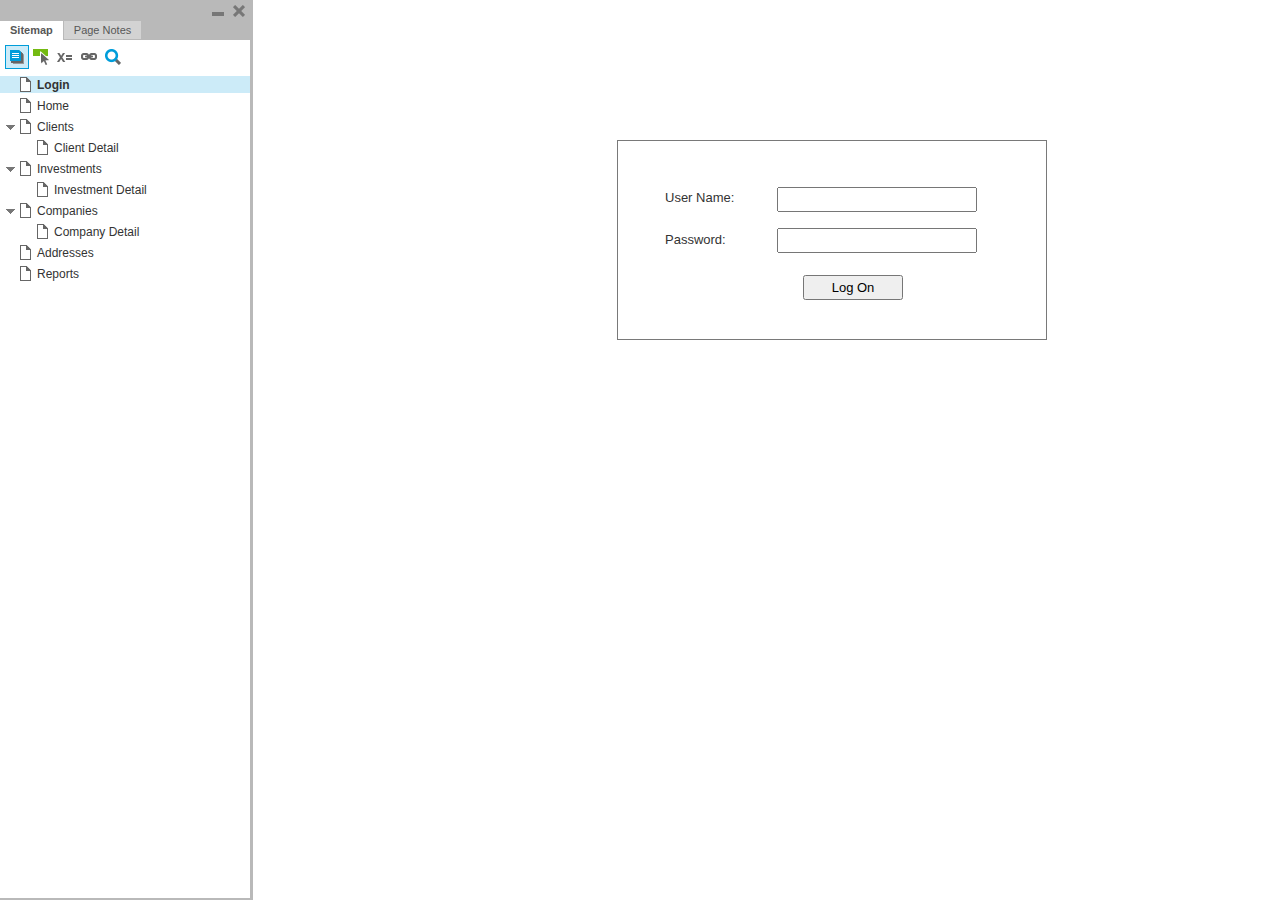
<file: Investor/Wireframe/index.html>
﻿<!DOCTYPE html>
<html xmlns="http://www.w3.org/1999/xhtml" xml:lang="en" lang="en">
<head>
    <title>Untitled Document</title>
    <meta http-equiv="X-UA-Compatible" content="IE=edge"/>
    <meta http-equiv="content-type" content="text/html; charset=utf-8" />
    <link type="text/css" href="resources/css/reset.css" rel="Stylesheet" />
    <link type="text/css" href="resources/css/default.css" rel="Stylesheet" />

    <script type="text/javascript">
        if (location.href.toString().indexOf('file://localhost/') == 0) {
            location.href = location.href.toString().replace('file://localhost/', 'file:///');
        }
    </script>

    <script type="text/javascript" src="resources/scripts/jquery-1.7.1.min.js"></script>
    <script type="text/javascript" src="resources/scripts/player/splitter.js"></script>
    <script type="text/javascript" src="resources/scripts/axutils.js"></script>
    <script type="text/javascript" src="resources/scripts/player/axplayer.js"></script>
    <script type="text/javascript" src="resources/scripts/messagecenter.js"></script>
    <script type="text/javascript" src="data/document.js"></script>
    <style type="text/css">

#outerContainer {
	width:1000px;
	height:1500px;
}

.vsplitbar {
	width: 3px;
	background: #B9B9B9;
}

#rightPanel {
    background-color: White;
}

#leftPanel {
    /*min-width: 190px;*/
}

.splitterMask {
   position:absolute;
   top: 0;
   left: 0;
   width: 100%;
   height: 100%;
   overflow: hidden;
   background-image: url(resources/images/transparent.gif);
   z-index: 20000;
}


    </style>
    <script type="text/javascript" language="JavaScript"><!--
        // isolate scope
        (function() {
            setUpController();

            var configuration = $axure.document.configuration;
            var _settings = {};
            _settings.projectId = configuration.prototypeId;
            _settings.isAxshare = configuration.isAxshare;
            _settings.loadFeedbackPlugin = configuration.loadFeedbackPlugin;
            _settings.startCollapsed = HashString("c") == "1";
            if(HashString("c") == "2") closePlayer();

            $axure.player.settings = _settings;

            $(window).bind('load', function() {
                if(CHROME_5_LOCAL && !$('body').attr('pluginDetected')) {
                    window.location = 'resources/chrome/chrome.html';
                }
            });

            $(document).ready(function() {
                $axure.page.bind('load.start', mainFrame_onload);
                $axure.messageCenter.addMessageListener(messageCenter_message);

                if($axure.player.settings.loadFeedbackPlugin) {
                    if($axure.player.settings.isAxshare) {
                        $axure.utils.loadJS('/Scripts/plugins/feedback/feedback.js');
                    } else {
                        $axure.utils.loadJS('http://share.axure.com/Scripts/plugins/feedback/feedback.js');
                    }
                }

                if(navigator.userAgent.indexOf("MSIE") >= 0) $('#outerContainer').width('100%');
                initialize();
                if($axure.player.settings.startCollapsed) $('#outerContainer').splitter({ sizeLeft: 0 });
                else $('#outerContainer').splitter({ sizeLeft: 250 });
                $('#leftPanel').width(250);

                $(window).resize(function() { resizeContent(); });

                $('#maximizePanelContainer').hide();

                initializeLogo();

                $(window).resize();
                resizeContent();
                //wait for ie to get to a good state and resize
                if(IE && BROWSER_VERSION == "6.0") setTimeout(function() { $('#outerContainer').trigger('resize'); }, 30);

                if($axure.player.settings.startCollapsed) {
                    collapse();
                    $('#leftPanel').width(0);
                }
            });
        })();

        var lastLeftPanelWidth = 250;

        function messageCenter_message(message, data) {
            if(message == 'expandFrame') expand();
        }

        function resizeContent() {
            var newHeight = $(window).height();
            var newWidth = $(window).width();

            var controlContainerHeight = newHeight - 42;
            if($('#interfaceControlFrameLogoContainer').is(':visible')) controlContainerHeight -= $('#interfaceControlFrameLogoContainer').height() + 16;

            $('#outerContainer').height(newHeight).width(newWidth);
            $('.vsplitbar').height(newHeight);
            $('#leftPanel').height(newHeight);
            $('#interfaceControlFrame').height(newHeight);
            $('#interfaceControlFrameContainer').height(controlContainerHeight);

            $('#rightPanel').height(newHeight);
            $('#mainFrame').height(newHeight);

            if($('#leftPanel').is(':visible')) $('#rightPanel').width($(window).width() - $('#leftPanel').width() - $('.vsplitbar').width());
            else $('#rightPanel').width($(window).width());
        }

        function closePlayer() {
            if($axure.page.location) window.location.href = $axure.page.location;
            else {
                var pageFile = getInitialUrl();
                var currentLocation = window.location.toString();
                window.location.href = currentLocation.substr(0, currentLocation.lastIndexOf("/") + 1) + pageFile;
            }
        }

        function replaceHash(newHash) {
            var currentLocWithoutHash = window.location.toString().split('#')[0];

            //We use replace so that every hash change doesn't get appended to the history stack.
            //We use replaceState in browsers that support it, else replace the location
            if(typeof window.history.replaceState != 'undefined') {
                try {
                    //Chrome 45 (Version 45.0.2454.85 m) started throwing an error here when generated locally (this only happens with sitemap open) which broke all interactions.
                    //try catch breaks the url adjusting nicely when the sitemap is open, but all interactions and forward and back buttons work.
                    //Uncaught SecurityError: Failed to execute 'replaceState' on 'History': A history state object with URL 'file:///C:/Users/Ian/Documents/Axure/HTML/Untitled/start.html#p=home' cannot be created in a document with origin 'null'.
                    window.history.replaceState(null, null, currentLocWithoutHash + newHash);
                } catch(ex) {}
            } else {
                window.location.replace(currentLocWithoutHash + newHash);
            }
        }

        function collapse() {
            var currentHash = window.location.hash;
            //If the collapse hash string var isn't present and set to 1, insert it
            if (currentHash.indexOf('#c=1') == -1 && currentHash.indexOf('&c=1') == -1) {
                var hashToSet = '';

                var varIndex = currentHash.indexOf('#c=');
                if (varIndex == -1) varIndex = currentHash.indexOf('&c=');
                if (varIndex != -1) {
                    var newHash = currentHash.substring(0, varIndex);

                    newHash = newHash == '' ? '#c=1' : newHash + '&c=1';

                    var ampIndex = currentHash.indexOf('&', varIndex + 1);
                    if (ampIndex != -1) {
                        newHash = newHash + currentHash.substring(ampIndex);
                    }
                    hashToSet = newHash;
                } else if (currentHash.indexOf('#') != -1) {
                    hashToSet = currentHash + '&c=1';
                } else {
                    hashToSet = '#c=1';
                }

                if (hashToSet != '') {
                    replaceHash(hashToSet);
                }
            }

            $('#maximizePanelContainer').show();
            lastLeftPanelWidth = $('#leftPanel').width();
            $('#leftPanel').hide();
            $('.vsplitbar').hide();
            $('#rightPanel').width($(window).width());
            $(window).resize();
            $('#outerContainer').trigger('resize');
        }

        function expand() {
            var currentHash = self.location.hash;
            var varIndex = currentHash.indexOf('&c=');
            if (varIndex == -1) varIndex = currentHash.indexOf('#c=');
            //If the collapse hash string var is present, remove it
            if (varIndex != -1) {
                var newHash = currentHash.substring(0, varIndex);

                var ampIndex = currentHash.indexOf('&', varIndex + 1);
                if (ampIndex != -1) {
                    newHash = newHash == '' ? '#' + currentHash.substring(ampIndex + 1) : newHash + currentHash.substring(ampIndex);
                }

                replaceHash(newHash);
            }

            $('#maximizePanelContainer').hide();
            $('#leftPanel').width(lastLeftPanelWidth);
            $('#leftPanel').show();
            $('.vsplitbar').show();
            $('#rightPanel').width($(window).width() - $('#leftPanel').width() - $('.vsplitbar').width());
            $(window).resize();
            $('#outerContainer').trigger('resize');
        }

        function initialize() {
            var legacyQString = QueryString("Page");
            if (legacyQString.length > 0) {
                location.href = location.href.substring(0, location.href.indexOf("?")) + "#p=" + legacyQString;
                return;
            }

            var mainFrame = document.getElementById("mainFrame");
            mainFrame.contentWindow.location.href = getInitialUrl();
        }
        
        function getInitialUrl() {
            var pageName = HashString("p");
            if(pageName.length > 0) return pageName + ".html";
            else {
                var url = getFirstPageUrl($axure.document.sitemap.rootNodes);
                return (url ? url : "about:blank");
            }
        }

        function getFirstPageUrl(nodes) {
            for (var i = 0; i < nodes.length; i++) {
                var node = nodes[i];
                if (node.url) return node.url;
                else {
                    var hasChildren = (node.children && node.children.length > 0);
                    if (hasChildren) {
                        var url = getFirstPageUrl(node.children);
                        if (url) return url;
                    }
                }
            }
            return null;
        }

        function initializeLogo() {
            if($axure.document.configuration.logoImagePath) {
                $('#interfaceControlFrameLogoImageContainer').html('<img id="logoImage" src="" />');
                $('#logoImage').attr('src', $axure.document.configuration.logoImagePath).load(function() { resizeContent(); });
                $('#interfaceControlFrameMinimizeContainer').css('background-color', '#FFFFFF');
            } else $('#interfaceControlFrameLogoImageContainer').hide();

            if ($axure.document.configuration.logoImageCaption) {
                $('#interfaceControlFrameLogoCaptionContainer').html($axure.document.configuration.logoImageCaption);
                $('#interfaceControlFrameMinimizeContainer').css('background-color', '#FFFFFF');
            } else $('#interfaceControlFrameLogoCaptionContainer').hide();

            if(!$('#interfaceControlFrameLogoImageContainer').is(':visible') && !$('#interfaceControlFrameLogoCaptionContainer').is(':visible')) {
                $('#interfaceControlFrameLogoContainer').hide();
            }
        }

        function mainFrame_onload() {
            if($axure.page.pageName) document.title = $axure.page.pageName;
        }

        function QueryString(query) {
            var qstring = self.location.href.split("?");
            if(qstring.length < 2) return "";
            return GetParameter(qstring, query);
        }
        
        function GetParameter(qstring, query) {
            var prms = qstring[1].split("&");
            var frmelements = new Array();
            var currprmeter, querystr = "";

            for(var i = 0; i < prms.length; i++) {
                currprmeter = prms[i].split("=");
                frmelements[i] = new Array();
                frmelements[i][0] = currprmeter[0];
                frmelements[i][1] = currprmeter[1];
            }

            for(j = 0; j < frmelements.length; j++) {
                if(frmelements[j][0].toLowerCase() == query.toLowerCase()) {
                    querystr = frmelements[j][1];
                    break;
                }
            }
            return querystr;
        }
        
        function HashString(query) {
            var qstring = self.location.href.split("#");
            if(qstring.length < 2) return "";
            return GetParameter(qstring, query);
        }

    --></script>

    <link type="text/css" rel="Stylesheet" href="plugins/sitemap/styles/sitemap.css" />
    <script type="text/javascript" src="plugins/sitemap/sitemap.js"></script>
    <link type="text/css" rel="Stylesheet" href="plugins/page_notes/styles/page_notes.css" />
    <script type="text/javascript" src="plugins/page_notes/page_notes.js"></script>

</head>
<body scroll="no">
    <div id="outerContainer">

        <div id="leftPanel">
            <div id="interfaceControlFrame">
                <div id="interfaceControlFrameMinimizeContainer">
                    <a title="Minimize" id="interfaceControlFrameMinimizeButton" onclick="collapse();">&nbsp;</a>
                    <div id="interfaceControlFrameCloseContainer">
                        <a title="Close" id="interfaceControlFrameCloseButton" onclick="closePlayer();">&nbsp;</a>
                    </div>
                </div>
                <div id="interfaceControlFrameLogoContainer">
                    <div id="interfaceControlFrameLogoImageContainer"></div>
                    <div id="interfaceControlFrameLogoCaptionContainer"></div>
                </div>
                <div id="interfaceControlFrameHeaderContainer">
                    <ul id="interfaceControlFrameHeader">
                    </ul>
                </div>
                <div id="interfaceControlFrameContainer">
                </div>
            </div>
        </div>
        <div id="rightPanel">
            <iframe id="mainFrame" name="mainFrame" width="100%" height="100%" src="" frameborder="0" style="display: block;"></iframe>
        </div>

    </div>

    <div id="maximizePanelContainer">
        <iframe id="expandFrame" src="resources/expand.html" width="100%" height="100%" scrolling="no" allowtransparency="true" frameborder="0"></iframe>
    </div>

</body>
</html>
</file>
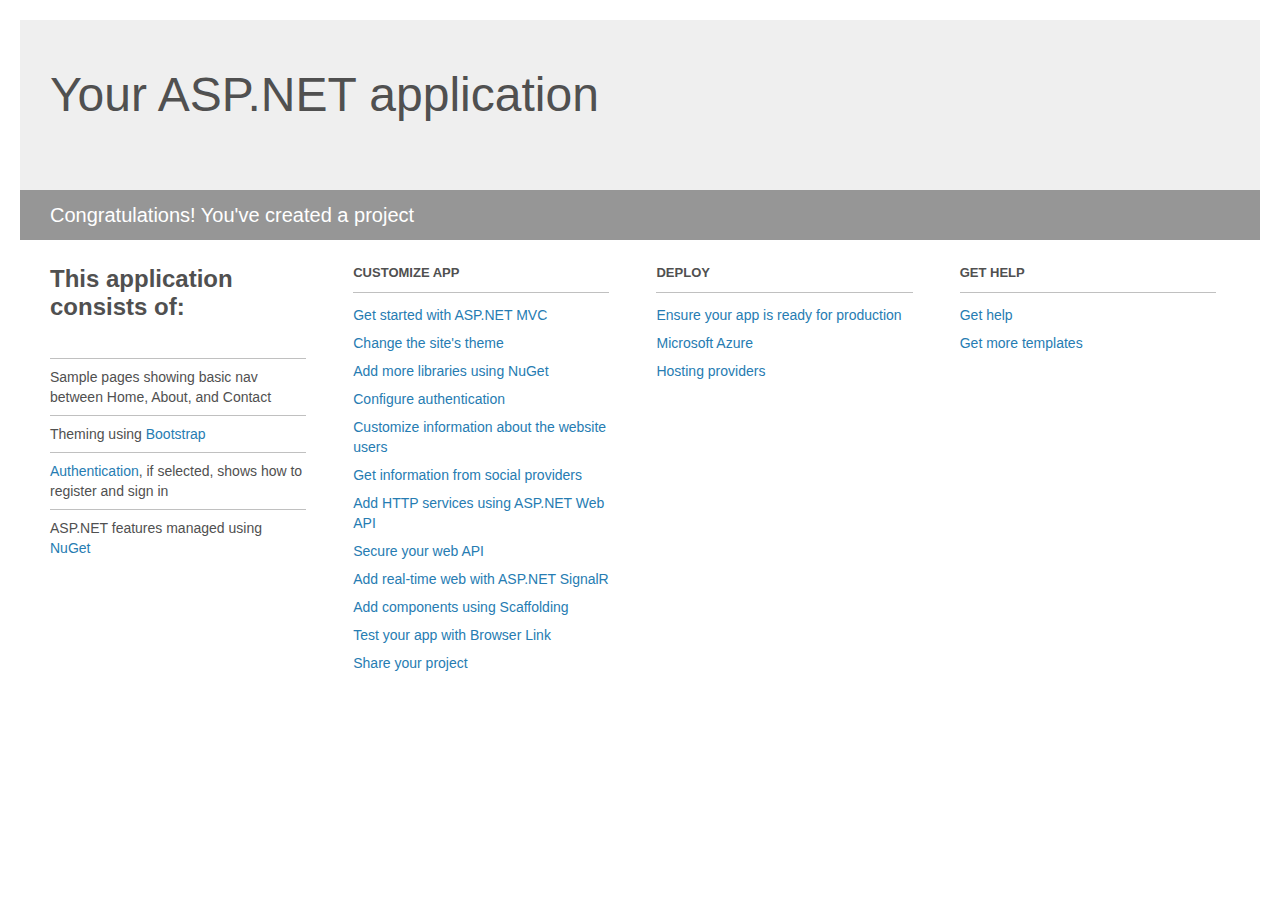
<file: Investor/Investor.MVC/Project_Readme.html>
﻿<!DOCTYPE html>
<html lang="en">
<head>
    <meta charset="utf-8" />
    <title>Your ASP.NET application</title>
    <style>
        body {
            background: #fff;
            color: #505050;
            font: 14px 'Segoe UI', tahoma, arial, helvetica, sans-serif;
            margin: 20px;
            padding: 0;
        }

        #header {
            background: #efefef;
            padding: 0;
        }

        h1 {
            font-size: 48px;
            font-weight: normal;
            margin: 0;
            padding: 0 30px;
            line-height: 150px;
        }

        p {
            font-size: 20px;
            color: #fff;
            background: #969696;
            padding: 0 30px;
            line-height: 50px;
        }

        #main {
            padding: 5px 30px;
        }

        .section {
            width: 21.7%;
            float: left;
            margin: 0 0 0 4%;
        }

            .section h2 {
                font-size: 13px;
                text-transform: uppercase;
                margin: 0;
                border-bottom: 1px solid silver;
                padding-bottom: 12px;
                margin-bottom: 8px;
            }

            .section.first {
                margin-left: 0;
            }

                .section.first h2 {
                    font-size: 24px;
                    text-transform: none;
                    margin-bottom: 25px;
                    border: none;
                }

                .section.first li {
                    border-top: 1px solid silver;
                    padding: 8px 0;
                }

            .section.last {
                margin-right: 0;
            }

        ul {
            list-style: none;
            padding: 0;
            margin: 0;
            line-height: 20px;
        }

        li {
            padding: 4px 0;
        }

        a {
            color: #267cb2;
            text-decoration: none;
        }

            a:hover {
                text-decoration: underline;
            }
    </style>
</head>
<body>

    <div id="header">
        <h1>Your ASP.NET application</h1>
        <p>Congratulations! You've created a project</p>
    </div>

    <div id="main">
        <div class="section first">
            <h2>This application consists of:</h2>
            <ul>
                <li>Sample pages showing basic nav between Home, About, and Contact</li>
                <li>Theming using <a href="http://go.microsoft.com/fwlink/?LinkID=615519">Bootstrap</a></li>
                <li><a href="http://go.microsoft.com/fwlink/?LinkID=615520">Authentication</a>, if selected, shows how to register and sign in</li>
                <li>ASP.NET features managed using <a href="http://go.microsoft.com/fwlink/?LinkID=320756">NuGet</a></li>
            </ul>
        </div>

        <div class="section">
            <h2>Customize app</h2>
            <ul>
                <li><a href="http://go.microsoft.com/fwlink/?LinkID=615541">Get started with ASP.NET MVC</a></li>
                <li><a href="http://go.microsoft.com/fwlink/?LinkID=615523">Change the site's theme</a></li>
                <li><a href="http://go.microsoft.com/fwlink/?LinkID=615524">Add more libraries using NuGet</a></li>
                <li><a href="http://go.microsoft.com/fwlink/?LinkID=615542">Configure authentication</a></li>
                <li><a href="http://go.microsoft.com/fwlink/?LinkID=615526">Customize information about the website users</a></li>
                <li><a href="http://go.microsoft.com/fwlink/?LinkID=615527">Get information from social providers</a></li>
                <li><a href="http://go.microsoft.com/fwlink/?LinkID=615528">Add HTTP services using ASP.NET Web API</a></li>
                <li><a href="http://go.microsoft.com/fwlink/?LinkID=615529">Secure your web API</a></li>
                <li><a href="http://go.microsoft.com/fwlink/?LinkID=615530">Add real-time web with ASP.NET SignalR</a></li>
                <li><a href="http://go.microsoft.com/fwlink/?LinkID=615531">Add components using Scaffolding</a></li>
                <li><a href="http://go.microsoft.com/fwlink/?LinkID=615532">Test your app with Browser Link</a></li>
                <li><a href="http://go.microsoft.com/fwlink/?LinkID=615533">Share your project</a></li>
            </ul>
        </div>

        <div class="section">
            <h2>Deploy</h2>
            <ul>
                <li><a href="http://go.microsoft.com/fwlink/?LinkID=615534">Ensure your app is ready for production</a></li>
                <li><a href="http://go.microsoft.com/fwlink/?LinkID=615535">Microsoft Azure</a></li>
                <li><a href="http://go.microsoft.com/fwlink/?LinkID=615536">Hosting providers</a></li>
            </ul>
        </div>

        <div class="section last">
            <h2>Get help</h2>
            <ul>
                <li><a href="http://go.microsoft.com/fwlink/?LinkID=615537">Get help</a></li>
                <li><a href="http://go.microsoft.com/fwlink/?LinkID=615538">Get more templates</a></li>
            </ul>
        </div>
    </div>

</body>
</html>
</file>
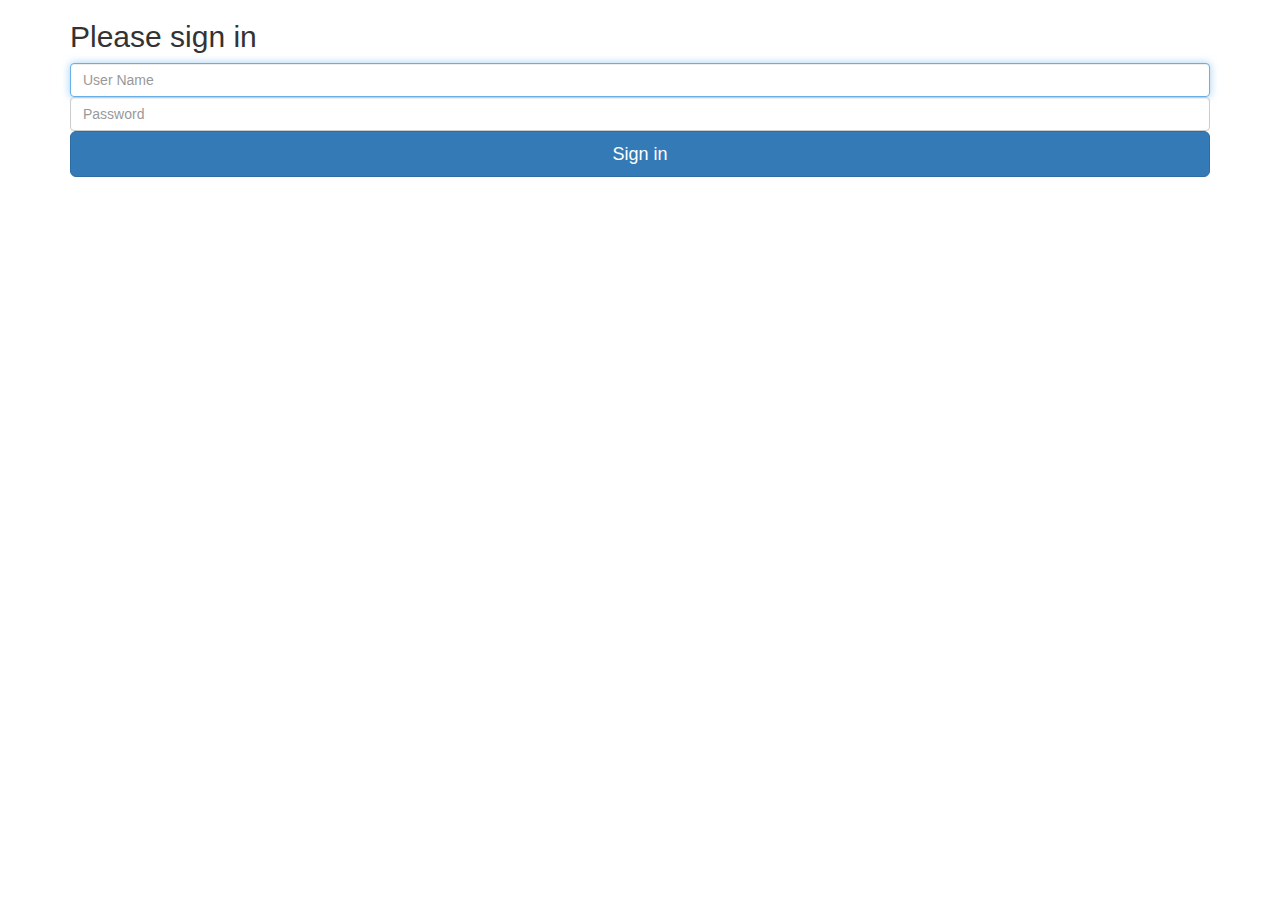
<file: Investor/Investor.Web.UI/LogOn.html>
﻿<!DOCTYPE html>
<html>
<head>
    <title>Investor Sign In</title>
	<meta charset="utf-8" />
    <link rel="stylesheet" href="Content/bootstrap.min.css" />
    <script src="Scripts/jquery-2.2.2.min.js"></script>
    <script src="Scripts/bootstrap.min.js"></script>
    <script type="text/javascript">
            function WriteCookie()
            {
               cookievalue = escape(document.login.username.value);
               cookievalue = cookievalue.concat(":", escape(document.login.password.value), ";");
               document.cookie="id=" + window.btoa(cookievalue);
            }
    </script>
</head>
<body>
    <div class="container">
        <form name="login" action="" class="form-signin">
            <h2 class="form-signin-heading">Please sign in</h2>
            <label class="sr-only">User Name</label>
            <input id="username" class="form-control" placeholder="User Name" required="" autofocus="">
            <label class="sr-only">Password</label>
            <input type="password" id="password" class="form-control" placeholder="Password" required="" autofocus="">
            <button class="btn btn-lg btn-primary btn-block" type="submit" onclick="WriteCookie();">Sign in</button>
        </form>
    </div>
</body>
</html>
</file>
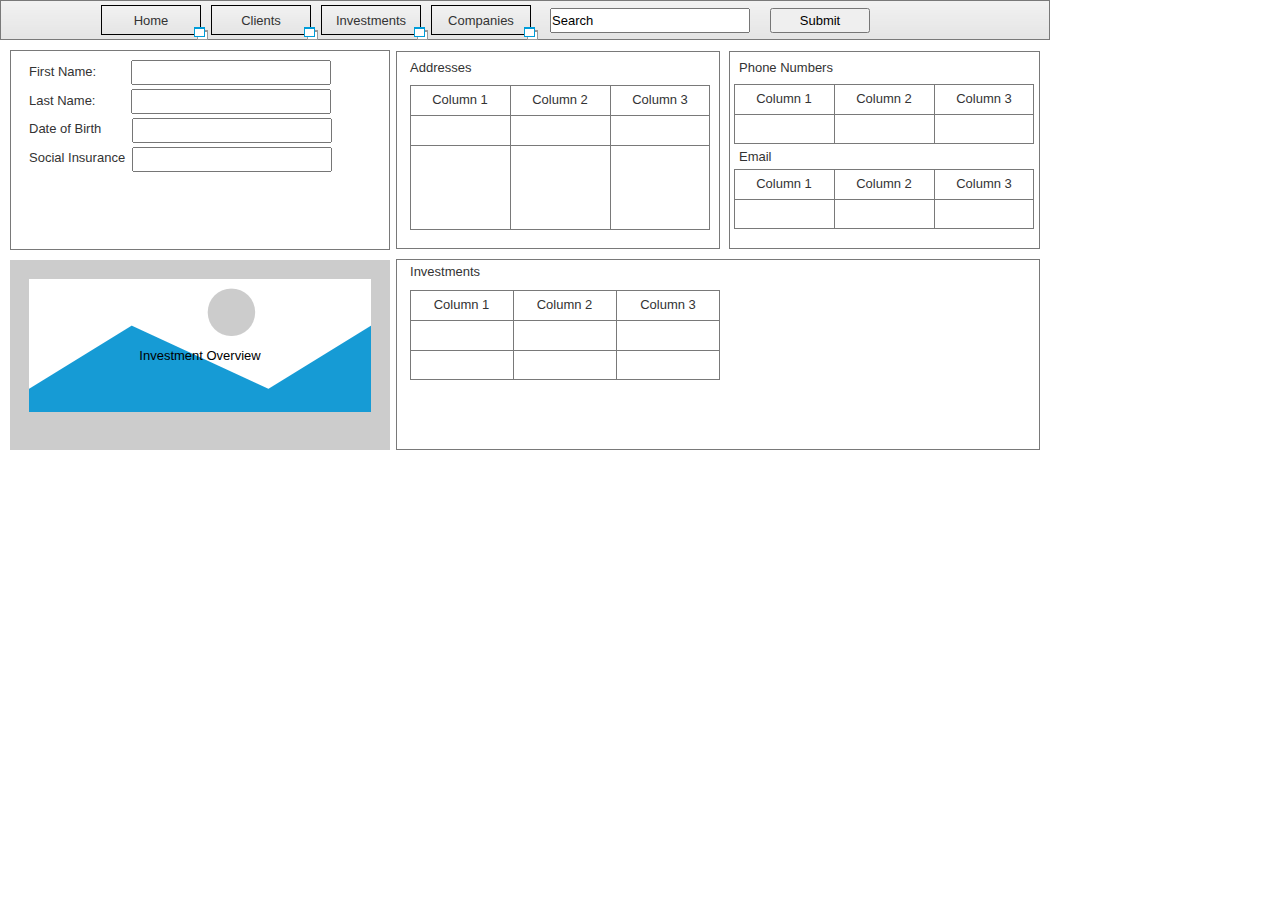
<file: Investor/Wireframe/client_detail.html>
﻿<!DOCTYPE html>
<html>
  <head>
    <title>Client Detail</title>
    <meta http-equiv="X-UA-Compatible" content="IE=edge"/>
    <meta http-equiv="content-type" content="text/html; charset=utf-8"/>
    <meta name="apple-mobile-web-app-capable" content="yes"/>
    <link href="resources/css/jquery-ui-themes.css" type="text/css" rel="stylesheet"/>
    <link href="resources/css/axure_rp_page.css" type="text/css" rel="stylesheet"/>
    <link href="data/styles.css" type="text/css" rel="stylesheet"/>
    <link href="files/client_detail/styles.css" type="text/css" rel="stylesheet"/>
    <script src="resources/scripts/jquery-1.7.1.min.js"></script>
    <script src="resources/scripts/jquery-ui-1.8.10.custom.min.js"></script>
    <script src="resources/scripts/axure/axQuery.js"></script>
    <script src="resources/scripts/axure/globals.js"></script>
    <script src="resources/scripts/axutils.js"></script>
    <script src="resources/scripts/axure/annotation.js"></script>
    <script src="resources/scripts/axure/axQuery.std.js"></script>
    <script src="resources/scripts/axure/doc.js"></script>
    <script src="data/document.js"></script>
    <script src="resources/scripts/messagecenter.js"></script>
    <script src="resources/scripts/axure/events.js"></script>
    <script src="resources/scripts/axure/action.js"></script>
    <script src="resources/scripts/axure/expr.js"></script>
    <script src="resources/scripts/axure/geometry.js"></script>
    <script src="resources/scripts/axure/flyout.js"></script>
    <script src="resources/scripts/axure/ie.js"></script>
    <script src="resources/scripts/axure/model.js"></script>
    <script src="resources/scripts/axure/repeater.js"></script>
    <script src="resources/scripts/axure/sto.js"></script>
    <script src="resources/scripts/axure/utils.temp.js"></script>
    <script src="resources/scripts/axure/variables.js"></script>
    <script src="resources/scripts/axure/drag.js"></script>
    <script src="resources/scripts/axure/move.js"></script>
    <script src="resources/scripts/axure/visibility.js"></script>
    <script src="resources/scripts/axure/style.js"></script>
    <script src="resources/scripts/axure/adaptive.js"></script>
    <script src="resources/scripts/axure/tree.js"></script>
    <script src="resources/scripts/axure/init.temp.js"></script>
    <script src="files/client_detail/data.js"></script>
    <script src="resources/scripts/axure/legacy.js"></script>
    <script src="resources/scripts/axure/viewer.js"></script>
    <script type="text/javascript">
      $axure.utils.getTransparentGifPath = function() { return 'resources/images/transparent.gif'; };
      $axure.utils.getOtherPath = function() { return 'resources/Other.html'; };
      $axure.utils.getReloadPath = function() { return 'resources/reload.html'; };
    </script>
  </head>
  <body>
    <div id="base" class="">

      <!-- Unnamed (Flow Shape) -->
      <div id="u0" class="ax_flow_shape">
        <img id="u0_img" class="img " src="images/home/u47.png"/>
        <!-- Unnamed () -->
        <div id="u1" class="text">
          <p><span></span></p>
        </div>
      </div>

      <!-- Unnamed (Flow Shape) -->
      <div id="u2" class="ax_flow_shape">
        <img id="u2_img" class="img " src="images/home/u49.png"/>
        <!-- Unnamed () -->
        <div id="u3" class="text">
          <p><span>Home</span></p>
        </div>
      </div>

      <!-- Unnamed (Flow Shape) [reference page] -->
      <div id="u2_ref" class="reference_page"></div>

      <!-- Unnamed (Flow Shape) -->
      <div id="u4" class="ax_flow_shape">
        <img id="u4_img" class="img " src="images/home/u49.png"/>
        <!-- Unnamed () -->
        <div id="u5" class="text">
          <p><span>Clients</span></p>
        </div>
      </div>

      <!-- Unnamed (Flow Shape) [reference page] -->
      <div id="u4_ref" class="reference_page"></div>

      <!-- Unnamed (Flow Shape) -->
      <div id="u6" class="ax_flow_shape">
        <img id="u6_img" class="img " src="images/home/u49.png"/>
        <!-- Unnamed () -->
        <div id="u7" class="text">
          <p><span>Investments</span></p>
        </div>
      </div>

      <!-- Unnamed (Flow Shape) [reference page] -->
      <div id="u6_ref" class="reference_page"></div>

      <!-- Unnamed (Flow Shape) -->
      <div id="u8" class="ax_flow_shape">
        <img id="u8_img" class="img " src="images/home/u49.png"/>
        <!-- Unnamed () -->
        <div id="u9" class="text">
          <p><span>Companies</span></p>
        </div>
      </div>

      <!-- Unnamed (Flow Shape) [reference page] -->
      <div id="u8_ref" class="reference_page"></div>

      <!-- Unnamed (Text Field) -->
      <div id="u10" class="ax_text_field">
        <input id="u10_input" type="text" value="Search"/>
      </div>

      <!-- Unnamed (HTML Button) -->
      <div id="u11" class="ax_html_button">
        <input id="u11_input" type="submit" value="Submit"/>
      </div>

      <!-- Unnamed (Shape) -->
      <div id="u12" class="ax_shape">
        <img id="u12_img" class="img " src="images/client_detail/u12.png"/>
        <!-- Unnamed () -->
        <div id="u13" class="text">
          <p><span></span></p>
        </div>
      </div>

      <!-- Unnamed (Shape) -->
      <div id="u14" class="ax_paragraph">
        <img id="u14_img" class="img " src="resources/images/transparent.gif"/>
        <!-- Unnamed () -->
        <div id="u15" class="text">
          <p><span>F</span><span>irst Name:</span></p>
        </div>
      </div>

      <!-- Unnamed (Shape) -->
      <div id="u16" class="ax_paragraph">
        <img id="u16_img" class="img " src="resources/images/transparent.gif"/>
        <!-- Unnamed () -->
        <div id="u17" class="text">
          <p><span>L</span><span>ast Name:</span></p>
        </div>
      </div>

      <!-- Unnamed (Shape) -->
      <div id="u18" class="ax_paragraph">
        <img id="u18_img" class="img " src="resources/images/transparent.gif"/>
        <!-- Unnamed () -->
        <div id="u19" class="text">
          <p><span>D</span><span>ate of Birth</span></p>
        </div>
      </div>

      <!-- Unnamed (Shape) -->
      <div id="u20" class="ax_paragraph">
        <img id="u20_img" class="img " src="resources/images/transparent.gif"/>
        <!-- Unnamed () -->
        <div id="u21" class="text">
          <p><span>S</span><span>ocial Insurance</span></p>
        </div>
      </div>

      <!-- Unnamed (Text Field) -->
      <div id="u22" class="ax_text_field">
        <input id="u22_input" type="text" value=""/>
      </div>

      <!-- Unnamed (Text Field) -->
      <div id="u23" class="ax_text_field">
        <input id="u23_input" type="text" value=""/>
      </div>

      <!-- Unnamed (Text Field) -->
      <div id="u24" class="ax_text_field">
        <input id="u24_input" type="text" value=""/>
      </div>

      <!-- Unnamed (Text Field) -->
      <div id="u25" class="ax_text_field">
        <input id="u25_input" type="text" value=""/>
      </div>

      <!-- Unnamed (Image) -->
      <div id="u26" class="ax_image">
        <img id="u26_img" class="img " src="images/client_detail/u26.png"/>
        <!-- Unnamed () -->
        <div id="u27" class="text">
          <p><span>I</span><span>nvestment Overview</span></p>
        </div>
      </div>

      <!-- Unnamed (Shape) -->
      <div id="u28" class="ax_shape">
        <img id="u28_img" class="img " src="images/client_detail/u28.png"/>
        <!-- Unnamed () -->
        <div id="u29" class="text">
          <p><span></span></p>
        </div>
      </div>

      <!-- Unnamed (Shape) -->
      <div id="u30" class="ax_shape">
        <img id="u30_img" class="img " src="images/client_detail/u30.png"/>
        <!-- Unnamed () -->
        <div id="u31" class="text">
          <p><span></span></p>
        </div>
      </div>

      <!-- Unnamed (Shape) -->
      <div id="u32" class="ax_shape">
        <img id="u32_img" class="img " src="images/client_detail/u32.png"/>
        <!-- Unnamed () -->
        <div id="u33" class="text">
          <p><span></span></p>
        </div>
      </div>

      <!-- Unnamed (Table) -->
      <div id="u34" class="ax_table">

        <!-- Unnamed (Table Cell) -->
        <div id="u35" class="ax_table_cell">
          <img id="u35_img" class="img " src="images/home/u17.png"/>
          <!-- Unnamed () -->
          <div id="u36" class="text">
            <p><span>Column 1</span></p>
          </div>
        </div>

        <!-- Unnamed (Table Cell) -->
        <div id="u37" class="ax_table_cell">
          <img id="u37_img" class="img " src="images/home/u17.png"/>
          <!-- Unnamed () -->
          <div id="u38" class="text">
            <p><span>Column 2</span></p>
          </div>
        </div>

        <!-- Unnamed (Table Cell) -->
        <div id="u39" class="ax_table_cell">
          <img id="u39_img" class="img " src="images/client_detail/u39.png"/>
          <!-- Unnamed () -->
          <div id="u40" class="text">
            <p><span>Column 3</span></p>
          </div>
        </div>

        <!-- Unnamed (Table Cell) -->
        <div id="u41" class="ax_table_cell">
          <img id="u41_img" class="img " src="images/home/u17.png"/>
          <!-- Unnamed () -->
          <div id="u42" class="text">
            <p><span></span></p>
          </div>
        </div>

        <!-- Unnamed (Table Cell) -->
        <div id="u43" class="ax_table_cell">
          <img id="u43_img" class="img " src="images/home/u17.png"/>
          <!-- Unnamed () -->
          <div id="u44" class="text">
            <p><span></span></p>
          </div>
        </div>

        <!-- Unnamed (Table Cell) -->
        <div id="u45" class="ax_table_cell">
          <img id="u45_img" class="img " src="images/client_detail/u39.png"/>
          <!-- Unnamed () -->
          <div id="u46" class="text">
            <p><span></span></p>
          </div>
        </div>

        <!-- Unnamed (Table Cell) -->
        <div id="u47" class="ax_table_cell">
          <img id="u47_img" class="img " src="images/client_detail/u47.png"/>
          <!-- Unnamed () -->
          <div id="u48" class="text">
            <p><span></span></p>
          </div>
        </div>

        <!-- Unnamed (Table Cell) -->
        <div id="u49" class="ax_table_cell">
          <img id="u49_img" class="img " src="images/client_detail/u47.png"/>
          <!-- Unnamed () -->
          <div id="u50" class="text">
            <p><span></span></p>
          </div>
        </div>

        <!-- Unnamed (Table Cell) -->
        <div id="u51" class="ax_table_cell">
          <img id="u51_img" class="img " src="images/client_detail/u51.png"/>
          <!-- Unnamed () -->
          <div id="u52" class="text">
            <p><span></span></p>
          </div>
        </div>
      </div>

      <!-- Unnamed (Shape) -->
      <div id="u53" class="ax_paragraph">
        <img id="u53_img" class="img " src="resources/images/transparent.gif"/>
        <!-- Unnamed () -->
        <div id="u54" class="text">
          <p><span>A</span><span>ddresses</span></p>
        </div>
      </div>

      <!-- Unnamed (Table) -->
      <div id="u55" class="ax_table">

        <!-- Unnamed (Table Cell) -->
        <div id="u56" class="ax_table_cell">
          <img id="u56_img" class="img " src="images/home/u17.png"/>
          <!-- Unnamed () -->
          <div id="u57" class="text">
            <p><span>Column 1</span></p>
          </div>
        </div>

        <!-- Unnamed (Table Cell) -->
        <div id="u58" class="ax_table_cell">
          <img id="u58_img" class="img " src="images/home/u17.png"/>
          <!-- Unnamed () -->
          <div id="u59" class="text">
            <p><span>Column 2</span></p>
          </div>
        </div>

        <!-- Unnamed (Table Cell) -->
        <div id="u60" class="ax_table_cell">
          <img id="u60_img" class="img " src="images/client_detail/u39.png"/>
          <!-- Unnamed () -->
          <div id="u61" class="text">
            <p><span>Column 3</span></p>
          </div>
        </div>

        <!-- Unnamed (Table Cell) -->
        <div id="u62" class="ax_table_cell">
          <img id="u62_img" class="img " src="images/client_detail/u62.png"/>
          <!-- Unnamed () -->
          <div id="u63" class="text">
            <p><span></span></p>
          </div>
        </div>

        <!-- Unnamed (Table Cell) -->
        <div id="u64" class="ax_table_cell">
          <img id="u64_img" class="img " src="images/client_detail/u62.png"/>
          <!-- Unnamed () -->
          <div id="u65" class="text">
            <p><span></span></p>
          </div>
        </div>

        <!-- Unnamed (Table Cell) -->
        <div id="u66" class="ax_table_cell">
          <img id="u66_img" class="img " src="images/client_detail/u66.png"/>
          <!-- Unnamed () -->
          <div id="u67" class="text">
            <p><span></span></p>
          </div>
        </div>
      </div>

      <!-- Unnamed (Shape) -->
      <div id="u68" class="ax_paragraph">
        <img id="u68_img" class="img " src="resources/images/transparent.gif"/>
        <!-- Unnamed () -->
        <div id="u69" class="text">
          <p><span>P</span><span>hone Numbers</span></p>
        </div>
      </div>

      <!-- Unnamed (Table) -->
      <div id="u70" class="ax_table">

        <!-- Unnamed (Table Cell) -->
        <div id="u71" class="ax_table_cell">
          <img id="u71_img" class="img " src="images/home/u25.png"/>
          <!-- Unnamed () -->
          <div id="u72" class="text">
            <p><span>Column 1</span></p>
          </div>
        </div>

        <!-- Unnamed (Table Cell) -->
        <div id="u73" class="ax_table_cell">
          <img id="u73_img" class="img " src="images/home/u25.png"/>
          <!-- Unnamed () -->
          <div id="u74" class="text">
            <p><span>Column 2</span></p>
          </div>
        </div>

        <!-- Unnamed (Table Cell) -->
        <div id="u75" class="ax_table_cell">
          <img id="u75_img" class="img " src="images/client_detail/u75.png"/>
          <!-- Unnamed () -->
          <div id="u76" class="text">
            <p><span>Column 3</span></p>
          </div>
        </div>

        <!-- Unnamed (Table Cell) -->
        <div id="u77" class="ax_table_cell">
          <img id="u77_img" class="img " src="images/home/u25.png"/>
          <!-- Unnamed () -->
          <div id="u78" class="text">
            <p><span></span></p>
          </div>
        </div>

        <!-- Unnamed (Table Cell) -->
        <div id="u79" class="ax_table_cell">
          <img id="u79_img" class="img " src="images/home/u25.png"/>
          <!-- Unnamed () -->
          <div id="u80" class="text">
            <p><span></span></p>
          </div>
        </div>

        <!-- Unnamed (Table Cell) -->
        <div id="u81" class="ax_table_cell">
          <img id="u81_img" class="img " src="images/client_detail/u75.png"/>
          <!-- Unnamed () -->
          <div id="u82" class="text">
            <p><span></span></p>
          </div>
        </div>

        <!-- Unnamed (Table Cell) -->
        <div id="u83" class="ax_table_cell">
          <img id="u83_img" class="img " src="images/client_detail/u83.png"/>
          <!-- Unnamed () -->
          <div id="u84" class="text">
            <p><span></span></p>
          </div>
        </div>

        <!-- Unnamed (Table Cell) -->
        <div id="u85" class="ax_table_cell">
          <img id="u85_img" class="img " src="images/client_detail/u83.png"/>
          <!-- Unnamed () -->
          <div id="u86" class="text">
            <p><span></span></p>
          </div>
        </div>

        <!-- Unnamed (Table Cell) -->
        <div id="u87" class="ax_table_cell">
          <img id="u87_img" class="img " src="images/client_detail/u87.png"/>
          <!-- Unnamed () -->
          <div id="u88" class="text">
            <p><span></span></p>
          </div>
        </div>
      </div>

      <!-- Unnamed (Shape) -->
      <div id="u89" class="ax_paragraph">
        <img id="u89_img" class="img " src="resources/images/transparent.gif"/>
        <!-- Unnamed () -->
        <div id="u90" class="text">
          <p><span>I</span><span>nvestments</span></p>
        </div>
      </div>

      <!-- Unnamed (Shape) -->
      <div id="u91" class="ax_paragraph">
        <img id="u91_img" class="img " src="resources/images/transparent.gif"/>
        <!-- Unnamed () -->
        <div id="u92" class="text">
          <p><span>E</span><span>mail</span></p>
        </div>
      </div>

      <!-- Unnamed (Table) -->
      <div id="u93" class="ax_table">

        <!-- Unnamed (Table Cell) -->
        <div id="u94" class="ax_table_cell">
          <img id="u94_img" class="img " src="images/home/u17.png"/>
          <!-- Unnamed () -->
          <div id="u95" class="text">
            <p><span>Column 1</span></p>
          </div>
        </div>

        <!-- Unnamed (Table Cell) -->
        <div id="u96" class="ax_table_cell">
          <img id="u96_img" class="img " src="images/home/u17.png"/>
          <!-- Unnamed () -->
          <div id="u97" class="text">
            <p><span>Column 2</span></p>
          </div>
        </div>

        <!-- Unnamed (Table Cell) -->
        <div id="u98" class="ax_table_cell">
          <img id="u98_img" class="img " src="images/client_detail/u39.png"/>
          <!-- Unnamed () -->
          <div id="u99" class="text">
            <p><span>Column 3</span></p>
          </div>
        </div>

        <!-- Unnamed (Table Cell) -->
        <div id="u100" class="ax_table_cell">
          <img id="u100_img" class="img " src="images/client_detail/u62.png"/>
          <!-- Unnamed () -->
          <div id="u101" class="text">
            <p><span></span></p>
          </div>
        </div>

        <!-- Unnamed (Table Cell) -->
        <div id="u102" class="ax_table_cell">
          <img id="u102_img" class="img " src="images/client_detail/u62.png"/>
          <!-- Unnamed () -->
          <div id="u103" class="text">
            <p><span></span></p>
          </div>
        </div>

        <!-- Unnamed (Table Cell) -->
        <div id="u104" class="ax_table_cell">
          <img id="u104_img" class="img " src="images/client_detail/u66.png"/>
          <!-- Unnamed () -->
          <div id="u105" class="text">
            <p><span></span></p>
          </div>
        </div>
      </div>
    </div>
  </body>
</html>
</file>
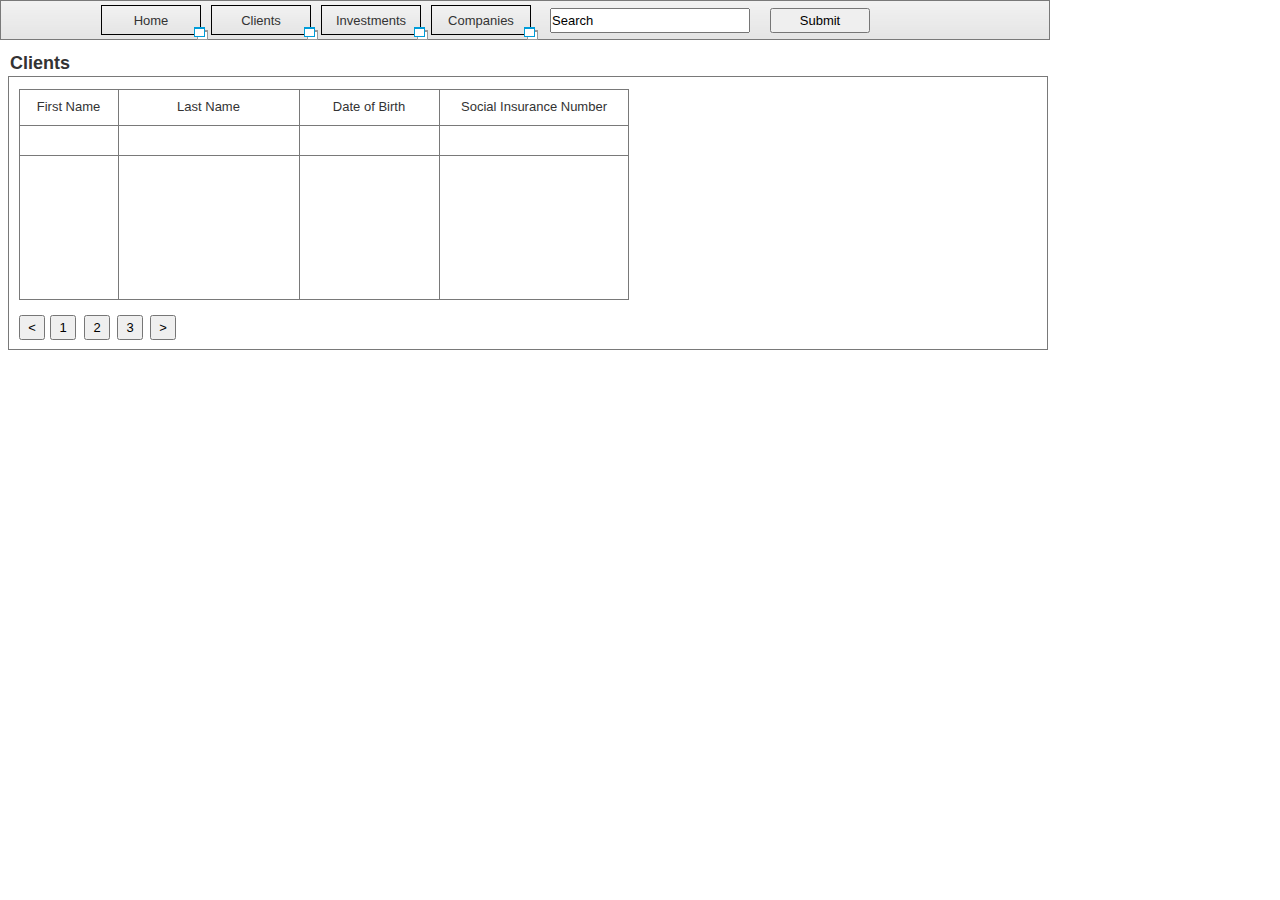
<file: Investor/Wireframe/clients.html>
﻿<!DOCTYPE html>
<html>
  <head>
    <title>Clients</title>
    <meta http-equiv="X-UA-Compatible" content="IE=edge"/>
    <meta http-equiv="content-type" content="text/html; charset=utf-8"/>
    <meta name="apple-mobile-web-app-capable" content="yes"/>
    <link href="resources/css/jquery-ui-themes.css" type="text/css" rel="stylesheet"/>
    <link href="resources/css/axure_rp_page.css" type="text/css" rel="stylesheet"/>
    <link href="data/styles.css" type="text/css" rel="stylesheet"/>
    <link href="files/clients/styles.css" type="text/css" rel="stylesheet"/>
    <script src="resources/scripts/jquery-1.7.1.min.js"></script>
    <script src="resources/scripts/jquery-ui-1.8.10.custom.min.js"></script>
    <script src="resources/scripts/axure/axQuery.js"></script>
    <script src="resources/scripts/axure/globals.js"></script>
    <script src="resources/scripts/axutils.js"></script>
    <script src="resources/scripts/axure/annotation.js"></script>
    <script src="resources/scripts/axure/axQuery.std.js"></script>
    <script src="resources/scripts/axure/doc.js"></script>
    <script src="data/document.js"></script>
    <script src="resources/scripts/messagecenter.js"></script>
    <script src="resources/scripts/axure/events.js"></script>
    <script src="resources/scripts/axure/action.js"></script>
    <script src="resources/scripts/axure/expr.js"></script>
    <script src="resources/scripts/axure/geometry.js"></script>
    <script src="resources/scripts/axure/flyout.js"></script>
    <script src="resources/scripts/axure/ie.js"></script>
    <script src="resources/scripts/axure/model.js"></script>
    <script src="resources/scripts/axure/repeater.js"></script>
    <script src="resources/scripts/axure/sto.js"></script>
    <script src="resources/scripts/axure/utils.temp.js"></script>
    <script src="resources/scripts/axure/variables.js"></script>
    <script src="resources/scripts/axure/drag.js"></script>
    <script src="resources/scripts/axure/move.js"></script>
    <script src="resources/scripts/axure/visibility.js"></script>
    <script src="resources/scripts/axure/style.js"></script>
    <script src="resources/scripts/axure/adaptive.js"></script>
    <script src="resources/scripts/axure/tree.js"></script>
    <script src="resources/scripts/axure/init.temp.js"></script>
    <script src="files/clients/data.js"></script>
    <script src="resources/scripts/axure/legacy.js"></script>
    <script src="resources/scripts/axure/viewer.js"></script>
    <script type="text/javascript">
      $axure.utils.getTransparentGifPath = function() { return 'resources/images/transparent.gif'; };
      $axure.utils.getOtherPath = function() { return 'resources/Other.html'; };
      $axure.utils.getReloadPath = function() { return 'resources/reload.html'; };
    </script>
  </head>
  <body>
    <div id="base" class="">

      <!-- Unnamed (Flow Shape) -->
      <div id="u0" class="ax_flow_shape">
        <img id="u0_img" class="img " src="images/home/u47.png"/>
        <!-- Unnamed () -->
        <div id="u1" class="text">
          <p><span></span></p>
        </div>
      </div>

      <!-- Unnamed (Flow Shape) -->
      <div id="u2" class="ax_flow_shape">
        <img id="u2_img" class="img " src="images/home/u49.png"/>
        <!-- Unnamed () -->
        <div id="u3" class="text">
          <p><span>Home</span></p>
        </div>
      </div>

      <!-- Unnamed (Flow Shape) [reference page] -->
      <div id="u2_ref" class="reference_page"></div>

      <!-- Unnamed (Flow Shape) -->
      <div id="u4" class="ax_flow_shape">
        <img id="u4_img" class="img " src="images/home/u49.png"/>
        <!-- Unnamed () -->
        <div id="u5" class="text">
          <p><span>Clients</span></p>
        </div>
      </div>

      <!-- Unnamed (Flow Shape) [reference page] -->
      <div id="u4_ref" class="reference_page"></div>

      <!-- Unnamed (Flow Shape) -->
      <div id="u6" class="ax_flow_shape">
        <img id="u6_img" class="img " src="images/home/u49.png"/>
        <!-- Unnamed () -->
        <div id="u7" class="text">
          <p><span>Investments</span></p>
        </div>
      </div>

      <!-- Unnamed (Flow Shape) [reference page] -->
      <div id="u6_ref" class="reference_page"></div>

      <!-- Unnamed (Flow Shape) -->
      <div id="u8" class="ax_flow_shape">
        <img id="u8_img" class="img " src="images/home/u49.png"/>
        <!-- Unnamed () -->
        <div id="u9" class="text">
          <p><span>Companies</span></p>
        </div>
      </div>

      <!-- Unnamed (Flow Shape) [reference page] -->
      <div id="u8_ref" class="reference_page"></div>

      <!-- Unnamed (Text Field) -->
      <div id="u10" class="ax_text_field">
        <input id="u10_input" type="text" value="Search"/>
      </div>

      <!-- Unnamed (HTML Button) -->
      <div id="u11" class="ax_html_button">
        <input id="u11_input" type="submit" value="Submit"/>
      </div>

      <!-- Unnamed (Shape) -->
      <div id="u12" class="ax_shape">
        <img id="u12_img" class="img " src="images/clients/u12.png"/>
        <!-- Unnamed () -->
        <div id="u13" class="text">
          <p><span></span></p>
        </div>
      </div>

      <!-- MaturingInvestments (Table) -->
      <div id="u14" class="ax_table" data-label="MaturingInvestments">

        <!-- Unnamed (Table Cell) -->
        <div id="u15" class="ax_table_cell">
          <img id="u15_img" class="img " src="images/clients/u15.png"/>
          <!-- Unnamed () -->
          <div id="u16" class="text">
            <p><span>First Name</span></p>
          </div>
        </div>

        <!-- Unnamed (Table Cell) -->
        <div id="u17" class="ax_table_cell">
          <img id="u17_img" class="img " src="images/clients/u17.png"/>
          <!-- Unnamed () -->
          <div id="u18" class="text">
            <p><span>L</span><span>ast Name</span></p>
          </div>
        </div>

        <!-- Unnamed (Table Cell) -->
        <div id="u19" class="ax_table_cell">
          <img id="u19_img" class="img " src="images/clients/u19.png"/>
          <!-- Unnamed () -->
          <div id="u20" class="text">
            <p><span>D</span><span>ate of Birth</span></p>
          </div>
        </div>

        <!-- Unnamed (Table Cell) -->
        <div id="u21" class="ax_table_cell">
          <img id="u21_img" class="img " src="images/clients/u21.png"/>
          <!-- Unnamed () -->
          <div id="u22" class="text">
            <p><span>S</span><span>ocial Insurance Number</span></p>
          </div>
        </div>

        <!-- Unnamed (Table Cell) -->
        <div id="u23" class="ax_table_cell">
          <img id="u23_img" class="img " src="images/clients/u23.png"/>
          <!-- Unnamed () -->
          <div id="u24" class="text">
            <p><span></span></p>
          </div>
        </div>

        <!-- Unnamed (Table Cell) -->
        <div id="u25" class="ax_table_cell">
          <img id="u25_img" class="img " src="images/clients/u25.png"/>
          <!-- Unnamed () -->
          <div id="u26" class="text">
            <p><span></span></p>
          </div>
        </div>

        <!-- Unnamed (Table Cell) -->
        <div id="u27" class="ax_table_cell">
          <img id="u27_img" class="img " src="images/clients/u27.png"/>
          <!-- Unnamed () -->
          <div id="u28" class="text">
            <p><span></span></p>
          </div>
        </div>

        <!-- Unnamed (Table Cell) -->
        <div id="u29" class="ax_table_cell">
          <img id="u29_img" class="img " src="images/clients/u29.png"/>
          <!-- Unnamed () -->
          <div id="u30" class="text">
            <p><span></span></p>
          </div>
        </div>

        <!-- Unnamed (Table Cell) -->
        <div id="u31" class="ax_table_cell">
          <img id="u31_img" class="img " src="images/clients/u31.png"/>
          <!-- Unnamed () -->
          <div id="u32" class="text">
            <p><span></span></p>
          </div>
        </div>

        <!-- Unnamed (Table Cell) -->
        <div id="u33" class="ax_table_cell">
          <img id="u33_img" class="img " src="images/clients/u33.png"/>
          <!-- Unnamed () -->
          <div id="u34" class="text">
            <p><span></span></p>
          </div>
        </div>

        <!-- Unnamed (Table Cell) -->
        <div id="u35" class="ax_table_cell">
          <img id="u35_img" class="img " src="images/clients/u35.png"/>
          <!-- Unnamed () -->
          <div id="u36" class="text">
            <p><span></span></p>
          </div>
        </div>

        <!-- Unnamed (Table Cell) -->
        <div id="u37" class="ax_table_cell">
          <img id="u37_img" class="img " src="images/clients/u37.png"/>
          <!-- Unnamed () -->
          <div id="u38" class="text">
            <p><span></span></p>
          </div>
        </div>
      </div>

      <!-- Unnamed (Shape) -->
      <div id="u39" class="ax_paragraph">
        <img id="u39_img" class="img " src="resources/images/transparent.gif"/>
        <!-- Unnamed () -->
        <div id="u40" class="text">
          <p><span>C</span><span>lients</span></p>
        </div>
      </div>

      <!-- Unnamed (HTML Button) -->
      <div id="u41" class="ax_html_button">
        <input id="u41_input" type="submit" value="&lt;"/>
      </div>

      <!-- Unnamed (HTML Button) -->
      <div id="u42" class="ax_html_button">
        <input id="u42_input" type="submit" value="1"/>
      </div>

      <!-- Unnamed (HTML Button) -->
      <div id="u43" class="ax_html_button">
        <input id="u43_input" type="submit" value="2"/>
      </div>

      <!-- Unnamed (HTML Button) -->
      <div id="u44" class="ax_html_button">
        <input id="u44_input" type="submit" value="3"/>
      </div>

      <!-- Unnamed (HTML Button) -->
      <div id="u45" class="ax_html_button">
        <input id="u45_input" type="submit" value="&gt;"/>
      </div>
    </div>
  </body>
</html>
</file>
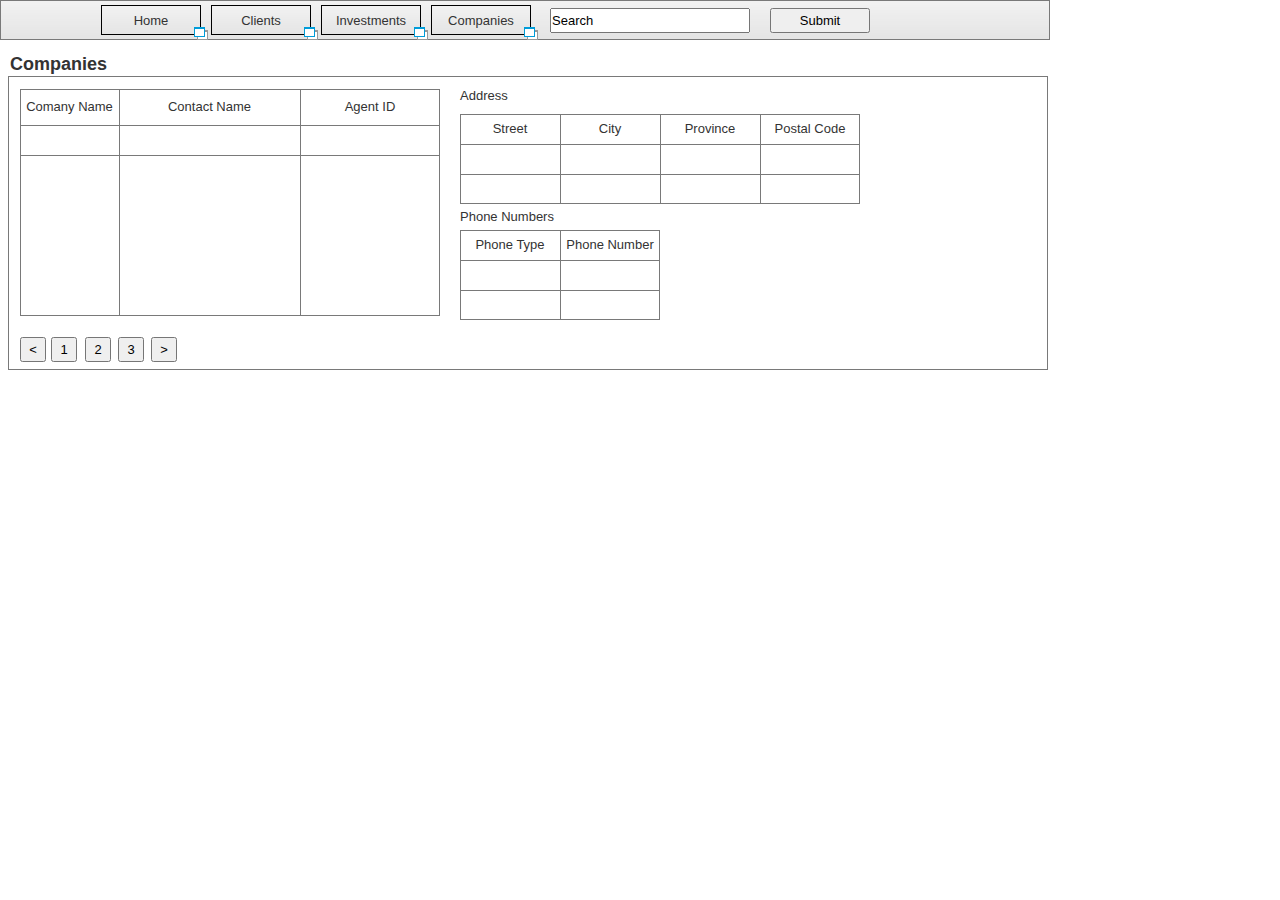
<file: Investor/Wireframe/companies.html>
﻿<!DOCTYPE html>
<html>
  <head>
    <title>Companies</title>
    <meta http-equiv="X-UA-Compatible" content="IE=edge"/>
    <meta http-equiv="content-type" content="text/html; charset=utf-8"/>
    <meta name="apple-mobile-web-app-capable" content="yes"/>
    <link href="resources/css/jquery-ui-themes.css" type="text/css" rel="stylesheet"/>
    <link href="resources/css/axure_rp_page.css" type="text/css" rel="stylesheet"/>
    <link href="data/styles.css" type="text/css" rel="stylesheet"/>
    <link href="files/companies/styles.css" type="text/css" rel="stylesheet"/>
    <script src="resources/scripts/jquery-1.7.1.min.js"></script>
    <script src="resources/scripts/jquery-ui-1.8.10.custom.min.js"></script>
    <script src="resources/scripts/axure/axQuery.js"></script>
    <script src="resources/scripts/axure/globals.js"></script>
    <script src="resources/scripts/axutils.js"></script>
    <script src="resources/scripts/axure/annotation.js"></script>
    <script src="resources/scripts/axure/axQuery.std.js"></script>
    <script src="resources/scripts/axure/doc.js"></script>
    <script src="data/document.js"></script>
    <script src="resources/scripts/messagecenter.js"></script>
    <script src="resources/scripts/axure/events.js"></script>
    <script src="resources/scripts/axure/action.js"></script>
    <script src="resources/scripts/axure/expr.js"></script>
    <script src="resources/scripts/axure/geometry.js"></script>
    <script src="resources/scripts/axure/flyout.js"></script>
    <script src="resources/scripts/axure/ie.js"></script>
    <script src="resources/scripts/axure/model.js"></script>
    <script src="resources/scripts/axure/repeater.js"></script>
    <script src="resources/scripts/axure/sto.js"></script>
    <script src="resources/scripts/axure/utils.temp.js"></script>
    <script src="resources/scripts/axure/variables.js"></script>
    <script src="resources/scripts/axure/drag.js"></script>
    <script src="resources/scripts/axure/move.js"></script>
    <script src="resources/scripts/axure/visibility.js"></script>
    <script src="resources/scripts/axure/style.js"></script>
    <script src="resources/scripts/axure/adaptive.js"></script>
    <script src="resources/scripts/axure/tree.js"></script>
    <script src="resources/scripts/axure/init.temp.js"></script>
    <script src="files/companies/data.js"></script>
    <script src="resources/scripts/axure/legacy.js"></script>
    <script src="resources/scripts/axure/viewer.js"></script>
    <script type="text/javascript">
      $axure.utils.getTransparentGifPath = function() { return 'resources/images/transparent.gif'; };
      $axure.utils.getOtherPath = function() { return 'resources/Other.html'; };
      $axure.utils.getReloadPath = function() { return 'resources/reload.html'; };
    </script>
  </head>
  <body>
    <div id="base" class="">

      <!-- Unnamed (Flow Shape) -->
      <div id="u0" class="ax_flow_shape">
        <img id="u0_img" class="img " src="images/home/u47.png"/>
        <!-- Unnamed () -->
        <div id="u1" class="text">
          <p><span></span></p>
        </div>
      </div>

      <!-- Unnamed (Flow Shape) -->
      <div id="u2" class="ax_flow_shape">
        <img id="u2_img" class="img " src="images/home/u49.png"/>
        <!-- Unnamed () -->
        <div id="u3" class="text">
          <p><span>Home</span></p>
        </div>
      </div>

      <!-- Unnamed (Flow Shape) [reference page] -->
      <div id="u2_ref" class="reference_page"></div>

      <!-- Unnamed (Flow Shape) -->
      <div id="u4" class="ax_flow_shape">
        <img id="u4_img" class="img " src="images/home/u49.png"/>
        <!-- Unnamed () -->
        <div id="u5" class="text">
          <p><span>Clients</span></p>
        </div>
      </div>

      <!-- Unnamed (Flow Shape) [reference page] -->
      <div id="u4_ref" class="reference_page"></div>

      <!-- Unnamed (Flow Shape) -->
      <div id="u6" class="ax_flow_shape">
        <img id="u6_img" class="img " src="images/home/u49.png"/>
        <!-- Unnamed () -->
        <div id="u7" class="text">
          <p><span>Investments</span></p>
        </div>
      </div>

      <!-- Unnamed (Flow Shape) [reference page] -->
      <div id="u6_ref" class="reference_page"></div>

      <!-- Unnamed (Flow Shape) -->
      <div id="u8" class="ax_flow_shape">
        <img id="u8_img" class="img " src="images/home/u49.png"/>
        <!-- Unnamed () -->
        <div id="u9" class="text">
          <p><span>Companies</span></p>
        </div>
      </div>

      <!-- Unnamed (Flow Shape) [reference page] -->
      <div id="u8_ref" class="reference_page"></div>

      <!-- Unnamed (Text Field) -->
      <div id="u10" class="ax_text_field">
        <input id="u10_input" type="text" value="Search"/>
      </div>

      <!-- Unnamed (HTML Button) -->
      <div id="u11" class="ax_html_button">
        <input id="u11_input" type="submit" value="Submit"/>
      </div>

      <!-- Unnamed (Shape) -->
      <div id="u12" class="ax_shape">
        <img id="u12_img" class="img " src="images/companies/u12.png"/>
        <!-- Unnamed () -->
        <div id="u13" class="text">
          <p><span></span></p>
        </div>
      </div>

      <!-- MaturingInvestments (Table) -->
      <div id="u14" class="ax_table" data-label="MaturingInvestments">

        <!-- Unnamed (Table Cell) -->
        <div id="u15" class="ax_table_cell">
          <img id="u15_img" class="img " src="images/clients/u15.png"/>
          <!-- Unnamed () -->
          <div id="u16" class="text">
            <p><span>Comany Name</span></p>
          </div>
        </div>

        <!-- Unnamed (Table Cell) -->
        <div id="u17" class="ax_table_cell">
          <img id="u17_img" class="img " src="images/clients/u17.png"/>
          <!-- Unnamed () -->
          <div id="u18" class="text">
            <p><span>Contact Name</span></p>
          </div>
        </div>

        <!-- Unnamed (Table Cell) -->
        <div id="u19" class="ax_table_cell">
          <img id="u19_img" class="img " src="images/companies/u19.png"/>
          <!-- Unnamed () -->
          <div id="u20" class="text">
            <p><span>Agent ID</span></p>
          </div>
        </div>

        <!-- Unnamed (Table Cell) -->
        <div id="u21" class="ax_table_cell">
          <img id="u21_img" class="img " src="images/clients/u23.png"/>
          <!-- Unnamed () -->
          <div id="u22" class="text">
            <p><span></span></p>
          </div>
        </div>

        <!-- Unnamed (Table Cell) -->
        <div id="u23" class="ax_table_cell">
          <img id="u23_img" class="img " src="images/clients/u25.png"/>
          <!-- Unnamed () -->
          <div id="u24" class="text">
            <p><span></span></p>
          </div>
        </div>

        <!-- Unnamed (Table Cell) -->
        <div id="u25" class="ax_table_cell">
          <img id="u25_img" class="img " src="images/companies/u25.png"/>
          <!-- Unnamed () -->
          <div id="u26" class="text">
            <p><span></span></p>
          </div>
        </div>

        <!-- Unnamed (Table Cell) -->
        <div id="u27" class="ax_table_cell">
          <img id="u27_img" class="img " src="images/companies/u27.png"/>
          <!-- Unnamed () -->
          <div id="u28" class="text">
            <p><span></span></p>
          </div>
        </div>

        <!-- Unnamed (Table Cell) -->
        <div id="u29" class="ax_table_cell">
          <img id="u29_img" class="img " src="images/companies/u29.png"/>
          <!-- Unnamed () -->
          <div id="u30" class="text">
            <p><span></span></p>
          </div>
        </div>

        <!-- Unnamed (Table Cell) -->
        <div id="u31" class="ax_table_cell">
          <img id="u31_img" class="img " src="images/companies/u31.png"/>
          <!-- Unnamed () -->
          <div id="u32" class="text">
            <p><span></span></p>
          </div>
        </div>
      </div>

      <!-- Unnamed (HTML Button) -->
      <div id="u33" class="ax_html_button">
        <input id="u33_input" type="submit" value="&lt;"/>
      </div>

      <!-- Unnamed (HTML Button) -->
      <div id="u34" class="ax_html_button">
        <input id="u34_input" type="submit" value="1"/>
      </div>

      <!-- Unnamed (HTML Button) -->
      <div id="u35" class="ax_html_button">
        <input id="u35_input" type="submit" value="2"/>
      </div>

      <!-- Unnamed (HTML Button) -->
      <div id="u36" class="ax_html_button">
        <input id="u36_input" type="submit" value="3"/>
      </div>

      <!-- Unnamed (HTML Button) -->
      <div id="u37" class="ax_html_button">
        <input id="u37_input" type="submit" value="&gt;"/>
      </div>

      <!-- Unnamed (Table) -->
      <div id="u38" class="ax_table">

        <!-- Unnamed (Table Cell) -->
        <div id="u39" class="ax_table_cell">
          <img id="u39_img" class="img " src="images/home/u17.png"/>
          <!-- Unnamed () -->
          <div id="u40" class="text">
            <p><span>Street</span></p>
          </div>
        </div>

        <!-- Unnamed (Table Cell) -->
        <div id="u41" class="ax_table_cell">
          <img id="u41_img" class="img " src="images/home/u17.png"/>
          <!-- Unnamed () -->
          <div id="u42" class="text">
            <p><span>C</span><span>ity</span></p>
          </div>
        </div>

        <!-- Unnamed (Table Cell) -->
        <div id="u43" class="ax_table_cell">
          <img id="u43_img" class="img " src="images/home/u17.png"/>
          <!-- Unnamed () -->
          <div id="u44" class="text">
            <p><span>Province</span></p>
          </div>
        </div>

        <!-- Unnamed (Table Cell) -->
        <div id="u45" class="ax_table_cell">
          <img id="u45_img" class="img " src="images/client_detail/u39.png"/>
          <!-- Unnamed () -->
          <div id="u46" class="text">
            <p><span>P</span><span>ostal Code</span></p>
          </div>
        </div>

        <!-- Unnamed (Table Cell) -->
        <div id="u47" class="ax_table_cell">
          <img id="u47_img" class="img " src="images/home/u17.png"/>
          <!-- Unnamed () -->
          <div id="u48" class="text">
            <p><span></span></p>
          </div>
        </div>

        <!-- Unnamed (Table Cell) -->
        <div id="u49" class="ax_table_cell">
          <img id="u49_img" class="img " src="images/home/u17.png"/>
          <!-- Unnamed () -->
          <div id="u50" class="text">
            <p><span></span></p>
          </div>
        </div>

        <!-- Unnamed (Table Cell) -->
        <div id="u51" class="ax_table_cell">
          <img id="u51_img" class="img " src="images/home/u17.png"/>
          <!-- Unnamed () -->
          <div id="u52" class="text">
            <p><span></span></p>
          </div>
        </div>

        <!-- Unnamed (Table Cell) -->
        <div id="u53" class="ax_table_cell">
          <img id="u53_img" class="img " src="images/client_detail/u39.png"/>
          <!-- Unnamed () -->
          <div id="u54" class="text">
            <p><span></span></p>
          </div>
        </div>

        <!-- Unnamed (Table Cell) -->
        <div id="u55" class="ax_table_cell">
          <img id="u55_img" class="img " src="images/client_detail/u62.png"/>
          <!-- Unnamed () -->
          <div id="u56" class="text">
            <p><span></span></p>
          </div>
        </div>

        <!-- Unnamed (Table Cell) -->
        <div id="u57" class="ax_table_cell">
          <img id="u57_img" class="img " src="images/client_detail/u62.png"/>
          <!-- Unnamed () -->
          <div id="u58" class="text">
            <p><span></span></p>
          </div>
        </div>

        <!-- Unnamed (Table Cell) -->
        <div id="u59" class="ax_table_cell">
          <img id="u59_img" class="img " src="images/client_detail/u62.png"/>
          <!-- Unnamed () -->
          <div id="u60" class="text">
            <p><span></span></p>
          </div>
        </div>

        <!-- Unnamed (Table Cell) -->
        <div id="u61" class="ax_table_cell">
          <img id="u61_img" class="img " src="images/client_detail/u66.png"/>
          <!-- Unnamed () -->
          <div id="u62" class="text">
            <p><span></span></p>
          </div>
        </div>
      </div>

      <!-- Unnamed (Shape) -->
      <div id="u63" class="ax_paragraph">
        <img id="u63_img" class="img " src="resources/images/transparent.gif"/>
        <!-- Unnamed () -->
        <div id="u64" class="text">
          <p><span>A</span><span>ddress</span></p>
        </div>
      </div>

      <!-- Unnamed (Table) -->
      <div id="u65" class="ax_table">

        <!-- Unnamed (Table Cell) -->
        <div id="u66" class="ax_table_cell">
          <img id="u66_img" class="img " src="images/home/u17.png"/>
          <!-- Unnamed () -->
          <div id="u67" class="text">
            <p><span>P</span><span>hone Type</span></p>
          </div>
        </div>

        <!-- Unnamed (Table Cell) -->
        <div id="u68" class="ax_table_cell">
          <img id="u68_img" class="img " src="images/client_detail/u39.png"/>
          <!-- Unnamed () -->
          <div id="u69" class="text">
            <p><span>P</span><span>hone Number</span></p>
          </div>
        </div>

        <!-- Unnamed (Table Cell) -->
        <div id="u70" class="ax_table_cell">
          <img id="u70_img" class="img " src="images/home/u17.png"/>
          <!-- Unnamed () -->
          <div id="u71" class="text">
            <p><span></span></p>
          </div>
        </div>

        <!-- Unnamed (Table Cell) -->
        <div id="u72" class="ax_table_cell">
          <img id="u72_img" class="img " src="images/client_detail/u39.png"/>
          <!-- Unnamed () -->
          <div id="u73" class="text">
            <p><span></span></p>
          </div>
        </div>

        <!-- Unnamed (Table Cell) -->
        <div id="u74" class="ax_table_cell">
          <img id="u74_img" class="img " src="images/client_detail/u62.png"/>
          <!-- Unnamed () -->
          <div id="u75" class="text">
            <p><span></span></p>
          </div>
        </div>

        <!-- Unnamed (Table Cell) -->
        <div id="u76" class="ax_table_cell">
          <img id="u76_img" class="img " src="images/client_detail/u66.png"/>
          <!-- Unnamed () -->
          <div id="u77" class="text">
            <p><span></span></p>
          </div>
        </div>
      </div>

      <!-- Unnamed (Shape) -->
      <div id="u78" class="ax_paragraph">
        <img id="u78_img" class="img " src="resources/images/transparent.gif"/>
        <!-- Unnamed () -->
        <div id="u79" class="text">
          <p><span>P</span><span>hone Numbers</span></p>
        </div>
      </div>

      <!-- Unnamed (Shape) -->
      <div id="u80" class="ax_paragraph">
        <img id="u80_img" class="img " src="resources/images/transparent.gif"/>
        <!-- Unnamed () -->
        <div id="u81" class="text">
          <p><span>C</span><span>ompanies</span></p>
        </div>
      </div>
    </div>
  </body>
</html>
</file>
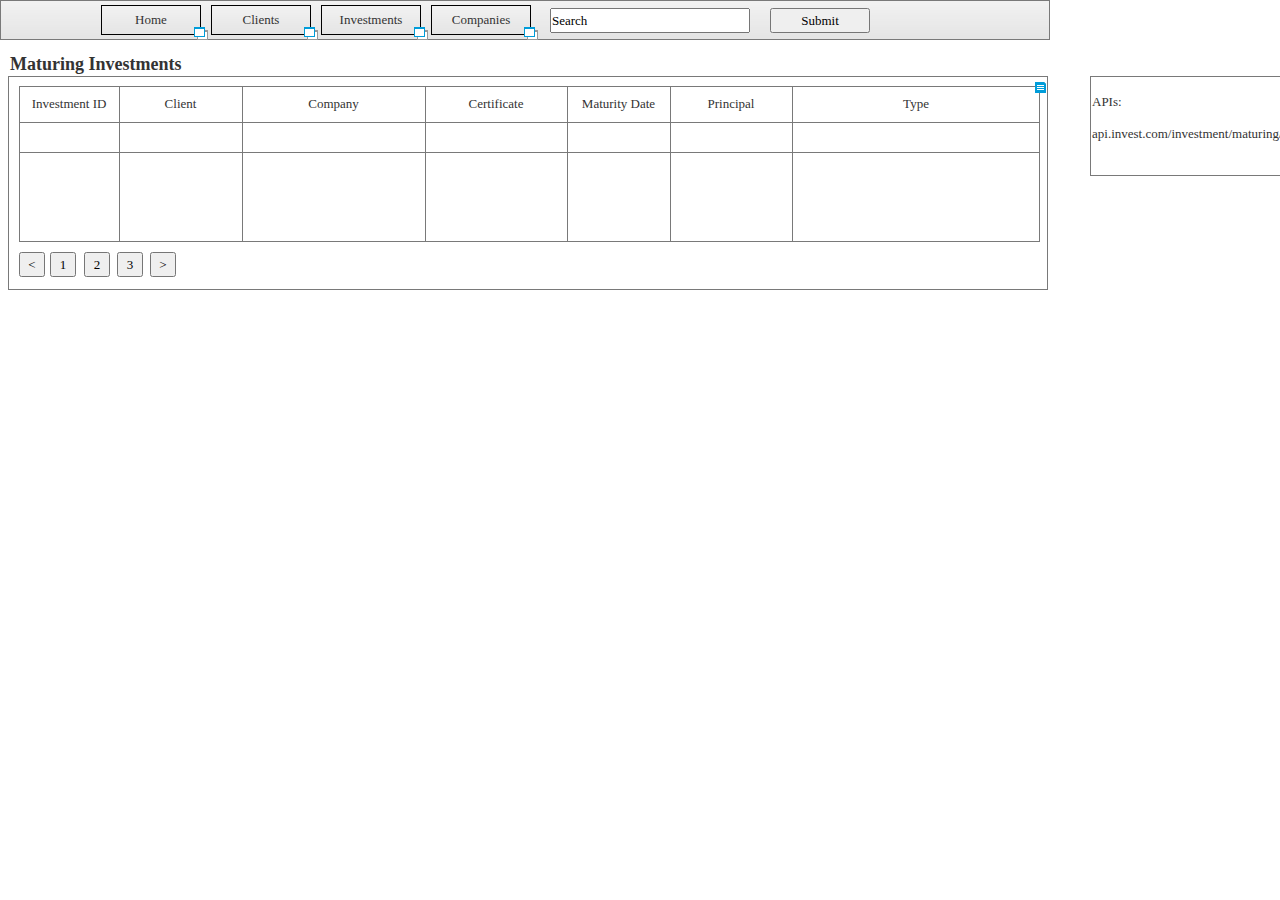
<file: Investor/Wireframe/home.html>
﻿<!DOCTYPE html>
<html>
  <head>
    <title>Home</title>
    <meta http-equiv="X-UA-Compatible" content="IE=edge"/>
    <meta http-equiv="content-type" content="text/html; charset=utf-8"/>
    <meta name="apple-mobile-web-app-capable" content="yes"/>
    <link href="resources/css/jquery-ui-themes.css" type="text/css" rel="stylesheet"/>
    <link href="resources/css/axure_rp_page.css" type="text/css" rel="stylesheet"/>
    <link href="data/styles.css" type="text/css" rel="stylesheet"/>
    <link href="files/home/styles.css" type="text/css" rel="stylesheet"/>
    <script src="resources/scripts/jquery-1.7.1.min.js"></script>
    <script src="resources/scripts/jquery-ui-1.8.10.custom.min.js"></script>
    <script src="resources/scripts/axure/axQuery.js"></script>
    <script src="resources/scripts/axure/globals.js"></script>
    <script src="resources/scripts/axutils.js"></script>
    <script src="resources/scripts/axure/annotation.js"></script>
    <script src="resources/scripts/axure/axQuery.std.js"></script>
    <script src="resources/scripts/axure/doc.js"></script>
    <script src="data/document.js"></script>
    <script src="resources/scripts/messagecenter.js"></script>
    <script src="resources/scripts/axure/events.js"></script>
    <script src="resources/scripts/axure/action.js"></script>
    <script src="resources/scripts/axure/expr.js"></script>
    <script src="resources/scripts/axure/geometry.js"></script>
    <script src="resources/scripts/axure/flyout.js"></script>
    <script src="resources/scripts/axure/ie.js"></script>
    <script src="resources/scripts/axure/model.js"></script>
    <script src="resources/scripts/axure/repeater.js"></script>
    <script src="resources/scripts/axure/sto.js"></script>
    <script src="resources/scripts/axure/utils.temp.js"></script>
    <script src="resources/scripts/axure/variables.js"></script>
    <script src="resources/scripts/axure/drag.js"></script>
    <script src="resources/scripts/axure/move.js"></script>
    <script src="resources/scripts/axure/visibility.js"></script>
    <script src="resources/scripts/axure/style.js"></script>
    <script src="resources/scripts/axure/adaptive.js"></script>
    <script src="resources/scripts/axure/tree.js"></script>
    <script src="resources/scripts/axure/init.temp.js"></script>
    <script src="files/home/data.js"></script>
    <script src="resources/scripts/axure/legacy.js"></script>
    <script src="resources/scripts/axure/viewer.js"></script>
    <script type="text/javascript">
      $axure.utils.getTransparentGifPath = function() { return 'resources/images/transparent.gif'; };
      $axure.utils.getOtherPath = function() { return 'resources/Other.html'; };
      $axure.utils.getReloadPath = function() { return 'resources/reload.html'; };
    </script>
  </head>
  <body>
    <div id="base" class="">

      <!-- Unnamed (Shape) -->
      <div id="u0" class="ax_shape">
        <img id="u0_img" class="img " src="images/home/u0.png"/>
        <!-- Unnamed () -->
        <div id="u1" class="text">
          <p><span></span></p>
        </div>
      </div>

      <!-- MaturingInvestments (Table) -->
      <div id="u2" class="ax_table" data-label="MaturingInvestments">

        <!-- Unnamed (Table Cell) -->
        <div id="u3" class="ax_table_cell">
          <img id="u3_img" class="img " src="images/home/u3.png"/>
          <!-- Unnamed () -->
          <div id="u4" class="text">
            <p><span style="font-family:'Gadugi Regular', 'Gadugi';">I</span><span style="font-family:'Gadugi Regular', 'Gadugi';">nvestment ID</span></p>
          </div>
        </div>

        <!-- Unnamed (Table Cell) -->
        <div id="u5" class="ax_table_cell">
          <img id="u5_img" class="img " src="images/home/u5.png"/>
          <!-- Unnamed () -->
          <div id="u6" class="text">
            <p><span style="font-family:'Gadugi Regular', 'Gadugi';">C</span><span style="font-family:'Gadugi Regular', 'Gadugi';">lient</span></p>
          </div>
        </div>

        <!-- Unnamed (Table Cell) -->
        <div id="u7" class="ax_table_cell">
          <img id="u7_img" class="img " src="images/home/u7.png"/>
          <!-- Unnamed () -->
          <div id="u8" class="text">
            <p><span style="font-family:'Gadugi Regular', 'Gadugi';">C</span><span style="font-family:'Gadugi Regular', 'Gadugi';">ompany</span></p>
          </div>
        </div>

        <!-- Unnamed (Table Cell) -->
        <div id="u9" class="ax_table_cell">
          <img id="u9_img" class="img " src="images/home/u9.png"/>
          <!-- Unnamed () -->
          <div id="u10" class="text">
            <p><span style="font-family:'Gadugi Regular', 'Gadugi';">C</span><span style="font-family:'Gadugi Regular', 'Gadugi';">ertificate</span></p>
          </div>
        </div>

        <!-- Unnamed (Table Cell) -->
        <div id="u11" class="ax_table_cell">
          <img id="u11_img" class="img " src="images/home/u11.png"/>
          <!-- Unnamed () -->
          <div id="u12" class="text">
            <p><span style="font-family:'Gadugi Regular', 'Gadugi';">M</span><span style="font-family:'Gadugi Regular', 'Gadugi';">aturity Date</span></p>
          </div>
        </div>

        <!-- Unnamed (Table Cell) -->
        <div id="u13" class="ax_table_cell">
          <img id="u13_img" class="img " src="images/home/u13.png"/>
          <!-- Unnamed () -->
          <div id="u14" class="text">
            <p><span style="font-family:'Gadugi Regular', 'Gadugi';">P</span><span style="font-family:'Gadugi Regular', 'Gadugi';">rincipal</span></p>
          </div>
        </div>

        <!-- Unnamed (Table Cell) -->
        <div id="u15" class="ax_table_cell">
          <img id="u15_img" class="img " src="images/home/u15.png"/>
          <!-- Unnamed () -->
          <div id="u16" class="text">
            <p><span style="font-family:'Gadugi Regular', 'Gadugi';">T</span><span style="font-family:'Gadugi Regular', 'Gadugi';">ype</span></p>
          </div>
        </div>

        <!-- Unnamed (Table Cell) -->
        <div id="u17" class="ax_table_cell">
          <img id="u17_img" class="img " src="images/home/u17.png"/>
          <!-- Unnamed () -->
          <div id="u18" class="text">
            <p><span></span></p>
          </div>
        </div>

        <!-- Unnamed (Table Cell) -->
        <div id="u19" class="ax_table_cell">
          <img id="u19_img" class="img " src="images/home/u19.png"/>
          <!-- Unnamed () -->
          <div id="u20" class="text">
            <p><span></span></p>
          </div>
        </div>

        <!-- Unnamed (Table Cell) -->
        <div id="u21" class="ax_table_cell">
          <img id="u21_img" class="img " src="images/home/u21.png"/>
          <!-- Unnamed () -->
          <div id="u22" class="text">
            <p><span></span></p>
          </div>
        </div>

        <!-- Unnamed (Table Cell) -->
        <div id="u23" class="ax_table_cell">
          <img id="u23_img" class="img " src="images/home/u23.png"/>
          <!-- Unnamed () -->
          <div id="u24" class="text">
            <p><span></span></p>
          </div>
        </div>

        <!-- Unnamed (Table Cell) -->
        <div id="u25" class="ax_table_cell">
          <img id="u25_img" class="img " src="images/home/u25.png"/>
          <!-- Unnamed () -->
          <div id="u26" class="text">
            <p><span></span></p>
          </div>
        </div>

        <!-- Unnamed (Table Cell) -->
        <div id="u27" class="ax_table_cell">
          <img id="u27_img" class="img " src="images/home/u27.png"/>
          <!-- Unnamed () -->
          <div id="u28" class="text">
            <p><span></span></p>
          </div>
        </div>

        <!-- Unnamed (Table Cell) -->
        <div id="u29" class="ax_table_cell">
          <img id="u29_img" class="img " src="images/home/u29.png"/>
          <!-- Unnamed () -->
          <div id="u30" class="text">
            <p><span></span></p>
          </div>
        </div>

        <!-- Unnamed (Table Cell) -->
        <div id="u31" class="ax_table_cell">
          <img id="u31_img" class="img " src="images/home/u31.png"/>
          <!-- Unnamed () -->
          <div id="u32" class="text">
            <p><span></span></p>
          </div>
        </div>

        <!-- Unnamed (Table Cell) -->
        <div id="u33" class="ax_table_cell">
          <img id="u33_img" class="img " src="images/home/u33.png"/>
          <!-- Unnamed () -->
          <div id="u34" class="text">
            <p><span></span></p>
          </div>
        </div>

        <!-- Unnamed (Table Cell) -->
        <div id="u35" class="ax_table_cell">
          <img id="u35_img" class="img " src="images/home/u35.png"/>
          <!-- Unnamed () -->
          <div id="u36" class="text">
            <p><span></span></p>
          </div>
        </div>

        <!-- Unnamed (Table Cell) -->
        <div id="u37" class="ax_table_cell">
          <img id="u37_img" class="img " src="images/home/u37.png"/>
          <!-- Unnamed () -->
          <div id="u38" class="text">
            <p><span></span></p>
          </div>
        </div>

        <!-- Unnamed (Table Cell) -->
        <div id="u39" class="ax_table_cell">
          <img id="u39_img" class="img " src="images/home/u39.png"/>
          <!-- Unnamed () -->
          <div id="u40" class="text">
            <p><span></span></p>
          </div>
        </div>

        <!-- Unnamed (Table Cell) -->
        <div id="u41" class="ax_table_cell">
          <img id="u41_img" class="img " src="images/home/u41.png"/>
          <!-- Unnamed () -->
          <div id="u42" class="text">
            <p><span></span></p>
          </div>
        </div>

        <!-- Unnamed (Table Cell) -->
        <div id="u43" class="ax_table_cell">
          <img id="u43_img" class="img " src="images/home/u43.png"/>
          <!-- Unnamed () -->
          <div id="u44" class="text">
            <p><span></span></p>
          </div>
        </div>
      </div>

      <!-- MaturingInvestments (Table) [footnote] -->
      <div id="u2_ann" class="annotation"></div>

      <!-- Unnamed (Shape) -->
      <div id="u45" class="ax_paragraph">
        <img id="u45_img" class="img " src="resources/images/transparent.gif"/>
        <!-- Unnamed () -->
        <div id="u46" class="text">
          <p><span style="font-family:'Gadugi Bold', 'Gadugi';">Maturing Investments</span></p>
        </div>
      </div>

      <!-- Unnamed (Flow Shape) -->
      <div id="u47" class="ax_flow_shape">
        <img id="u47_img" class="img " src="images/home/u47.png"/>
        <!-- Unnamed () -->
        <div id="u48" class="text">
          <p><span></span></p>
        </div>
      </div>

      <!-- Unnamed (Flow Shape) -->
      <div id="u49" class="ax_flow_shape">
        <img id="u49_img" class="img " src="images/home/u49.png"/>
        <!-- Unnamed () -->
        <div id="u50" class="text">
          <p><span style="font-family:'Gadugi Regular', 'Gadugi';">Home</span></p>
        </div>
      </div>

      <!-- Unnamed (Flow Shape) [reference page] -->
      <div id="u49_ref" class="reference_page"></div>

      <!-- Unnamed (Flow Shape) -->
      <div id="u51" class="ax_flow_shape">
        <img id="u51_img" class="img " src="images/home/u49.png"/>
        <!-- Unnamed () -->
        <div id="u52" class="text">
          <p><span style="font-family:'Gadugi Regular', 'Gadugi';">Clients</span></p>
        </div>
      </div>

      <!-- Unnamed (Flow Shape) [reference page] -->
      <div id="u51_ref" class="reference_page"></div>

      <!-- Unnamed (Flow Shape) -->
      <div id="u53" class="ax_flow_shape">
        <img id="u53_img" class="img " src="images/home/u49.png"/>
        <!-- Unnamed () -->
        <div id="u54" class="text">
          <p><span style="font-family:'Gadugi Regular', 'Gadugi';">Investments</span></p>
        </div>
      </div>

      <!-- Unnamed (Flow Shape) [reference page] -->
      <div id="u53_ref" class="reference_page"></div>

      <!-- Unnamed (Flow Shape) -->
      <div id="u55" class="ax_flow_shape">
        <img id="u55_img" class="img " src="images/home/u49.png"/>
        <!-- Unnamed () -->
        <div id="u56" class="text">
          <p><span style="font-family:'Gadugi Regular', 'Gadugi';">Companies</span></p>
        </div>
      </div>

      <!-- Unnamed (Flow Shape) [reference page] -->
      <div id="u55_ref" class="reference_page"></div>

      <!-- Unnamed (Text Field) -->
      <div id="u57" class="ax_text_field">
        <input id="u57_input" type="text" value="Search" class="text_sketch"/>
      </div>

      <!-- Unnamed (HTML Button) -->
      <div id="u58" class="ax_html_button">
        <input id="u58_input" type="submit" value="Submit" class="text_sketch"/>
      </div>

      <!-- Unnamed (HTML Button) -->
      <div id="u59" class="ax_html_button">
        <input id="u59_input" type="submit" value="&lt;" class="text_sketch"/>
      </div>

      <!-- Unnamed (HTML Button) -->
      <div id="u60" class="ax_html_button">
        <input id="u60_input" type="submit" value="1" class="text_sketch"/>
      </div>

      <!-- Unnamed (HTML Button) -->
      <div id="u61" class="ax_html_button">
        <input id="u61_input" type="submit" value="2" class="text_sketch"/>
      </div>

      <!-- Unnamed (HTML Button) -->
      <div id="u62" class="ax_html_button">
        <input id="u62_input" type="submit" value="3" class="text_sketch"/>
      </div>

      <!-- Unnamed (HTML Button) -->
      <div id="u63" class="ax_html_button">
        <input id="u63_input" type="submit" value="&gt;" class="text_sketch"/>
      </div>

      <!-- Unnamed (Shape) -->
      <div id="u64" class="ax_shape">
        <img id="u64_img" class="img " src="images/home/u64.png"/>
        <!-- Unnamed () -->
        <div id="u65" class="text">
          <p><span style="font-family:'Gadugi Regular', 'Gadugi';">APIs:</span></p><p><span style="font-family:'Gadugi Regular', 'Gadugi';">&nbsp;</span></p><p><span style="font-family:'Gadugi Regular', 'Gadugi';">api.invest.com/investment/maturing/{date}/{skip}/{take}</span></p><p><span style="font-family:'Gadugi Regular', 'Gadugi';">&nbsp;</span></p>
        </div>
      </div>
    </div>
  </body>
</html>
</file>
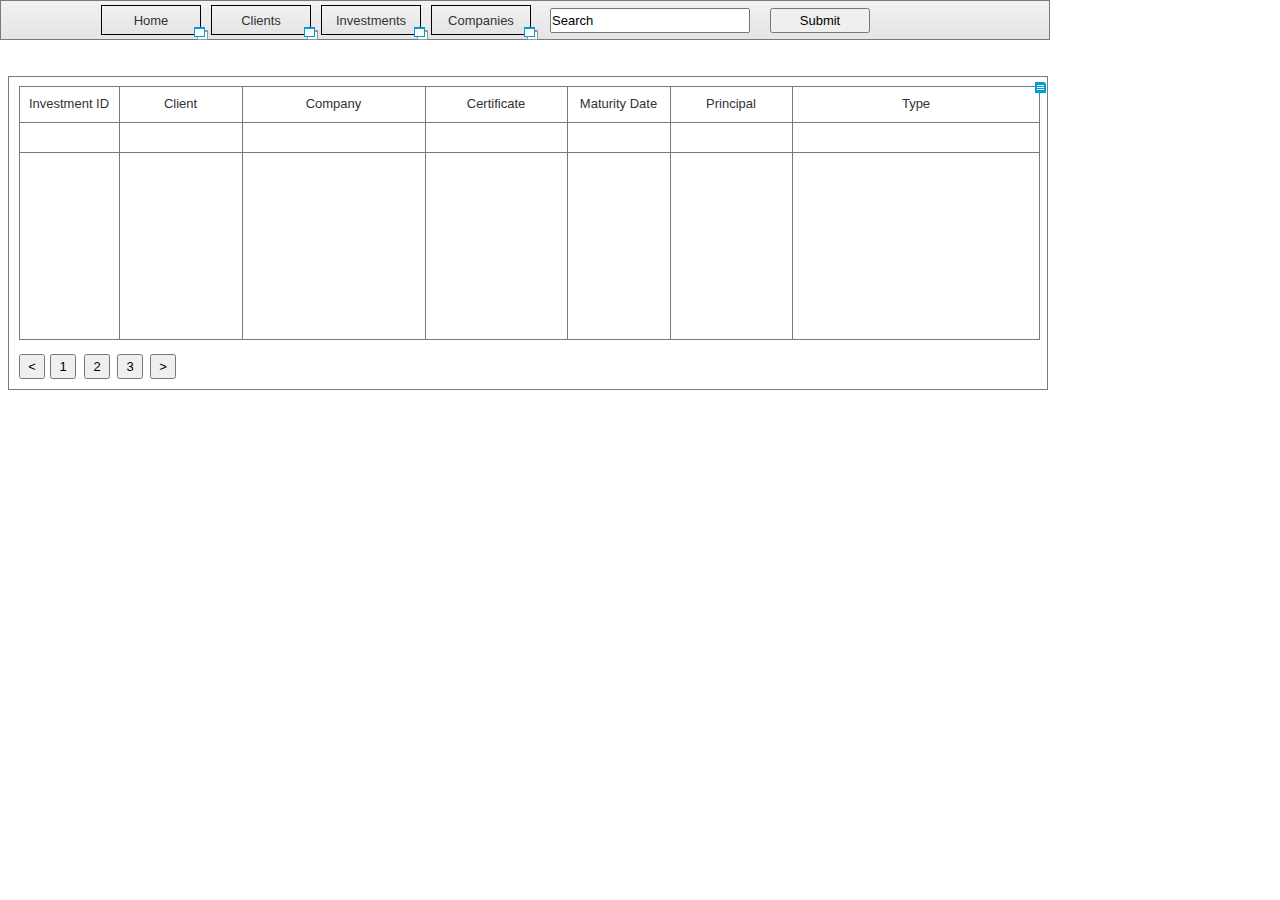
<file: Investor/Wireframe/investments.html>
﻿<!DOCTYPE html>
<html>
  <head>
    <title>Investments</title>
    <meta http-equiv="X-UA-Compatible" content="IE=edge"/>
    <meta http-equiv="content-type" content="text/html; charset=utf-8"/>
    <meta name="apple-mobile-web-app-capable" content="yes"/>
    <link href="resources/css/jquery-ui-themes.css" type="text/css" rel="stylesheet"/>
    <link href="resources/css/axure_rp_page.css" type="text/css" rel="stylesheet"/>
    <link href="data/styles.css" type="text/css" rel="stylesheet"/>
    <link href="files/investments/styles.css" type="text/css" rel="stylesheet"/>
    <script src="resources/scripts/jquery-1.7.1.min.js"></script>
    <script src="resources/scripts/jquery-ui-1.8.10.custom.min.js"></script>
    <script src="resources/scripts/axure/axQuery.js"></script>
    <script src="resources/scripts/axure/globals.js"></script>
    <script src="resources/scripts/axutils.js"></script>
    <script src="resources/scripts/axure/annotation.js"></script>
    <script src="resources/scripts/axure/axQuery.std.js"></script>
    <script src="resources/scripts/axure/doc.js"></script>
    <script src="data/document.js"></script>
    <script src="resources/scripts/messagecenter.js"></script>
    <script src="resources/scripts/axure/events.js"></script>
    <script src="resources/scripts/axure/action.js"></script>
    <script src="resources/scripts/axure/expr.js"></script>
    <script src="resources/scripts/axure/geometry.js"></script>
    <script src="resources/scripts/axure/flyout.js"></script>
    <script src="resources/scripts/axure/ie.js"></script>
    <script src="resources/scripts/axure/model.js"></script>
    <script src="resources/scripts/axure/repeater.js"></script>
    <script src="resources/scripts/axure/sto.js"></script>
    <script src="resources/scripts/axure/utils.temp.js"></script>
    <script src="resources/scripts/axure/variables.js"></script>
    <script src="resources/scripts/axure/drag.js"></script>
    <script src="resources/scripts/axure/move.js"></script>
    <script src="resources/scripts/axure/visibility.js"></script>
    <script src="resources/scripts/axure/style.js"></script>
    <script src="resources/scripts/axure/adaptive.js"></script>
    <script src="resources/scripts/axure/tree.js"></script>
    <script src="resources/scripts/axure/init.temp.js"></script>
    <script src="files/investments/data.js"></script>
    <script src="resources/scripts/axure/legacy.js"></script>
    <script src="resources/scripts/axure/viewer.js"></script>
    <script type="text/javascript">
      $axure.utils.getTransparentGifPath = function() { return 'resources/images/transparent.gif'; };
      $axure.utils.getOtherPath = function() { return 'resources/Other.html'; };
      $axure.utils.getReloadPath = function() { return 'resources/reload.html'; };
    </script>
  </head>
  <body>
    <div id="base" class="">

      <!-- Unnamed (Flow Shape) -->
      <div id="u0" class="ax_flow_shape">
        <img id="u0_img" class="img " src="images/home/u47.png"/>
        <!-- Unnamed () -->
        <div id="u1" class="text">
          <p><span></span></p>
        </div>
      </div>

      <!-- Unnamed (Flow Shape) -->
      <div id="u2" class="ax_flow_shape">
        <img id="u2_img" class="img " src="images/home/u49.png"/>
        <!-- Unnamed () -->
        <div id="u3" class="text">
          <p><span>Home</span></p>
        </div>
      </div>

      <!-- Unnamed (Flow Shape) [reference page] -->
      <div id="u2_ref" class="reference_page"></div>

      <!-- Unnamed (Flow Shape) -->
      <div id="u4" class="ax_flow_shape">
        <img id="u4_img" class="img " src="images/home/u49.png"/>
        <!-- Unnamed () -->
        <div id="u5" class="text">
          <p><span>Clients</span></p>
        </div>
      </div>

      <!-- Unnamed (Flow Shape) [reference page] -->
      <div id="u4_ref" class="reference_page"></div>

      <!-- Unnamed (Flow Shape) -->
      <div id="u6" class="ax_flow_shape">
        <img id="u6_img" class="img " src="images/home/u49.png"/>
        <!-- Unnamed () -->
        <div id="u7" class="text">
          <p><span>Investments</span></p>
        </div>
      </div>

      <!-- Unnamed (Flow Shape) [reference page] -->
      <div id="u6_ref" class="reference_page"></div>

      <!-- Unnamed (Flow Shape) -->
      <div id="u8" class="ax_flow_shape">
        <img id="u8_img" class="img " src="images/home/u49.png"/>
        <!-- Unnamed () -->
        <div id="u9" class="text">
          <p><span>Companies</span></p>
        </div>
      </div>

      <!-- Unnamed (Flow Shape) [reference page] -->
      <div id="u8_ref" class="reference_page"></div>

      <!-- Unnamed (Text Field) -->
      <div id="u10" class="ax_text_field">
        <input id="u10_input" type="text" value="Search"/>
      </div>

      <!-- Unnamed (HTML Button) -->
      <div id="u11" class="ax_html_button">
        <input id="u11_input" type="submit" value="Submit"/>
      </div>

      <!-- Unnamed (Shape) -->
      <div id="u12" class="ax_shape">
        <img id="u12_img" class="img " src="images/investments/u12.png"/>
        <!-- Unnamed () -->
        <div id="u13" class="text">
          <p><span></span></p>
        </div>
      </div>

      <!-- Unnamed (HTML Button) -->
      <div id="u14" class="ax_html_button">
        <input id="u14_input" type="submit" value="&lt;"/>
      </div>

      <!-- Unnamed (HTML Button) -->
      <div id="u15" class="ax_html_button">
        <input id="u15_input" type="submit" value="1"/>
      </div>

      <!-- Unnamed (HTML Button) -->
      <div id="u16" class="ax_html_button">
        <input id="u16_input" type="submit" value="2"/>
      </div>

      <!-- Unnamed (HTML Button) -->
      <div id="u17" class="ax_html_button">
        <input id="u17_input" type="submit" value="3"/>
      </div>

      <!-- Unnamed (HTML Button) -->
      <div id="u18" class="ax_html_button">
        <input id="u18_input" type="submit" value="&gt;"/>
      </div>

      <!-- MaturingInvestments (Table) -->
      <div id="u19" class="ax_table" data-label="MaturingInvestments">

        <!-- Unnamed (Table Cell) -->
        <div id="u20" class="ax_table_cell">
          <img id="u20_img" class="img " src="images/home/u3.png"/>
          <!-- Unnamed () -->
          <div id="u21" class="text">
            <p><span>I</span><span>nvestment ID</span></p>
          </div>
        </div>

        <!-- Unnamed (Table Cell) -->
        <div id="u22" class="ax_table_cell">
          <img id="u22_img" class="img " src="images/home/u5.png"/>
          <!-- Unnamed () -->
          <div id="u23" class="text">
            <p><span>C</span><span>lient</span></p>
          </div>
        </div>

        <!-- Unnamed (Table Cell) -->
        <div id="u24" class="ax_table_cell">
          <img id="u24_img" class="img " src="images/home/u7.png"/>
          <!-- Unnamed () -->
          <div id="u25" class="text">
            <p><span>C</span><span>ompany</span></p>
          </div>
        </div>

        <!-- Unnamed (Table Cell) -->
        <div id="u26" class="ax_table_cell">
          <img id="u26_img" class="img " src="images/home/u9.png"/>
          <!-- Unnamed () -->
          <div id="u27" class="text">
            <p><span>C</span><span>ertificate</span></p>
          </div>
        </div>

        <!-- Unnamed (Table Cell) -->
        <div id="u28" class="ax_table_cell">
          <img id="u28_img" class="img " src="images/home/u11.png"/>
          <!-- Unnamed () -->
          <div id="u29" class="text">
            <p><span>M</span><span>aturity Date</span></p>
          </div>
        </div>

        <!-- Unnamed (Table Cell) -->
        <div id="u30" class="ax_table_cell">
          <img id="u30_img" class="img " src="images/home/u13.png"/>
          <!-- Unnamed () -->
          <div id="u31" class="text">
            <p><span>P</span><span>rincipal</span></p>
          </div>
        </div>

        <!-- Unnamed (Table Cell) -->
        <div id="u32" class="ax_table_cell">
          <img id="u32_img" class="img " src="images/home/u15.png"/>
          <!-- Unnamed () -->
          <div id="u33" class="text">
            <p><span>T</span><span>ype</span></p>
          </div>
        </div>

        <!-- Unnamed (Table Cell) -->
        <div id="u34" class="ax_table_cell">
          <img id="u34_img" class="img " src="images/home/u17.png"/>
          <!-- Unnamed () -->
          <div id="u35" class="text">
            <p><span></span></p>
          </div>
        </div>

        <!-- Unnamed (Table Cell) -->
        <div id="u36" class="ax_table_cell">
          <img id="u36_img" class="img " src="images/home/u19.png"/>
          <!-- Unnamed () -->
          <div id="u37" class="text">
            <p><span></span></p>
          </div>
        </div>

        <!-- Unnamed (Table Cell) -->
        <div id="u38" class="ax_table_cell">
          <img id="u38_img" class="img " src="images/home/u21.png"/>
          <!-- Unnamed () -->
          <div id="u39" class="text">
            <p><span></span></p>
          </div>
        </div>

        <!-- Unnamed (Table Cell) -->
        <div id="u40" class="ax_table_cell">
          <img id="u40_img" class="img " src="images/home/u23.png"/>
          <!-- Unnamed () -->
          <div id="u41" class="text">
            <p><span></span></p>
          </div>
        </div>

        <!-- Unnamed (Table Cell) -->
        <div id="u42" class="ax_table_cell">
          <img id="u42_img" class="img " src="images/home/u25.png"/>
          <!-- Unnamed () -->
          <div id="u43" class="text">
            <p><span></span></p>
          </div>
        </div>

        <!-- Unnamed (Table Cell) -->
        <div id="u44" class="ax_table_cell">
          <img id="u44_img" class="img " src="images/home/u27.png"/>
          <!-- Unnamed () -->
          <div id="u45" class="text">
            <p><span></span></p>
          </div>
        </div>

        <!-- Unnamed (Table Cell) -->
        <div id="u46" class="ax_table_cell">
          <img id="u46_img" class="img " src="images/home/u29.png"/>
          <!-- Unnamed () -->
          <div id="u47" class="text">
            <p><span></span></p>
          </div>
        </div>

        <!-- Unnamed (Table Cell) -->
        <div id="u48" class="ax_table_cell">
          <img id="u48_img" class="img " src="images/investments/u48.png"/>
          <!-- Unnamed () -->
          <div id="u49" class="text">
            <p><span></span></p>
          </div>
        </div>

        <!-- Unnamed (Table Cell) -->
        <div id="u50" class="ax_table_cell">
          <img id="u50_img" class="img " src="images/investments/u50.png"/>
          <!-- Unnamed () -->
          <div id="u51" class="text">
            <p><span></span></p>
          </div>
        </div>

        <!-- Unnamed (Table Cell) -->
        <div id="u52" class="ax_table_cell">
          <img id="u52_img" class="img " src="images/investments/u52.png"/>
          <!-- Unnamed () -->
          <div id="u53" class="text">
            <p><span></span></p>
          </div>
        </div>

        <!-- Unnamed (Table Cell) -->
        <div id="u54" class="ax_table_cell">
          <img id="u54_img" class="img " src="images/investments/u54.png"/>
          <!-- Unnamed () -->
          <div id="u55" class="text">
            <p><span></span></p>
          </div>
        </div>

        <!-- Unnamed (Table Cell) -->
        <div id="u56" class="ax_table_cell">
          <img id="u56_img" class="img " src="images/investments/u56.png"/>
          <!-- Unnamed () -->
          <div id="u57" class="text">
            <p><span></span></p>
          </div>
        </div>

        <!-- Unnamed (Table Cell) -->
        <div id="u58" class="ax_table_cell">
          <img id="u58_img" class="img " src="images/investments/u58.png"/>
          <!-- Unnamed () -->
          <div id="u59" class="text">
            <p><span></span></p>
          </div>
        </div>

        <!-- Unnamed (Table Cell) -->
        <div id="u60" class="ax_table_cell">
          <img id="u60_img" class="img " src="images/investments/u60.png"/>
          <!-- Unnamed () -->
          <div id="u61" class="text">
            <p><span></span></p>
          </div>
        </div>
      </div>

      <!-- MaturingInvestments (Table) [footnote] -->
      <div id="u19_ann" class="annotation"></div>
    </div>
  </body>
</html>
</file>
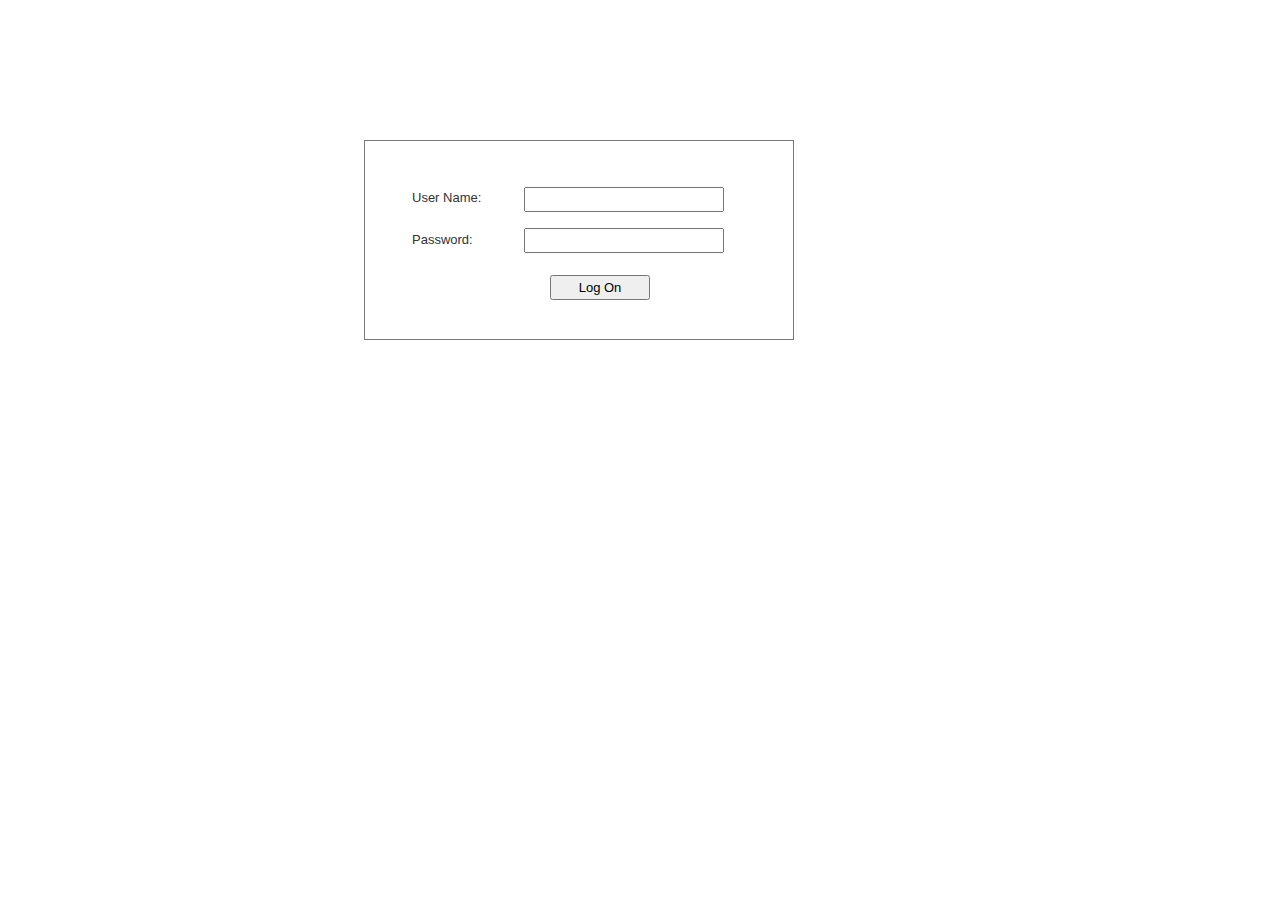
<file: Investor/Wireframe/login.html>
﻿<!DOCTYPE html>
<html>
  <head>
    <title>Login</title>
    <meta http-equiv="X-UA-Compatible" content="IE=edge"/>
    <meta http-equiv="content-type" content="text/html; charset=utf-8"/>
    <meta name="apple-mobile-web-app-capable" content="yes"/>
    <link href="resources/css/jquery-ui-themes.css" type="text/css" rel="stylesheet"/>
    <link href="resources/css/axure_rp_page.css" type="text/css" rel="stylesheet"/>
    <link href="data/styles.css" type="text/css" rel="stylesheet"/>
    <link href="files/login/styles.css" type="text/css" rel="stylesheet"/>
    <script src="resources/scripts/jquery-1.7.1.min.js"></script>
    <script src="resources/scripts/jquery-ui-1.8.10.custom.min.js"></script>
    <script src="resources/scripts/axure/axQuery.js"></script>
    <script src="resources/scripts/axure/globals.js"></script>
    <script src="resources/scripts/axutils.js"></script>
    <script src="resources/scripts/axure/annotation.js"></script>
    <script src="resources/scripts/axure/axQuery.std.js"></script>
    <script src="resources/scripts/axure/doc.js"></script>
    <script src="data/document.js"></script>
    <script src="resources/scripts/messagecenter.js"></script>
    <script src="resources/scripts/axure/events.js"></script>
    <script src="resources/scripts/axure/action.js"></script>
    <script src="resources/scripts/axure/expr.js"></script>
    <script src="resources/scripts/axure/geometry.js"></script>
    <script src="resources/scripts/axure/flyout.js"></script>
    <script src="resources/scripts/axure/ie.js"></script>
    <script src="resources/scripts/axure/model.js"></script>
    <script src="resources/scripts/axure/repeater.js"></script>
    <script src="resources/scripts/axure/sto.js"></script>
    <script src="resources/scripts/axure/utils.temp.js"></script>
    <script src="resources/scripts/axure/variables.js"></script>
    <script src="resources/scripts/axure/drag.js"></script>
    <script src="resources/scripts/axure/move.js"></script>
    <script src="resources/scripts/axure/visibility.js"></script>
    <script src="resources/scripts/axure/style.js"></script>
    <script src="resources/scripts/axure/adaptive.js"></script>
    <script src="resources/scripts/axure/tree.js"></script>
    <script src="resources/scripts/axure/init.temp.js"></script>
    <script src="files/login/data.js"></script>
    <script src="resources/scripts/axure/legacy.js"></script>
    <script src="resources/scripts/axure/viewer.js"></script>
    <script type="text/javascript">
      $axure.utils.getTransparentGifPath = function() { return 'resources/images/transparent.gif'; };
      $axure.utils.getOtherPath = function() { return 'resources/Other.html'; };
      $axure.utils.getReloadPath = function() { return 'resources/reload.html'; };
    </script>
  </head>
  <body>
    <div id="base" class="">

      <!-- Unnamed (Shape) -->
      <div id="u0" class="ax_shape">
        <img id="u0_img" class="img " src="images/login/u0.png"/>
        <!-- Unnamed () -->
        <div id="u1" class="text">
          <p><span></span></p>
        </div>
      </div>

      <!-- Unnamed (Shape) -->
      <div id="u2" class="ax_paragraph">
        <img id="u2_img" class="img " src="resources/images/transparent.gif"/>
        <!-- Unnamed () -->
        <div id="u3" class="text">
          <p><span>User Name:</span></p>
        </div>
      </div>

      <!-- Unnamed (Shape) -->
      <div id="u4" class="ax_paragraph">
        <img id="u4_img" class="img " src="resources/images/transparent.gif"/>
        <!-- Unnamed () -->
        <div id="u5" class="text">
          <p><span>P</span><span>assword:</span></p>
        </div>
      </div>

      <!-- Unnamed (Text Field) -->
      <div id="u6" class="ax_text_field">
        <input id="u6_input" type="text" value=""/>
      </div>

      <!-- Unnamed (Text Field) -->
      <div id="u7" class="ax_text_field">
        <input id="u7_input" type="text" value=""/>
      </div>

      <!-- Unnamed (HTML Button) -->
      <div id="u8" class="ax_html_button">
        <input id="u8_input" type="submit" value="Log On"/>
      </div>
    </div>
  </body>
</html>
</file>
<file: Investor/Wireframe/resources/css/default.css>
﻿body {
  font-family : Helvetica, Arial, Sans-Serif;
  background-color: #B9B9B9;
  overflow:hidden;
}
a {
  cursor: pointer;
}
#maximizePanelContainer {
  font-size: 4px;
  position:absolute;
  left: 0px;
  top: 0px;
  width: 15px;
  height: 13px;
  overflow: visible;
  z-index: 1000;
}
.maximizePanel {
  position:absolute;
  left: 0px;
  top: 0px;
  width: 20px;
  height: 20px;
  margin: 2px 0px 0px 1px;
  background: url('../images/261_expand_12rollover1.png') no-repeat;
  cursor: pointer;
}
.maximizePanelOver {
  background: url('../images/261_expand_12rollover2.png') no-repeat;    
}

#interfaceControlFrameMinimizeContainer {
  position:relative;
  font-size: 2px; /*for IE*/
  text-align: right;
  z-index: 100;
    height: 20px;
}
#interfaceControlFrameMinimizeContainer a 
{
    display: inline-block;
    width: 15px;
    height: 20px;
  font-size: 2px;
  background: url('../images/260_collapse_12rollover1.png') no-repeat;
  text-decoration: none;
  margin: 5px 5px 0px 0px;
}
#interfaceControlFrame {
    margin: 0px;
}
#interfaceControlFrameMinimizeContainer a:hover {
  background: url('../images/260_collapse_12rollover2.png') no-repeat;
}
#interfaceControlFrameCloseContainer {
    display: inline;
    width: 15px;
    height: 20px;
    font-size: 2px;
    margin: 5px 2px 0px 0px;
}
#interfaceControlFrameCloseContainer a 
{
  background: url('../images/259_close_12rollover1.png') no-repeat;
    margin: 0px;
  text-decoration: none;
}
#interfaceControlFrameCloseContainer a:hover 
{
  background: url('../images/259_close_12rollover2.png') no-repeat;
}
#interfaceControlFrameHeader li {
    display: inline;
}
#interfaceControlFrameHeader a {
  outline: none;
  padding: 3px 10px 3px 10px;
  margin-right: 1px;
  text-decoration: none;
  color: #575757;
  white-space: nowrap;
  background-color: #D3D3D3;
}
#interfaceControlFrameHeader a:link {}
#interfaceControlFrameHeader a:hover {
  color: #000000;
}
#interfaceControlFrameHeader a.selected {
  background-color: White;
  font-weight:bold;
  padding: 3px 10px 4px 10px;
}
#interfaceControlFrameHeaderContainer {
  overflow: visible;
  width: 250px;
}
#interfaceControlFrameHeader {
  position:relative;
  list-style: none;
  padding : 4px 0px 4px 0px;
  font-size: 11px;
  z-index: 50;
}
#interfaceControlFrameContainer {
  position: absolute;
  background-color: White;
  overflow: hidden;
  width: 100%;
  /*height:100%;*/
}

#interfaceControlFrameLogoContainer {
  background-color: White;
  border-bottom: 1px solid #EFEFEF;
  margin: -5px 0px 5px 0px;
  padding: 10px 5px 5px 5px;
  overflow: hidden;
}
#interfaceControlFrameLogoImageContainer {
  text-align: center;
}
#interfaceControlFrameLogoCaptionContainer {
  text-align: center;
  margin: 5px 10px 0px 10px;
  font-size: 11px;
  color: #333;
}
</file>
<file: Investor/Wireframe/plugins/sitemap/styles/sitemap.css>
﻿
#sitemapHost {
    font-size: 12px;
    color:#333;
    background-color:#FFF;
    height: 100%;
}

#sitemapTreeContainer {
    /*margin: 0px 8px 0px 10px;*/
    position: absolute;
    overflow: auto;
    width: 100%;
    /*height: 100%;*/
    top: 31px;
    bottom: 0px;
}

.sitemapTree {
    /* list-style-type: none; */
    margin: 5px 0px 10px -9px;
    overflow:visible;
}

.sitemapTree ul {
    list-style-type: none;
    margin: 0px 0px 0px 0px;
    padding-left: 0px;
}

.sitemapPlusMinusLink 
{
}

.sitemapMinus 
{
	vertical-align:middle;
    background: url('images/minus.gif');
    background-repeat: no-repeat;
	margin-right: 3px;	
	margin-bottom: 1px;
    height:9px;
    width:9px;
    display:inline-block;
}

.sitemapPlus 
{
	vertical-align:middle;
    background: url('images/plus.gif');
    background-repeat: no-repeat;
	margin-right: 3px;	
	margin-bottom: 1px;
	height:9px;
    width:9px;
    display:inline-block;
}

.sitemapPageLink 
{
    margin-left: 0px;
}

.sitemapPageIcon 
{
	margin-bottom:-3px;
    width: 16px;
    height: 16px;
    display: inline-block;
    background: url('images/079_page_16.png');
    background-repeat: no-repeat;
}

.sitemapFlowIcon
{
    background: url('images/086_case_16.png');
}

.sitemapFolderIcon
{
    background: url('images/235_folderclosed_16.png');
}

.sitemapFolderOpenIcon
{
    background: url('images/236_folderopen_16.png');
}

.sitemapPageName 
{
    margin-left: 3px;
}

.sitemapNode 
{
    margin:4px 0px 4px 0px;
    white-space:nowrap;
}

.sitemapPageLinkContainer {
    margin-left: 0px;
    padding-bottom: 1px;
}
/*
.sitemapNode div
{
	padding-top: 1px; 
	padding-bottom: 3px;
    padding-left: 20px;
	height: 14px;
}
*/

.sitemapExpandableNode 
{
	margin-left: 0px;
}

.sitemapHighlight 
{
	background-color : rgb(204,235,248);
    font-weight: bold;
}

.sitemapGreyedName
{
	color: #AAA;
}

#sitemapToolbar 
{
	margin: 5px 5px 5px 5px;
    height: 22px;
}

#sitemapToolbar .sitemapToolbarButton
{
    float: left;
    width: 22px;
    height: 22px;
    border: 1px solid transparent;
}

#sitemapToolbar .sitemapToolbarButton:hover
{
    border: 1px solid rgb(0,157,217);
    background-color : rgb(166,221,242);
}

#sitemapToolbar .sitemapToolbarButton:active
{
    border: 1px solid rgb(0,157,217);
    background-color : rgb(204,235,248);
}

#sitemapToolbar .sitemapToolbarButtonSelected {
    border: 1px solid rgb(0,157,217);
    background-color : rgb(204,235,248);    
}

#linksButton {
    background: url('images/233_hyperlink_16.png') no-repeat center center;
}

#adaptiveButton {
    background: url('images/225_responsive_16.png') no-repeat center center;
}

#footnotesButton {
    background: url('images/228_togglenotes_16.png') no-repeat center center;
}

#highlightInteractiveButton {
    background: url('images/231_event_16.png') no-repeat center center;
}

#variablesButton {
    background: url('images/229_variables_16.png') no-repeat center center;
}

#searchButton {
    background: url('images/232_search_16.png') no-repeat center center;
}

.sitemapLinkContainer
{
	margin-top: 8px;
	padding-right: 5px;
	font-size: 12px;
}

.sitemapLinkField 
{
	width: 100%;
	font-size: 12px;
	margin-top: 3px;
}

.sitemapOptionContainer
{
	margin-top: 8px;
	padding-right: 5px;
	font-size: 12px;
}

#sitemapOptionsDiv
{
	margin-top: 5px;
	margin-left: 16px;
}

#viewSelectDiv
{
	margin-left: 5px;
}

#viewSelect
{
	width: 70%;
}

.sitemapUrlOption
{
	padding-bottom: 5px;
}

.optionLabel
{
	font-size: 12px;
}

.sitemapPopupContainer
{
    display: none;
    position: absolute;
	background-color: #F4F4F4;
	border: 1px solid #B9B9B9;
	padding: 5px 5px 5px 5px;
	margin: 5px 0px 0px 5px;
    z-index: 1;
}

#adaptiveViewsContainer
{
	margin-left: 0px;
	padding: 0px;
}

.adaptiveViewOption
{
	padding: 2px;
}

.adaptiveViewOption:hover
{ 
	background-color: rgb(204,235,248);
	cursor: pointer;
}

.currentAdaptiveView {
    font-weight: bold;
}

.adaptiveCheckboxDiv {
	height: 15px;
	width: 15px;
	float: left;
}

.checkedAdaptive {
	background: url('images/adaptivecheck.png') no-repeat center center;
}

#variablesContainer 
{
	max-height: 350px;
	overflow: auto;
}

.variableName
{
	font-weight: bold;
}

.variableDiv
{
	margin-bottom: 10px;
}

#variablesClearLink 
{
	color: #069;
	left: 5px;
}

.searchBoxHint 
{
	color: #AAA;
	font-style: italic;
}

#sitemapLinksPageName
{
	font-weight: bold;
}

#sitemapOptionsHeader
{
	font-weight: bold;
}
</file>
<file: Investor/Wireframe/plugins/page_notes/styles/page_notes.css>
﻿#pageNotesHost {
    font-size: 12px;
    color:#333;
    height: 100%;
}

#pageNotesScrollContainer 
{
    overflow: auto;
    width: 100%;
    height: 100%;
}    

#pageNotesContainer 
{
    padding: 10px 10px 10px 10px;
}

#pageNameHeader
{
	font-size: 13px;
	font-weight: bold;
	height: 23px;
	white-space: nowrap;
}

#pageNotesContent 
{
	overflow: visible;
}

.pageNoteName 
{
	font-size: 12px;
	margin-bottom: 5px;
	text-decoration: underline;
	white-space: nowrap;
}

.pageNote 
{
	margin-bottom: 10px;
}
</file>
<file: Investor/Wireframe/resources/css/axure_rp_page.css>
﻿/* so the window resize fires within a frame in IE7 */
html, body {
    height: 100%;    
}

a {
	color: inherit;
}

p {
	margin: 0px;
}

iframe {
	background: #FFFFFF;
}

/* to match IE with C, FF */
input {
    padding: 1px 0px 1px 0px;
    box-sizing: border-box;
    -moz-box-sizing: border-box;
}

textarea {
    margin: 0px;
    box-sizing: border-box;
    -moz-box-sizing: border-box;
}

div.intcases {
	font-family: arial; 
	font-size: 12px;
    text-align:left; 
	border:1px solid #AAA; 
	background:#FFF none repeat scroll 0% 0%; 
	z-index:9999; 
	visibility:hidden; 
	position:absolute;
    padding: 0px;
    border-radius: 3px;
	white-space: nowrap;
}

div.intcaselink {
	cursor: pointer;
    padding: 3px 8px 3px 8px;
    margin: 5px;
	background:#EEE none repeat scroll 0% 0%; 
	border:1px solid #AAA;
    border-radius: 3px;
}

div.refpageimage {
	position: absolute;
    left: 0px;
    top: 0px;
	font-size: 0px;
	width: 16px;
	height: 16px;
	cursor: pointer;
	background-image: url(images/newwindow.gif);
	background-repeat: no-repeat;
}

div.annnoteimage {
	position: absolute;
    left: 0px;
    top: 0px;
	font-size: 0px;
	width: 16px;
	height: 12px;
	cursor: help;
	background-image: url(images/note.gif);
	background-repeat: no-repeat;
}

div.annnotelabel {
	position: absolute;
    left: 0px;
    top: 0px;
	font-family: Arial;
	font-size: 10px;
	border: 1px solid rgb(166,221,242);
	cursor: help;
	background:rgb(0,157,217) none repeat scroll 0% 0%; 
	padding-left:3px; 
	padding-right:3px;
	white-space: nowrap;
	color: white;
}
 
.annotationName {
	font-size: 13px;
	font-weight: bold;
	margin-bottom: 3px;
	white-space: nowrap;
}

.annotation {
	font-size: 12px;
	padding-left: 2px;
	margin-bottom: 5px;
}

/* this is a fix for the issue where dialogs jump around and takes the text-align from the body */
.dialogFix {
    position:absolute;
    text-align:left;
}


@keyframes pulsate {
  from {
    box-shadow: 0 0 10px #74BA11;
  }
  to {
    box-shadow: 0 0 20px #74BA11;
  }
}

@-webkit-keyframes pulsate {
  from {
    -webkit-box-shadow: 0 0 10px #74BA11;
    box-shadow: 0 0 10px #74BA11;
  }
  to {
    -webkit-box-shadow: 0 0 20px #74BA11;
    box-shadow: 0 0 20px #74BA11;
  }
}
 
@-moz-keyframes pulsate {
  from {
    -moz-box-shadow: 0 0 10px #74BA11;
    box-shadow: 0 0 10px #74BA11;
  }
  to {
    -moz-box-shadow: 0 0 20px #74BA11;
    box-shadow: 0 0 20px #74BA11;
  }
}

.legacyPulsateBorder {
	border: 5px solid #74BA11;
	margin: -5px;
}

.pulsateBorder {
  animation-name: pulsate;
  animation-timing-function: ease-in-out;
  animation-duration: 0.9s;
  animation-iteration-count: infinite;
  animation-direction: alternate;
  
  -webkit-animation-name: pulsate;
  -webkit-animation-timing-function: ease-in-out;
  -webkit-animation-duration: 0.9s;
  -webkit-animation-iteration-count: infinite;
  -webkit-animation-direction: alternate;

  -moz-animation-name: pulsate;
  -moz-animation-timing-function: ease-in-out;
  -moz-animation-duration: 0.9s;
  -moz-animation-iteration-count: infinite;
  -moz-animation-direction: alternate;
}
</file>
<file: Investor/Wireframe/data/styles.css>
﻿.ax_shape {
  font-family:'Arial Regular', 'Arial';
  font-weight:400;
  font-style:normal;
  font-size:13px;
  color:#333333;
  text-align:center;
  line-height:normal;
}
.ax_paragraph {
  font-family:'Arial Regular', 'Arial';
  font-weight:400;
  font-style:normal;
  font-size:13px;
  color:#333333;
  text-align:left;
  line-height:normal;
}
.ax_h1 {
  font-family:'Arial Bold', 'Arial';
  font-weight:700;
  font-style:normal;
  font-size:32px;
  color:#333333;
  text-align:left;
  line-height:normal;
}
.ax_h2 {
  font-family:'Arial Bold', 'Arial';
  font-weight:700;
  font-style:normal;
  font-size:24px;
  color:#333333;
  text-align:left;
  line-height:normal;
}
.ax_h3 {
  font-family:'Arial Bold', 'Arial';
  font-weight:700;
  font-style:normal;
  font-size:18px;
  color:#333333;
  text-align:left;
  line-height:normal;
}
.ax_h4 {
  font-family:'Arial Bold', 'Arial';
  font-weight:700;
  font-style:normal;
  font-size:14px;
  color:#333333;
  text-align:left;
  line-height:normal;
}
.ax_h5 {
  font-family:'Arial Bold', 'Arial';
  font-weight:700;
  font-style:normal;
  font-size:13px;
  color:#333333;
  text-align:left;
  line-height:normal;
}
.ax_h6 {
  font-family:'Arial Bold', 'Arial';
  font-weight:700;
  font-style:normal;
  font-size:10px;
  color:#333333;
  text-align:left;
  line-height:normal;
}
.ax_image {
  font-family:'Arial Regular', 'Arial';
  font-weight:400;
  font-style:normal;
  font-size:13px;
  color:#000000;
  text-align:center;
  line-height:normal;
}
.ax_text_link {
  color:#0000FF;
}
.ax_text_link_mouse_over {
}
.ax_text_link_mouse_down {
}
.ax_text_field {
  font-family:'Arial Regular', 'Arial';
  font-weight:400;
  font-style:normal;
  font-size:13px;
  color:#000000;
  text-align:left;
  line-height:normal;
}
.ax_text_area {
  font-family:'Arial Regular', 'Arial';
  font-weight:400;
  font-style:normal;
  font-size:13px;
  color:#000000;
  text-align:left;
  line-height:normal;
}
.ax_droplist {
  font-family:'Arial Regular', 'Arial';
  font-weight:400;
  font-style:normal;
  font-size:13px;
  color:#000000;
  text-align:left;
  line-height:normal;
}
.ax_list_box {
  font-family:'Arial Regular', 'Arial';
  font-weight:400;
  font-style:normal;
  font-size:13px;
  color:#000000;
  text-align:left;
  line-height:normal;
}
.ax_checkbox {
  font-family:'Arial Regular', 'Arial';
  font-weight:400;
  font-style:normal;
  font-size:13px;
  color:#333333;
  text-align:left;
  line-height:normal;
}
.ax_radio_button {
  font-family:'Arial Regular', 'Arial';
  font-weight:400;
  font-style:normal;
  font-size:13px;
  color:#333333;
  text-align:left;
  line-height:normal;
}
.ax_flow_shape {
  font-family:'Arial Regular', 'Arial';
  font-weight:400;
  font-style:normal;
  font-size:13px;
  color:#333333;
  text-align:center;
  line-height:normal;
}
.ax_tree_node {
  font-family:'Arial Regular', 'Arial';
  font-weight:400;
  font-style:normal;
  font-size:13px;
  color:#333333;
  text-align:left;
  line-height:normal;
}
.ax_html_button {
  font-family:'Arial Regular', 'Arial';
  font-weight:400;
  font-style:normal;
  font-size:13px;
  color:#000000;
  text-align:center;
  line-height:normal;
}
.ax_hot_spot {
  font-size:13px;
  color:#333333;
  text-align:center;
  line-height:normal;
}
.ax_inline_frame {
  font-size:13px;
  color:#333333;
  text-align:center;
  line-height:normal;
}
.ax_dynamic_panel {
  font-size:13px;
  color:#333333;
  text-align:center;
  line-height:normal;
}
.ax_master {
  font-size:13px;
  color:#333333;
  text-align:center;
  line-height:normal;
}
.ax_repeater {
  font-family:'Arial Regular', 'Arial';
  font-weight:400;
  font-style:normal;
  font-size:13px;
  color:#333333;
  text-align:center;
  line-height:normal;
}
.ax_table {
  font-family:'Arial Regular', 'Arial';
  font-weight:400;
  font-style:normal;
  font-size:13px;
  color:#333333;
  text-align:center;
  line-height:normal;
}
.ax_table_cell {
  font-family:'Arial Regular', 'Arial';
  font-weight:400;
  font-style:normal;
  font-size:13px;
  color:#333333;
  text-align:left;
  line-height:normal;
}
.ax_menu {
  font-size:13px;
  color:#000000;
  text-align:center;
  line-height:normal;
}
.ax_horizontal_line {
  font-size:13px;
  color:#333333;
  text-align:center;
  line-height:normal;
}
.ax_vertical_line {
  font-size:13px;
  color:#333333;
  text-align:center;
  line-height:normal;
}
.ax_connector {
  font-family:'Arial Regular', 'Arial';
  font-weight:400;
  font-style:normal;
  font-size:13px;
  color:#333333;
  text-align:center;
  line-height:normal;
}
</file>
<file: Investor/Wireframe/files/client_detail/styles.css>
﻿body {
  margin:0px;
  background-image:none;
  position:static;
  left:auto;
  width:1050px;
  margin-left:0;
  margin-right:0;
  text-align:left;
}
#base {
  position:absolute;
  z-index:0;
}
#u0 {
  position:absolute;
  left:0px;
  top:0px;
  width:1050px;
  height:40px;
}
#u0_img {
  position:absolute;
  left:0px;
  top:0px;
  width:1050px;
  height:40px;
}
#u1 {
  position:absolute;
  left:2px;
  top:12px;
  width:1046px;
  visibility:hidden;
  word-wrap:break-word;
}
#u2 {
  position:absolute;
  left:101px;
  top:5px;
  width:100px;
  height:30px;
}
#u2_img {
  position:absolute;
  left:0px;
  top:0px;
  width:100px;
  height:30px;
}
#u3 {
  position:absolute;
  left:2px;
  top:7px;
  width:96px;
  word-wrap:break-word;
}
#u2_ref {
  position:absolute;
  left:193px;
  top:25px;
  width:1px;
  height:1px;
}
#u4 {
  position:absolute;
  left:211px;
  top:5px;
  width:100px;
  height:30px;
}
#u4_img {
  position:absolute;
  left:0px;
  top:0px;
  width:100px;
  height:30px;
}
#u5 {
  position:absolute;
  left:2px;
  top:7px;
  width:96px;
  word-wrap:break-word;
}
#u4_ref {
  position:absolute;
  left:303px;
  top:25px;
  width:1px;
  height:1px;
}
#u6 {
  position:absolute;
  left:321px;
  top:5px;
  width:100px;
  height:30px;
}
#u6_img {
  position:absolute;
  left:0px;
  top:0px;
  width:100px;
  height:30px;
}
#u7 {
  position:absolute;
  left:2px;
  top:7px;
  width:96px;
  word-wrap:break-word;
}
#u6_ref {
  position:absolute;
  left:413px;
  top:25px;
  width:1px;
  height:1px;
}
#u8 {
  position:absolute;
  left:431px;
  top:5px;
  width:100px;
  height:30px;
}
#u8_img {
  position:absolute;
  left:0px;
  top:0px;
  width:100px;
  height:30px;
}
#u9 {
  position:absolute;
  left:2px;
  top:7px;
  width:96px;
  word-wrap:break-word;
}
#u8_ref {
  position:absolute;
  left:523px;
  top:25px;
  width:1px;
  height:1px;
}
#u10 {
  position:absolute;
  left:550px;
  top:8px;
  width:200px;
  height:25px;
}
#u10_input {
  position:absolute;
  left:0px;
  top:0px;
  width:200px;
  height:25px;
  font-family:'Arial Regular', 'Arial';
  font-weight:400;
  font-style:normal;
  font-size:13px;
  text-decoration:none;
  color:#000000;
  text-align:left;
}
#u11 {
  position:absolute;
  left:770px;
  top:8px;
  width:100px;
  height:25px;
}
#u11_input {
  position:absolute;
  left:0px;
  top:0px;
  width:100px;
  height:25px;
  font-family:'Arial Regular', 'Arial';
  font-weight:400;
  font-style:normal;
  font-size:13px;
  text-decoration:none;
  color:#000000;
  text-align:center;
}
#u12 {
  position:absolute;
  left:10px;
  top:50px;
  width:380px;
  height:200px;
}
#u12_img {
  position:absolute;
  left:0px;
  top:0px;
  width:380px;
  height:200px;
}
#u13 {
  position:absolute;
  left:2px;
  top:92px;
  width:376px;
  visibility:hidden;
  word-wrap:break-word;
}
#u14 {
  position:absolute;
  left:29px;
  top:64px;
  width:69px;
  height:16px;
}
#u14_img {
  position:absolute;
  left:0px;
  top:0px;
  width:69px;
  height:16px;
}
#u15 {
  position:absolute;
  left:0px;
  top:0px;
  width:69px;
  white-space:nowrap;
}
#u16 {
  position:absolute;
  left:29px;
  top:93px;
  width:68px;
  height:16px;
}
#u16_img {
  position:absolute;
  left:0px;
  top:0px;
  width:68px;
  height:16px;
}
#u17 {
  position:absolute;
  left:0px;
  top:0px;
  width:68px;
  white-space:nowrap;
}
#u18 {
  position:absolute;
  left:29px;
  top:121px;
  width:73px;
  height:16px;
}
#u18_img {
  position:absolute;
  left:0px;
  top:0px;
  width:73px;
  height:16px;
}
#u19 {
  position:absolute;
  left:0px;
  top:0px;
  width:73px;
  white-space:nowrap;
}
#u20 {
  position:absolute;
  left:29px;
  top:150px;
  width:97px;
  height:16px;
}
#u20_img {
  position:absolute;
  left:0px;
  top:0px;
  width:97px;
  height:16px;
}
#u21 {
  position:absolute;
  left:0px;
  top:0px;
  width:97px;
  white-space:nowrap;
}
#u22 {
  position:absolute;
  left:131px;
  top:60px;
  width:200px;
  height:25px;
}
#u22_input {
  position:absolute;
  left:0px;
  top:0px;
  width:200px;
  height:25px;
  font-family:'Arial Regular', 'Arial';
  font-weight:400;
  font-style:normal;
  font-size:13px;
  text-decoration:none;
  color:#000000;
  text-align:left;
}
#u23 {
  position:absolute;
  left:131px;
  top:89px;
  width:200px;
  height:25px;
}
#u23_input {
  position:absolute;
  left:0px;
  top:0px;
  width:200px;
  height:25px;
  font-family:'Arial Regular', 'Arial';
  font-weight:400;
  font-style:normal;
  font-size:13px;
  text-decoration:none;
  color:#000000;
  text-align:left;
}
#u24 {
  position:absolute;
  left:132px;
  top:118px;
  width:200px;
  height:25px;
}
#u24_input {
  position:absolute;
  left:0px;
  top:0px;
  width:200px;
  height:25px;
  font-family:'Arial Regular', 'Arial';
  font-weight:400;
  font-style:normal;
  font-size:13px;
  text-decoration:none;
  color:#000000;
  text-align:left;
}
#u25 {
  position:absolute;
  left:132px;
  top:147px;
  width:200px;
  height:25px;
}
#u25_input {
  position:absolute;
  left:0px;
  top:0px;
  width:200px;
  height:25px;
  font-family:'Arial Regular', 'Arial';
  font-weight:400;
  font-style:normal;
  font-size:13px;
  text-decoration:none;
  color:#000000;
  text-align:left;
}
#u26 {
  position:absolute;
  left:10px;
  top:260px;
  width:380px;
  height:190px;
}
#u26_img {
  position:absolute;
  left:0px;
  top:0px;
  width:380px;
  height:190px;
}
#u27 {
  position:absolute;
  left:2px;
  top:87px;
  width:376px;
  word-wrap:break-word;
}
#u28 {
  position:absolute;
  left:396px;
  top:51px;
  width:324px;
  height:198px;
}
#u28_img {
  position:absolute;
  left:0px;
  top:0px;
  width:324px;
  height:198px;
}
#u29 {
  position:absolute;
  left:2px;
  top:91px;
  width:320px;
  visibility:hidden;
  word-wrap:break-word;
}
#u30 {
  position:absolute;
  left:396px;
  top:259px;
  width:644px;
  height:191px;
}
#u30_img {
  position:absolute;
  left:0px;
  top:0px;
  width:644px;
  height:191px;
}
#u31 {
  position:absolute;
  left:2px;
  top:88px;
  width:640px;
  visibility:hidden;
  word-wrap:break-word;
}
#u32 {
  position:absolute;
  left:729px;
  top:51px;
  width:311px;
  height:198px;
}
#u32_img {
  position:absolute;
  left:0px;
  top:0px;
  width:311px;
  height:198px;
}
#u33 {
  position:absolute;
  left:2px;
  top:91px;
  width:307px;
  visibility:hidden;
  word-wrap:break-word;
}
#u34 {
  position:absolute;
  left:410px;
  top:85px;
  width:305px;
  height:150px;
}
#u35 {
  position:absolute;
  left:0px;
  top:0px;
  width:100px;
  height:30px;
  text-align:center;
}
#u35_img {
  position:absolute;
  left:0px;
  top:0px;
  width:100px;
  height:30px;
}
#u36 {
  position:absolute;
  left:2px;
  top:7px;
  width:96px;
  word-wrap:break-word;
}
#u37 {
  position:absolute;
  left:100px;
  top:0px;
  width:100px;
  height:30px;
  text-align:center;
}
#u37_img {
  position:absolute;
  left:0px;
  top:0px;
  width:100px;
  height:30px;
}
#u38 {
  position:absolute;
  left:2px;
  top:7px;
  width:96px;
  word-wrap:break-word;
}
#u39 {
  position:absolute;
  left:200px;
  top:0px;
  width:100px;
  height:30px;
  text-align:center;
}
#u39_img {
  position:absolute;
  left:0px;
  top:0px;
  width:100px;
  height:30px;
}
#u40 {
  position:absolute;
  left:2px;
  top:7px;
  width:96px;
  word-wrap:break-word;
}
#u41 {
  position:absolute;
  left:0px;
  top:30px;
  width:100px;
  height:30px;
  text-align:center;
}
#u41_img {
  position:absolute;
  left:0px;
  top:0px;
  width:100px;
  height:30px;
}
#u42 {
  position:absolute;
  left:2px;
  top:7px;
  width:96px;
  visibility:hidden;
  word-wrap:break-word;
}
#u43 {
  position:absolute;
  left:100px;
  top:30px;
  width:100px;
  height:30px;
  text-align:center;
}
#u43_img {
  position:absolute;
  left:0px;
  top:0px;
  width:100px;
  height:30px;
}
#u44 {
  position:absolute;
  left:2px;
  top:7px;
  width:96px;
  visibility:hidden;
  word-wrap:break-word;
}
#u45 {
  position:absolute;
  left:200px;
  top:30px;
  width:100px;
  height:30px;
  text-align:center;
}
#u45_img {
  position:absolute;
  left:0px;
  top:0px;
  width:100px;
  height:30px;
}
#u46 {
  position:absolute;
  left:2px;
  top:7px;
  width:96px;
  visibility:hidden;
  word-wrap:break-word;
}
#u47 {
  position:absolute;
  left:0px;
  top:60px;
  width:100px;
  height:85px;
  text-align:center;
}
#u47_img {
  position:absolute;
  left:0px;
  top:0px;
  width:100px;
  height:85px;
}
#u48 {
  position:absolute;
  left:2px;
  top:34px;
  width:96px;
  visibility:hidden;
  word-wrap:break-word;
}
#u49 {
  position:absolute;
  left:100px;
  top:60px;
  width:100px;
  height:85px;
  text-align:center;
}
#u49_img {
  position:absolute;
  left:0px;
  top:0px;
  width:100px;
  height:85px;
}
#u50 {
  position:absolute;
  left:2px;
  top:34px;
  width:96px;
  visibility:hidden;
  word-wrap:break-word;
}
#u51 {
  position:absolute;
  left:200px;
  top:60px;
  width:100px;
  height:85px;
  text-align:center;
}
#u51_img {
  position:absolute;
  left:0px;
  top:0px;
  width:100px;
  height:85px;
}
#u52 {
  position:absolute;
  left:2px;
  top:34px;
  width:96px;
  visibility:hidden;
  word-wrap:break-word;
}
#u53 {
  position:absolute;
  left:410px;
  top:60px;
  width:63px;
  height:16px;
}
#u53_img {
  position:absolute;
  left:0px;
  top:0px;
  width:63px;
  height:16px;
}
#u54 {
  position:absolute;
  left:0px;
  top:0px;
  width:63px;
  white-space:nowrap;
}
#u55 {
  position:absolute;
  left:734px;
  top:84px;
  width:305px;
  height:65px;
}
#u56 {
  position:absolute;
  left:0px;
  top:0px;
  width:100px;
  height:30px;
  text-align:center;
}
#u56_img {
  position:absolute;
  left:0px;
  top:0px;
  width:100px;
  height:30px;
}
#u57 {
  position:absolute;
  left:2px;
  top:7px;
  width:96px;
  word-wrap:break-word;
}
#u58 {
  position:absolute;
  left:100px;
  top:0px;
  width:100px;
  height:30px;
  text-align:center;
}
#u58_img {
  position:absolute;
  left:0px;
  top:0px;
  width:100px;
  height:30px;
}
#u59 {
  position:absolute;
  left:2px;
  top:7px;
  width:96px;
  word-wrap:break-word;
}
#u60 {
  position:absolute;
  left:200px;
  top:0px;
  width:100px;
  height:30px;
  text-align:center;
}
#u60_img {
  position:absolute;
  left:0px;
  top:0px;
  width:100px;
  height:30px;
}
#u61 {
  position:absolute;
  left:2px;
  top:7px;
  width:96px;
  word-wrap:break-word;
}
#u62 {
  position:absolute;
  left:0px;
  top:30px;
  width:100px;
  height:30px;
  text-align:center;
}
#u62_img {
  position:absolute;
  left:0px;
  top:0px;
  width:100px;
  height:30px;
}
#u63 {
  position:absolute;
  left:2px;
  top:7px;
  width:96px;
  visibility:hidden;
  word-wrap:break-word;
}
#u64 {
  position:absolute;
  left:100px;
  top:30px;
  width:100px;
  height:30px;
  text-align:center;
}
#u64_img {
  position:absolute;
  left:0px;
  top:0px;
  width:100px;
  height:30px;
}
#u65 {
  position:absolute;
  left:2px;
  top:7px;
  width:96px;
  visibility:hidden;
  word-wrap:break-word;
}
#u66 {
  position:absolute;
  left:200px;
  top:30px;
  width:100px;
  height:30px;
  text-align:center;
}
#u66_img {
  position:absolute;
  left:0px;
  top:0px;
  width:100px;
  height:30px;
}
#u67 {
  position:absolute;
  left:2px;
  top:7px;
  width:96px;
  visibility:hidden;
  word-wrap:break-word;
}
#u68 {
  position:absolute;
  left:739px;
  top:60px;
  width:94px;
  height:16px;
}
#u68_img {
  position:absolute;
  left:0px;
  top:0px;
  width:94px;
  height:16px;
}
#u69 {
  position:absolute;
  left:0px;
  top:0px;
  width:94px;
  white-space:nowrap;
}
#u70 {
  position:absolute;
  left:410px;
  top:290px;
  width:315px;
  height:95px;
}
#u71 {
  position:absolute;
  left:0px;
  top:0px;
  width:103px;
  height:30px;
  text-align:center;
}
#u71_img {
  position:absolute;
  left:0px;
  top:0px;
  width:103px;
  height:30px;
}
#u72 {
  position:absolute;
  left:2px;
  top:7px;
  width:99px;
  word-wrap:break-word;
}
#u73 {
  position:absolute;
  left:103px;
  top:0px;
  width:103px;
  height:30px;
  text-align:center;
}
#u73_img {
  position:absolute;
  left:0px;
  top:0px;
  width:103px;
  height:30px;
}
#u74 {
  position:absolute;
  left:2px;
  top:7px;
  width:99px;
  word-wrap:break-word;
}
#u75 {
  position:absolute;
  left:206px;
  top:0px;
  width:104px;
  height:30px;
  text-align:center;
}
#u75_img {
  position:absolute;
  left:0px;
  top:0px;
  width:104px;
  height:30px;
}
#u76 {
  position:absolute;
  left:2px;
  top:7px;
  width:100px;
  word-wrap:break-word;
}
#u77 {
  position:absolute;
  left:0px;
  top:30px;
  width:103px;
  height:30px;
  text-align:center;
}
#u77_img {
  position:absolute;
  left:0px;
  top:0px;
  width:103px;
  height:30px;
}
#u78 {
  position:absolute;
  left:2px;
  top:7px;
  width:99px;
  visibility:hidden;
  word-wrap:break-word;
}
#u79 {
  position:absolute;
  left:103px;
  top:30px;
  width:103px;
  height:30px;
  text-align:center;
}
#u79_img {
  position:absolute;
  left:0px;
  top:0px;
  width:103px;
  height:30px;
}
#u80 {
  position:absolute;
  left:2px;
  top:7px;
  width:99px;
  visibility:hidden;
  word-wrap:break-word;
}
#u81 {
  position:absolute;
  left:206px;
  top:30px;
  width:104px;
  height:30px;
  text-align:center;
}
#u81_img {
  position:absolute;
  left:0px;
  top:0px;
  width:104px;
  height:30px;
}
#u82 {
  position:absolute;
  left:2px;
  top:7px;
  width:100px;
  visibility:hidden;
  word-wrap:break-word;
}
#u83 {
  position:absolute;
  left:0px;
  top:60px;
  width:103px;
  height:30px;
  text-align:center;
}
#u83_img {
  position:absolute;
  left:0px;
  top:0px;
  width:103px;
  height:30px;
}
#u84 {
  position:absolute;
  left:2px;
  top:7px;
  width:99px;
  visibility:hidden;
  word-wrap:break-word;
}
#u85 {
  position:absolute;
  left:103px;
  top:60px;
  width:103px;
  height:30px;
  text-align:center;
}
#u85_img {
  position:absolute;
  left:0px;
  top:0px;
  width:103px;
  height:30px;
}
#u86 {
  position:absolute;
  left:2px;
  top:7px;
  width:99px;
  visibility:hidden;
  word-wrap:break-word;
}
#u87 {
  position:absolute;
  left:206px;
  top:60px;
  width:104px;
  height:30px;
  text-align:center;
}
#u87_img {
  position:absolute;
  left:0px;
  top:0px;
  width:104px;
  height:30px;
}
#u88 {
  position:absolute;
  left:2px;
  top:7px;
  width:100px;
  visibility:hidden;
  word-wrap:break-word;
}
#u89 {
  position:absolute;
  left:410px;
  top:264px;
  width:70px;
  height:16px;
}
#u89_img {
  position:absolute;
  left:0px;
  top:0px;
  width:70px;
  height:16px;
}
#u90 {
  position:absolute;
  left:0px;
  top:0px;
  width:70px;
  white-space:nowrap;
}
#u91 {
  position:absolute;
  left:739px;
  top:149px;
  width:34px;
  height:16px;
}
#u91_img {
  position:absolute;
  left:0px;
  top:0px;
  width:34px;
  height:16px;
}
#u92 {
  position:absolute;
  left:0px;
  top:0px;
  width:34px;
  white-space:nowrap;
}
#u93 {
  position:absolute;
  left:734px;
  top:169px;
  width:305px;
  height:65px;
}
#u94 {
  position:absolute;
  left:0px;
  top:0px;
  width:100px;
  height:30px;
  text-align:center;
}
#u94_img {
  position:absolute;
  left:0px;
  top:0px;
  width:100px;
  height:30px;
}
#u95 {
  position:absolute;
  left:2px;
  top:7px;
  width:96px;
  word-wrap:break-word;
}
#u96 {
  position:absolute;
  left:100px;
  top:0px;
  width:100px;
  height:30px;
  text-align:center;
}
#u96_img {
  position:absolute;
  left:0px;
  top:0px;
  width:100px;
  height:30px;
}
#u97 {
  position:absolute;
  left:2px;
  top:7px;
  width:96px;
  word-wrap:break-word;
}
#u98 {
  position:absolute;
  left:200px;
  top:0px;
  width:100px;
  height:30px;
  text-align:center;
}
#u98_img {
  position:absolute;
  left:0px;
  top:0px;
  width:100px;
  height:30px;
}
#u99 {
  position:absolute;
  left:2px;
  top:7px;
  width:96px;
  word-wrap:break-word;
}
#u100 {
  position:absolute;
  left:0px;
  top:30px;
  width:100px;
  height:30px;
  text-align:center;
}
#u100_img {
  position:absolute;
  left:0px;
  top:0px;
  width:100px;
  height:30px;
}
#u101 {
  position:absolute;
  left:2px;
  top:7px;
  width:96px;
  visibility:hidden;
  word-wrap:break-word;
}
#u102 {
  position:absolute;
  left:100px;
  top:30px;
  width:100px;
  height:30px;
  text-align:center;
}
#u102_img {
  position:absolute;
  left:0px;
  top:0px;
  width:100px;
  height:30px;
}
#u103 {
  position:absolute;
  left:2px;
  top:7px;
  width:96px;
  visibility:hidden;
  word-wrap:break-word;
}
#u104 {
  position:absolute;
  left:200px;
  top:30px;
  width:100px;
  height:30px;
  text-align:center;
}
#u104_img {
  position:absolute;
  left:0px;
  top:0px;
  width:100px;
  height:30px;
}
#u105 {
  position:absolute;
  left:2px;
  top:7px;
  width:96px;
  visibility:hidden;
  word-wrap:break-word;
}
</file>
<file: Investor/Wireframe/files/clients/styles.css>
﻿body {
  margin:0px;
  background-image:none;
  position:static;
  left:auto;
  width:1050px;
  margin-left:0;
  margin-right:0;
  text-align:left;
}
#base {
  position:absolute;
  z-index:0;
}
#u0 {
  position:absolute;
  left:0px;
  top:0px;
  width:1050px;
  height:40px;
}
#u0_img {
  position:absolute;
  left:0px;
  top:0px;
  width:1050px;
  height:40px;
}
#u1 {
  position:absolute;
  left:2px;
  top:12px;
  width:1046px;
  visibility:hidden;
  word-wrap:break-word;
}
#u2 {
  position:absolute;
  left:101px;
  top:5px;
  width:100px;
  height:30px;
}
#u2_img {
  position:absolute;
  left:0px;
  top:0px;
  width:100px;
  height:30px;
}
#u3 {
  position:absolute;
  left:2px;
  top:7px;
  width:96px;
  word-wrap:break-word;
}
#u2_ref {
  position:absolute;
  left:193px;
  top:25px;
  width:1px;
  height:1px;
}
#u4 {
  position:absolute;
  left:211px;
  top:5px;
  width:100px;
  height:30px;
}
#u4_img {
  position:absolute;
  left:0px;
  top:0px;
  width:100px;
  height:30px;
}
#u5 {
  position:absolute;
  left:2px;
  top:7px;
  width:96px;
  word-wrap:break-word;
}
#u4_ref {
  position:absolute;
  left:303px;
  top:25px;
  width:1px;
  height:1px;
}
#u6 {
  position:absolute;
  left:321px;
  top:5px;
  width:100px;
  height:30px;
}
#u6_img {
  position:absolute;
  left:0px;
  top:0px;
  width:100px;
  height:30px;
}
#u7 {
  position:absolute;
  left:2px;
  top:7px;
  width:96px;
  word-wrap:break-word;
}
#u6_ref {
  position:absolute;
  left:413px;
  top:25px;
  width:1px;
  height:1px;
}
#u8 {
  position:absolute;
  left:431px;
  top:5px;
  width:100px;
  height:30px;
}
#u8_img {
  position:absolute;
  left:0px;
  top:0px;
  width:100px;
  height:30px;
}
#u9 {
  position:absolute;
  left:2px;
  top:7px;
  width:96px;
  word-wrap:break-word;
}
#u8_ref {
  position:absolute;
  left:523px;
  top:25px;
  width:1px;
  height:1px;
}
#u10 {
  position:absolute;
  left:550px;
  top:8px;
  width:200px;
  height:25px;
}
#u10_input {
  position:absolute;
  left:0px;
  top:0px;
  width:200px;
  height:25px;
  font-family:'Arial Regular', 'Arial';
  font-weight:400;
  font-style:normal;
  font-size:13px;
  text-decoration:none;
  color:#000000;
  text-align:left;
}
#u11 {
  position:absolute;
  left:770px;
  top:8px;
  width:100px;
  height:25px;
}
#u11_input {
  position:absolute;
  left:0px;
  top:0px;
  width:100px;
  height:25px;
  font-family:'Arial Regular', 'Arial';
  font-weight:400;
  font-style:normal;
  font-size:13px;
  text-decoration:none;
  color:#000000;
  text-align:center;
}
#u12 {
  position:absolute;
  left:8px;
  top:76px;
  width:1040px;
  height:274px;
}
#u12_img {
  position:absolute;
  left:0px;
  top:0px;
  width:1040px;
  height:274px;
}
#u13 {
  position:absolute;
  left:2px;
  top:129px;
  width:1036px;
  visibility:hidden;
  word-wrap:break-word;
}
#u14 {
  position:absolute;
  left:19px;
  top:89px;
  width:615px;
  height:216px;
}
#u15 {
  position:absolute;
  left:0px;
  top:0px;
  width:99px;
  height:36px;
  text-align:center;
}
#u15_img {
  position:absolute;
  left:0px;
  top:0px;
  width:99px;
  height:36px;
}
#u16 {
  position:absolute;
  left:2px;
  top:10px;
  width:95px;
  word-wrap:break-word;
}
#u17 {
  position:absolute;
  left:99px;
  top:0px;
  width:181px;
  height:36px;
  text-align:center;
}
#u17_img {
  position:absolute;
  left:0px;
  top:0px;
  width:181px;
  height:36px;
}
#u18 {
  position:absolute;
  left:2px;
  top:10px;
  width:177px;
  word-wrap:break-word;
}
#u19 {
  position:absolute;
  left:280px;
  top:0px;
  width:140px;
  height:36px;
  text-align:center;
}
#u19_img {
  position:absolute;
  left:0px;
  top:0px;
  width:140px;
  height:36px;
}
#u20 {
  position:absolute;
  left:2px;
  top:10px;
  width:136px;
  word-wrap:break-word;
}
#u21 {
  position:absolute;
  left:420px;
  top:0px;
  width:190px;
  height:36px;
  text-align:center;
}
#u21_img {
  position:absolute;
  left:0px;
  top:0px;
  width:190px;
  height:36px;
}
#u22 {
  position:absolute;
  left:2px;
  top:10px;
  width:186px;
  word-wrap:break-word;
}
#u23 {
  position:absolute;
  left:0px;
  top:36px;
  width:99px;
  height:30px;
  text-align:center;
}
#u23_img {
  position:absolute;
  left:0px;
  top:0px;
  width:99px;
  height:30px;
}
#u24 {
  position:absolute;
  left:2px;
  top:7px;
  width:95px;
  visibility:hidden;
  word-wrap:break-word;
}
#u25 {
  position:absolute;
  left:99px;
  top:36px;
  width:181px;
  height:30px;
  text-align:center;
}
#u25_img {
  position:absolute;
  left:0px;
  top:0px;
  width:181px;
  height:30px;
}
#u26 {
  position:absolute;
  left:2px;
  top:7px;
  width:177px;
  visibility:hidden;
  word-wrap:break-word;
}
#u27 {
  position:absolute;
  left:280px;
  top:36px;
  width:140px;
  height:30px;
  text-align:center;
}
#u27_img {
  position:absolute;
  left:0px;
  top:0px;
  width:140px;
  height:30px;
}
#u28 {
  position:absolute;
  left:2px;
  top:7px;
  width:136px;
  visibility:hidden;
  word-wrap:break-word;
}
#u29 {
  position:absolute;
  left:420px;
  top:36px;
  width:190px;
  height:30px;
  text-align:center;
}
#u29_img {
  position:absolute;
  left:0px;
  top:0px;
  width:190px;
  height:30px;
}
#u30 {
  position:absolute;
  left:2px;
  top:7px;
  width:186px;
  visibility:hidden;
  word-wrap:break-word;
}
#u31 {
  position:absolute;
  left:0px;
  top:66px;
  width:99px;
  height:145px;
  text-align:center;
}
#u31_img {
  position:absolute;
  left:0px;
  top:0px;
  width:99px;
  height:145px;
}
#u32 {
  position:absolute;
  left:2px;
  top:64px;
  width:95px;
  visibility:hidden;
  word-wrap:break-word;
}
#u33 {
  position:absolute;
  left:99px;
  top:66px;
  width:181px;
  height:145px;
  text-align:center;
}
#u33_img {
  position:absolute;
  left:0px;
  top:0px;
  width:181px;
  height:145px;
}
#u34 {
  position:absolute;
  left:2px;
  top:64px;
  width:177px;
  visibility:hidden;
  word-wrap:break-word;
}
#u35 {
  position:absolute;
  left:280px;
  top:66px;
  width:140px;
  height:145px;
  text-align:center;
}
#u35_img {
  position:absolute;
  left:0px;
  top:0px;
  width:140px;
  height:145px;
}
#u36 {
  position:absolute;
  left:2px;
  top:64px;
  width:136px;
  visibility:hidden;
  word-wrap:break-word;
}
#u37 {
  position:absolute;
  left:420px;
  top:66px;
  width:190px;
  height:145px;
  text-align:center;
}
#u37_img {
  position:absolute;
  left:0px;
  top:0px;
  width:190px;
  height:145px;
}
#u38 {
  position:absolute;
  left:2px;
  top:64px;
  width:186px;
  visibility:hidden;
  word-wrap:break-word;
}
#u39 {
  position:absolute;
  left:10px;
  top:53px;
  width:62px;
  height:22px;
  font-family:'Arial Bold', 'Arial';
  font-weight:700;
  font-style:normal;
  font-size:18px;
}
#u39_img {
  position:absolute;
  left:0px;
  top:0px;
  width:62px;
  height:22px;
}
#u40 {
  position:absolute;
  left:0px;
  top:0px;
  width:62px;
  white-space:nowrap;
}
#u41 {
  position:absolute;
  left:19px;
  top:315px;
  width:26px;
  height:25px;
}
#u41_input {
  position:absolute;
  left:0px;
  top:0px;
  width:26px;
  height:25px;
  font-family:'Arial Regular', 'Arial';
  font-weight:400;
  font-style:normal;
  font-size:13px;
  text-decoration:none;
  color:#000000;
  text-align:center;
}
#u42 {
  position:absolute;
  left:50px;
  top:315px;
  width:26px;
  height:25px;
}
#u42_input {
  position:absolute;
  left:0px;
  top:0px;
  width:26px;
  height:25px;
  font-family:'Arial Regular', 'Arial';
  font-weight:400;
  font-style:normal;
  font-size:13px;
  text-decoration:none;
  color:#000000;
  text-align:center;
}
#u43 {
  position:absolute;
  left:84px;
  top:315px;
  width:26px;
  height:25px;
}
#u43_input {
  position:absolute;
  left:0px;
  top:0px;
  width:26px;
  height:25px;
  font-family:'Arial Regular', 'Arial';
  font-weight:400;
  font-style:normal;
  font-size:13px;
  text-decoration:none;
  color:#000000;
  text-align:center;
}
#u44 {
  position:absolute;
  left:117px;
  top:315px;
  width:26px;
  height:25px;
}
#u44_input {
  position:absolute;
  left:0px;
  top:0px;
  width:26px;
  height:25px;
  font-family:'Arial Regular', 'Arial';
  font-weight:400;
  font-style:normal;
  font-size:13px;
  text-decoration:none;
  color:#000000;
  text-align:center;
}
#u45 {
  position:absolute;
  left:150px;
  top:315px;
  width:26px;
  height:25px;
}
#u45_input {
  position:absolute;
  left:0px;
  top:0px;
  width:26px;
  height:25px;
  font-family:'Arial Regular', 'Arial';
  font-weight:400;
  font-style:normal;
  font-size:13px;
  text-decoration:none;
  color:#000000;
  text-align:center;
}
</file>
<file: Investor/Wireframe/files/companies/styles.css>
﻿body {
  margin:0px;
  background-image:none;
  position:static;
  left:auto;
  width:1050px;
  margin-left:0;
  margin-right:0;
  text-align:left;
}
#base {
  position:absolute;
  z-index:0;
}
#u0 {
  position:absolute;
  left:0px;
  top:0px;
  width:1050px;
  height:40px;
}
#u0_img {
  position:absolute;
  left:0px;
  top:0px;
  width:1050px;
  height:40px;
}
#u1 {
  position:absolute;
  left:2px;
  top:12px;
  width:1046px;
  visibility:hidden;
  word-wrap:break-word;
}
#u2 {
  position:absolute;
  left:101px;
  top:5px;
  width:100px;
  height:30px;
}
#u2_img {
  position:absolute;
  left:0px;
  top:0px;
  width:100px;
  height:30px;
}
#u3 {
  position:absolute;
  left:2px;
  top:7px;
  width:96px;
  word-wrap:break-word;
}
#u2_ref {
  position:absolute;
  left:193px;
  top:25px;
  width:1px;
  height:1px;
}
#u4 {
  position:absolute;
  left:211px;
  top:5px;
  width:100px;
  height:30px;
}
#u4_img {
  position:absolute;
  left:0px;
  top:0px;
  width:100px;
  height:30px;
}
#u5 {
  position:absolute;
  left:2px;
  top:7px;
  width:96px;
  word-wrap:break-word;
}
#u4_ref {
  position:absolute;
  left:303px;
  top:25px;
  width:1px;
  height:1px;
}
#u6 {
  position:absolute;
  left:321px;
  top:5px;
  width:100px;
  height:30px;
}
#u6_img {
  position:absolute;
  left:0px;
  top:0px;
  width:100px;
  height:30px;
}
#u7 {
  position:absolute;
  left:2px;
  top:7px;
  width:96px;
  word-wrap:break-word;
}
#u6_ref {
  position:absolute;
  left:413px;
  top:25px;
  width:1px;
  height:1px;
}
#u8 {
  position:absolute;
  left:431px;
  top:5px;
  width:100px;
  height:30px;
}
#u8_img {
  position:absolute;
  left:0px;
  top:0px;
  width:100px;
  height:30px;
}
#u9 {
  position:absolute;
  left:2px;
  top:7px;
  width:96px;
  word-wrap:break-word;
}
#u8_ref {
  position:absolute;
  left:523px;
  top:25px;
  width:1px;
  height:1px;
}
#u10 {
  position:absolute;
  left:550px;
  top:8px;
  width:200px;
  height:25px;
}
#u10_input {
  position:absolute;
  left:0px;
  top:0px;
  width:200px;
  height:25px;
  font-family:'Arial Regular', 'Arial';
  font-weight:400;
  font-style:normal;
  font-size:13px;
  text-decoration:none;
  color:#000000;
  text-align:left;
}
#u11 {
  position:absolute;
  left:770px;
  top:8px;
  width:100px;
  height:25px;
}
#u11_input {
  position:absolute;
  left:0px;
  top:0px;
  width:100px;
  height:25px;
  font-family:'Arial Regular', 'Arial';
  font-weight:400;
  font-style:normal;
  font-size:13px;
  text-decoration:none;
  color:#000000;
  text-align:center;
}
#u12 {
  position:absolute;
  left:8px;
  top:76px;
  width:1040px;
  height:294px;
}
#u12_img {
  position:absolute;
  left:0px;
  top:0px;
  width:1040px;
  height:294px;
}
#u13 {
  position:absolute;
  left:2px;
  top:139px;
  width:1036px;
  visibility:hidden;
  word-wrap:break-word;
}
#u14 {
  position:absolute;
  left:20px;
  top:89px;
  width:425px;
  height:232px;
}
#u15 {
  position:absolute;
  left:0px;
  top:0px;
  width:99px;
  height:36px;
  text-align:center;
}
#u15_img {
  position:absolute;
  left:0px;
  top:0px;
  width:99px;
  height:36px;
}
#u16 {
  position:absolute;
  left:2px;
  top:10px;
  width:95px;
  word-wrap:break-word;
}
#u17 {
  position:absolute;
  left:99px;
  top:0px;
  width:181px;
  height:36px;
  text-align:center;
}
#u17_img {
  position:absolute;
  left:0px;
  top:0px;
  width:181px;
  height:36px;
}
#u18 {
  position:absolute;
  left:2px;
  top:10px;
  width:177px;
  word-wrap:break-word;
}
#u19 {
  position:absolute;
  left:280px;
  top:0px;
  width:140px;
  height:36px;
  text-align:center;
}
#u19_img {
  position:absolute;
  left:0px;
  top:0px;
  width:140px;
  height:36px;
}
#u20 {
  position:absolute;
  left:2px;
  top:10px;
  width:136px;
  word-wrap:break-word;
}
#u21 {
  position:absolute;
  left:0px;
  top:36px;
  width:99px;
  height:30px;
  text-align:center;
}
#u21_img {
  position:absolute;
  left:0px;
  top:0px;
  width:99px;
  height:30px;
}
#u22 {
  position:absolute;
  left:2px;
  top:7px;
  width:95px;
  visibility:hidden;
  word-wrap:break-word;
}
#u23 {
  position:absolute;
  left:99px;
  top:36px;
  width:181px;
  height:30px;
  text-align:center;
}
#u23_img {
  position:absolute;
  left:0px;
  top:0px;
  width:181px;
  height:30px;
}
#u24 {
  position:absolute;
  left:2px;
  top:7px;
  width:177px;
  visibility:hidden;
  word-wrap:break-word;
}
#u25 {
  position:absolute;
  left:280px;
  top:36px;
  width:140px;
  height:30px;
  text-align:center;
}
#u25_img {
  position:absolute;
  left:0px;
  top:0px;
  width:140px;
  height:30px;
}
#u26 {
  position:absolute;
  left:2px;
  top:7px;
  width:136px;
  visibility:hidden;
  word-wrap:break-word;
}
#u27 {
  position:absolute;
  left:0px;
  top:66px;
  width:99px;
  height:161px;
  text-align:center;
}
#u27_img {
  position:absolute;
  left:0px;
  top:0px;
  width:99px;
  height:161px;
}
#u28 {
  position:absolute;
  left:2px;
  top:72px;
  width:95px;
  visibility:hidden;
  word-wrap:break-word;
}
#u29 {
  position:absolute;
  left:99px;
  top:66px;
  width:181px;
  height:161px;
  text-align:center;
}
#u29_img {
  position:absolute;
  left:0px;
  top:0px;
  width:181px;
  height:161px;
}
#u30 {
  position:absolute;
  left:2px;
  top:72px;
  width:177px;
  visibility:hidden;
  word-wrap:break-word;
}
#u31 {
  position:absolute;
  left:280px;
  top:66px;
  width:140px;
  height:161px;
  text-align:center;
}
#u31_img {
  position:absolute;
  left:0px;
  top:0px;
  width:140px;
  height:161px;
}
#u32 {
  position:absolute;
  left:2px;
  top:72px;
  width:136px;
  visibility:hidden;
  word-wrap:break-word;
}
#u33 {
  position:absolute;
  left:20px;
  top:337px;
  width:26px;
  height:25px;
}
#u33_input {
  position:absolute;
  left:0px;
  top:0px;
  width:26px;
  height:25px;
  font-family:'Arial Regular', 'Arial';
  font-weight:400;
  font-style:normal;
  font-size:13px;
  text-decoration:none;
  color:#000000;
  text-align:center;
}
#u34 {
  position:absolute;
  left:51px;
  top:337px;
  width:26px;
  height:25px;
}
#u34_input {
  position:absolute;
  left:0px;
  top:0px;
  width:26px;
  height:25px;
  font-family:'Arial Regular', 'Arial';
  font-weight:400;
  font-style:normal;
  font-size:13px;
  text-decoration:none;
  color:#000000;
  text-align:center;
}
#u35 {
  position:absolute;
  left:85px;
  top:337px;
  width:26px;
  height:25px;
}
#u35_input {
  position:absolute;
  left:0px;
  top:0px;
  width:26px;
  height:25px;
  font-family:'Arial Regular', 'Arial';
  font-weight:400;
  font-style:normal;
  font-size:13px;
  text-decoration:none;
  color:#000000;
  text-align:center;
}
#u36 {
  position:absolute;
  left:118px;
  top:337px;
  width:26px;
  height:25px;
}
#u36_input {
  position:absolute;
  left:0px;
  top:0px;
  width:26px;
  height:25px;
  font-family:'Arial Regular', 'Arial';
  font-weight:400;
  font-style:normal;
  font-size:13px;
  text-decoration:none;
  color:#000000;
  text-align:center;
}
#u37 {
  position:absolute;
  left:151px;
  top:337px;
  width:26px;
  height:25px;
}
#u37_input {
  position:absolute;
  left:0px;
  top:0px;
  width:26px;
  height:25px;
  font-family:'Arial Regular', 'Arial';
  font-weight:400;
  font-style:normal;
  font-size:13px;
  text-decoration:none;
  color:#000000;
  text-align:center;
}
#u38 {
  position:absolute;
  left:460px;
  top:114px;
  width:405px;
  height:95px;
}
#u39 {
  position:absolute;
  left:0px;
  top:0px;
  width:100px;
  height:30px;
  text-align:center;
}
#u39_img {
  position:absolute;
  left:0px;
  top:0px;
  width:100px;
  height:30px;
}
#u40 {
  position:absolute;
  left:2px;
  top:7px;
  width:96px;
  word-wrap:break-word;
}
#u41 {
  position:absolute;
  left:100px;
  top:0px;
  width:100px;
  height:30px;
  text-align:center;
}
#u41_img {
  position:absolute;
  left:0px;
  top:0px;
  width:100px;
  height:30px;
}
#u42 {
  position:absolute;
  left:2px;
  top:7px;
  width:96px;
  word-wrap:break-word;
}
#u43 {
  position:absolute;
  left:200px;
  top:0px;
  width:100px;
  height:30px;
  text-align:center;
}
#u43_img {
  position:absolute;
  left:0px;
  top:0px;
  width:100px;
  height:30px;
}
#u44 {
  position:absolute;
  left:2px;
  top:7px;
  width:96px;
  word-wrap:break-word;
}
#u45 {
  position:absolute;
  left:300px;
  top:0px;
  width:100px;
  height:30px;
  text-align:center;
}
#u45_img {
  position:absolute;
  left:0px;
  top:0px;
  width:100px;
  height:30px;
}
#u46 {
  position:absolute;
  left:2px;
  top:7px;
  width:96px;
  word-wrap:break-word;
}
#u47 {
  position:absolute;
  left:0px;
  top:30px;
  width:100px;
  height:30px;
  text-align:center;
}
#u47_img {
  position:absolute;
  left:0px;
  top:0px;
  width:100px;
  height:30px;
}
#u48 {
  position:absolute;
  left:2px;
  top:7px;
  width:96px;
  visibility:hidden;
  word-wrap:break-word;
}
#u49 {
  position:absolute;
  left:100px;
  top:30px;
  width:100px;
  height:30px;
  text-align:center;
}
#u49_img {
  position:absolute;
  left:0px;
  top:0px;
  width:100px;
  height:30px;
}
#u50 {
  position:absolute;
  left:2px;
  top:7px;
  width:96px;
  visibility:hidden;
  word-wrap:break-word;
}
#u51 {
  position:absolute;
  left:200px;
  top:30px;
  width:100px;
  height:30px;
  text-align:center;
}
#u51_img {
  position:absolute;
  left:0px;
  top:0px;
  width:100px;
  height:30px;
}
#u52 {
  position:absolute;
  left:2px;
  top:7px;
  width:96px;
  visibility:hidden;
  word-wrap:break-word;
}
#u53 {
  position:absolute;
  left:300px;
  top:30px;
  width:100px;
  height:30px;
  text-align:center;
}
#u53_img {
  position:absolute;
  left:0px;
  top:0px;
  width:100px;
  height:30px;
}
#u54 {
  position:absolute;
  left:2px;
  top:7px;
  width:96px;
  visibility:hidden;
  word-wrap:break-word;
}
#u55 {
  position:absolute;
  left:0px;
  top:60px;
  width:100px;
  height:30px;
  text-align:center;
}
#u55_img {
  position:absolute;
  left:0px;
  top:0px;
  width:100px;
  height:30px;
}
#u56 {
  position:absolute;
  left:2px;
  top:7px;
  width:96px;
  visibility:hidden;
  word-wrap:break-word;
}
#u57 {
  position:absolute;
  left:100px;
  top:60px;
  width:100px;
  height:30px;
  text-align:center;
}
#u57_img {
  position:absolute;
  left:0px;
  top:0px;
  width:100px;
  height:30px;
}
#u58 {
  position:absolute;
  left:2px;
  top:7px;
  width:96px;
  visibility:hidden;
  word-wrap:break-word;
}
#u59 {
  position:absolute;
  left:200px;
  top:60px;
  width:100px;
  height:30px;
  text-align:center;
}
#u59_img {
  position:absolute;
  left:0px;
  top:0px;
  width:100px;
  height:30px;
}
#u60 {
  position:absolute;
  left:2px;
  top:7px;
  width:96px;
  visibility:hidden;
  word-wrap:break-word;
}
#u61 {
  position:absolute;
  left:300px;
  top:60px;
  width:100px;
  height:30px;
  text-align:center;
}
#u61_img {
  position:absolute;
  left:0px;
  top:0px;
  width:100px;
  height:30px;
}
#u62 {
  position:absolute;
  left:2px;
  top:7px;
  width:96px;
  visibility:hidden;
  word-wrap:break-word;
}
#u63 {
  position:absolute;
  left:460px;
  top:88px;
  width:49px;
  height:16px;
}
#u63_img {
  position:absolute;
  left:0px;
  top:0px;
  width:49px;
  height:16px;
}
#u64 {
  position:absolute;
  left:0px;
  top:0px;
  width:49px;
  white-space:nowrap;
}
#u65 {
  position:absolute;
  left:460px;
  top:230px;
  width:205px;
  height:95px;
}
#u66 {
  position:absolute;
  left:0px;
  top:0px;
  width:100px;
  height:30px;
  text-align:center;
}
#u66_img {
  position:absolute;
  left:0px;
  top:0px;
  width:100px;
  height:30px;
}
#u67 {
  position:absolute;
  left:2px;
  top:7px;
  width:96px;
  word-wrap:break-word;
}
#u68 {
  position:absolute;
  left:100px;
  top:0px;
  width:100px;
  height:30px;
  text-align:center;
}
#u68_img {
  position:absolute;
  left:0px;
  top:0px;
  width:100px;
  height:30px;
}
#u69 {
  position:absolute;
  left:2px;
  top:7px;
  width:96px;
  word-wrap:break-word;
}
#u70 {
  position:absolute;
  left:0px;
  top:30px;
  width:100px;
  height:30px;
  text-align:center;
}
#u70_img {
  position:absolute;
  left:0px;
  top:0px;
  width:100px;
  height:30px;
}
#u71 {
  position:absolute;
  left:2px;
  top:7px;
  width:96px;
  visibility:hidden;
  word-wrap:break-word;
}
#u72 {
  position:absolute;
  left:100px;
  top:30px;
  width:100px;
  height:30px;
  text-align:center;
}
#u72_img {
  position:absolute;
  left:0px;
  top:0px;
  width:100px;
  height:30px;
}
#u73 {
  position:absolute;
  left:2px;
  top:7px;
  width:96px;
  visibility:hidden;
  word-wrap:break-word;
}
#u74 {
  position:absolute;
  left:0px;
  top:60px;
  width:100px;
  height:30px;
  text-align:center;
}
#u74_img {
  position:absolute;
  left:0px;
  top:0px;
  width:100px;
  height:30px;
}
#u75 {
  position:absolute;
  left:2px;
  top:7px;
  width:96px;
  visibility:hidden;
  word-wrap:break-word;
}
#u76 {
  position:absolute;
  left:100px;
  top:60px;
  width:100px;
  height:30px;
  text-align:center;
}
#u76_img {
  position:absolute;
  left:0px;
  top:0px;
  width:100px;
  height:30px;
}
#u77 {
  position:absolute;
  left:2px;
  top:7px;
  width:96px;
  visibility:hidden;
  word-wrap:break-word;
}
#u78 {
  position:absolute;
  left:460px;
  top:209px;
  width:94px;
  height:16px;
}
#u78_img {
  position:absolute;
  left:0px;
  top:0px;
  width:94px;
  height:16px;
}
#u79 {
  position:absolute;
  left:0px;
  top:0px;
  width:94px;
  white-space:nowrap;
}
#u80 {
  position:absolute;
  left:10px;
  top:54px;
  width:100px;
  height:22px;
  font-family:'Arial Bold', 'Arial';
  font-weight:700;
  font-style:normal;
  font-size:18px;
}
#u80_img {
  position:absolute;
  left:0px;
  top:0px;
  width:100px;
  height:22px;
}
#u81 {
  position:absolute;
  left:0px;
  top:0px;
  width:100px;
  white-space:nowrap;
}
</file>
<file: Investor/Wireframe/files/home/styles.css>
﻿body {
  margin:0px;
  background-image:none;
  position:static;
  left:auto;
  width:1590px;
  margin-left:0;
  margin-right:0;
  text-align:left;
}
#base {
  position:absolute;
  z-index:0;
}
#u0 {
  position:absolute;
  left:8px;
  top:76px;
  width:1040px;
  height:214px;
}
#u0_img {
  position:absolute;
  left:0px;
  top:0px;
  width:1040px;
  height:214px;
}
#u1 {
  position:absolute;
  left:2px;
  top:99px;
  width:1036px;
  visibility:hidden;
  word-wrap:break-word;
}
#u2 {
  position:absolute;
  left:19px;
  top:86px;
  width:1026px;
  height:161px;
}
#u3 {
  position:absolute;
  left:0px;
  top:0px;
  width:100px;
  height:36px;
  text-align:center;
}
#u3_img {
  position:absolute;
  left:0px;
  top:0px;
  width:100px;
  height:36px;
}
#u4 {
  position:absolute;
  left:2px;
  top:10px;
  width:96px;
  word-wrap:break-word;
}
#u5 {
  position:absolute;
  left:100px;
  top:0px;
  width:123px;
  height:36px;
  text-align:center;
}
#u5_img {
  position:absolute;
  left:0px;
  top:0px;
  width:123px;
  height:36px;
}
#u6 {
  position:absolute;
  left:2px;
  top:10px;
  width:119px;
  word-wrap:break-word;
}
#u7 {
  position:absolute;
  left:223px;
  top:0px;
  width:183px;
  height:36px;
  text-align:center;
}
#u7_img {
  position:absolute;
  left:0px;
  top:0px;
  width:183px;
  height:36px;
}
#u8 {
  position:absolute;
  left:2px;
  top:10px;
  width:179px;
  word-wrap:break-word;
}
#u9 {
  position:absolute;
  left:406px;
  top:0px;
  width:142px;
  height:36px;
  text-align:center;
}
#u9_img {
  position:absolute;
  left:0px;
  top:0px;
  width:142px;
  height:36px;
}
#u10 {
  position:absolute;
  left:2px;
  top:10px;
  width:138px;
  word-wrap:break-word;
}
#u11 {
  position:absolute;
  left:548px;
  top:0px;
  width:103px;
  height:36px;
  text-align:center;
}
#u11_img {
  position:absolute;
  left:0px;
  top:0px;
  width:103px;
  height:36px;
}
#u12 {
  position:absolute;
  left:2px;
  top:10px;
  width:99px;
  word-wrap:break-word;
}
#u13 {
  position:absolute;
  left:651px;
  top:0px;
  width:122px;
  height:36px;
  text-align:center;
}
#u13_img {
  position:absolute;
  left:0px;
  top:0px;
  width:122px;
  height:36px;
}
#u14 {
  position:absolute;
  left:2px;
  top:10px;
  width:118px;
  word-wrap:break-word;
}
#u15 {
  position:absolute;
  left:773px;
  top:0px;
  width:248px;
  height:36px;
  text-align:center;
}
#u15_img {
  position:absolute;
  left:0px;
  top:0px;
  width:248px;
  height:36px;
}
#u16 {
  position:absolute;
  left:2px;
  top:10px;
  width:244px;
  word-wrap:break-word;
}
#u17 {
  position:absolute;
  left:0px;
  top:36px;
  width:100px;
  height:30px;
  text-align:center;
}
#u17_img {
  position:absolute;
  left:0px;
  top:0px;
  width:100px;
  height:30px;
}
#u18 {
  position:absolute;
  left:2px;
  top:7px;
  width:96px;
  visibility:hidden;
  word-wrap:break-word;
}
#u19 {
  position:absolute;
  left:100px;
  top:36px;
  width:123px;
  height:30px;
  text-align:center;
}
#u19_img {
  position:absolute;
  left:0px;
  top:0px;
  width:123px;
  height:30px;
}
#u20 {
  position:absolute;
  left:2px;
  top:7px;
  width:119px;
  visibility:hidden;
  word-wrap:break-word;
}
#u21 {
  position:absolute;
  left:223px;
  top:36px;
  width:183px;
  height:30px;
  text-align:center;
}
#u21_img {
  position:absolute;
  left:0px;
  top:0px;
  width:183px;
  height:30px;
}
#u22 {
  position:absolute;
  left:2px;
  top:7px;
  width:179px;
  visibility:hidden;
  word-wrap:break-word;
}
#u23 {
  position:absolute;
  left:406px;
  top:36px;
  width:142px;
  height:30px;
  text-align:center;
}
#u23_img {
  position:absolute;
  left:0px;
  top:0px;
  width:142px;
  height:30px;
}
#u24 {
  position:absolute;
  left:2px;
  top:7px;
  width:138px;
  visibility:hidden;
  word-wrap:break-word;
}
#u25 {
  position:absolute;
  left:548px;
  top:36px;
  width:103px;
  height:30px;
  text-align:center;
}
#u25_img {
  position:absolute;
  left:0px;
  top:0px;
  width:103px;
  height:30px;
}
#u26 {
  position:absolute;
  left:2px;
  top:7px;
  width:99px;
  visibility:hidden;
  word-wrap:break-word;
}
#u27 {
  position:absolute;
  left:651px;
  top:36px;
  width:122px;
  height:30px;
  text-align:center;
}
#u27_img {
  position:absolute;
  left:0px;
  top:0px;
  width:122px;
  height:30px;
}
#u28 {
  position:absolute;
  left:2px;
  top:7px;
  width:118px;
  visibility:hidden;
  word-wrap:break-word;
}
#u29 {
  position:absolute;
  left:773px;
  top:36px;
  width:248px;
  height:30px;
  text-align:center;
}
#u29_img {
  position:absolute;
  left:0px;
  top:0px;
  width:248px;
  height:30px;
}
#u30 {
  position:absolute;
  left:2px;
  top:7px;
  width:244px;
  visibility:hidden;
  word-wrap:break-word;
}
#u31 {
  position:absolute;
  left:0px;
  top:66px;
  width:100px;
  height:90px;
  text-align:center;
}
#u31_img {
  position:absolute;
  left:0px;
  top:0px;
  width:100px;
  height:90px;
}
#u32 {
  position:absolute;
  left:2px;
  top:37px;
  width:96px;
  visibility:hidden;
  word-wrap:break-word;
}
#u33 {
  position:absolute;
  left:100px;
  top:66px;
  width:123px;
  height:90px;
  text-align:center;
}
#u33_img {
  position:absolute;
  left:0px;
  top:0px;
  width:123px;
  height:90px;
}
#u34 {
  position:absolute;
  left:2px;
  top:37px;
  width:119px;
  visibility:hidden;
  word-wrap:break-word;
}
#u35 {
  position:absolute;
  left:223px;
  top:66px;
  width:183px;
  height:90px;
  text-align:center;
}
#u35_img {
  position:absolute;
  left:0px;
  top:0px;
  width:183px;
  height:90px;
}
#u36 {
  position:absolute;
  left:2px;
  top:37px;
  width:179px;
  visibility:hidden;
  word-wrap:break-word;
}
#u37 {
  position:absolute;
  left:406px;
  top:66px;
  width:142px;
  height:90px;
  text-align:center;
}
#u37_img {
  position:absolute;
  left:0px;
  top:0px;
  width:142px;
  height:90px;
}
#u38 {
  position:absolute;
  left:2px;
  top:37px;
  width:138px;
  visibility:hidden;
  word-wrap:break-word;
}
#u39 {
  position:absolute;
  left:548px;
  top:66px;
  width:103px;
  height:90px;
  text-align:center;
}
#u39_img {
  position:absolute;
  left:0px;
  top:0px;
  width:103px;
  height:90px;
}
#u40 {
  position:absolute;
  left:2px;
  top:37px;
  width:99px;
  visibility:hidden;
  word-wrap:break-word;
}
#u41 {
  position:absolute;
  left:651px;
  top:66px;
  width:122px;
  height:90px;
  text-align:center;
}
#u41_img {
  position:absolute;
  left:0px;
  top:0px;
  width:122px;
  height:90px;
}
#u42 {
  position:absolute;
  left:2px;
  top:37px;
  width:118px;
  visibility:hidden;
  word-wrap:break-word;
}
#u43 {
  position:absolute;
  left:773px;
  top:66px;
  width:248px;
  height:90px;
  text-align:center;
}
#u43_img {
  position:absolute;
  left:0px;
  top:0px;
  width:248px;
  height:90px;
}
#u44 {
  position:absolute;
  left:2px;
  top:37px;
  width:244px;
  visibility:hidden;
  word-wrap:break-word;
}
#u2_ann {
  position:absolute;
  left:1033px;
  top:82px;
  width:1px;
  height:1px;
}
#u45 {
  position:absolute;
  left:10px;
  top:54px;
  width:191px;
  height:22px;
  font-family:'Arial Bold', 'Arial';
  font-weight:700;
  font-style:normal;
  font-size:18px;
}
#u45_img {
  position:absolute;
  left:0px;
  top:0px;
  width:191px;
  height:22px;
}
#u46 {
  position:absolute;
  left:0px;
  top:0px;
  width:191px;
  white-space:nowrap;
}
#u47 {
  position:absolute;
  left:0px;
  top:0px;
  width:1050px;
  height:40px;
}
#u47_img {
  position:absolute;
  left:0px;
  top:0px;
  width:1050px;
  height:40px;
}
#u48 {
  position:absolute;
  left:2px;
  top:12px;
  width:1046px;
  visibility:hidden;
  word-wrap:break-word;
}
#u49 {
  position:absolute;
  left:101px;
  top:5px;
  width:100px;
  height:30px;
}
#u49_img {
  position:absolute;
  left:0px;
  top:0px;
  width:100px;
  height:30px;
}
#u50 {
  position:absolute;
  left:2px;
  top:7px;
  width:96px;
  word-wrap:break-word;
}
#u49_ref {
  position:absolute;
  left:193px;
  top:25px;
  width:1px;
  height:1px;
}
#u51 {
  position:absolute;
  left:211px;
  top:5px;
  width:100px;
  height:30px;
}
#u51_img {
  position:absolute;
  left:0px;
  top:0px;
  width:100px;
  height:30px;
}
#u52 {
  position:absolute;
  left:2px;
  top:7px;
  width:96px;
  word-wrap:break-word;
}
#u51_ref {
  position:absolute;
  left:303px;
  top:25px;
  width:1px;
  height:1px;
}
#u53 {
  position:absolute;
  left:321px;
  top:5px;
  width:100px;
  height:30px;
}
#u53_img {
  position:absolute;
  left:0px;
  top:0px;
  width:100px;
  height:30px;
}
#u54 {
  position:absolute;
  left:2px;
  top:7px;
  width:96px;
  word-wrap:break-word;
}
#u53_ref {
  position:absolute;
  left:413px;
  top:25px;
  width:1px;
  height:1px;
}
#u55 {
  position:absolute;
  left:431px;
  top:5px;
  width:100px;
  height:30px;
}
#u55_img {
  position:absolute;
  left:0px;
  top:0px;
  width:100px;
  height:30px;
}
#u56 {
  position:absolute;
  left:2px;
  top:7px;
  width:96px;
  word-wrap:break-word;
}
#u55_ref {
  position:absolute;
  left:523px;
  top:25px;
  width:1px;
  height:1px;
}
#u57 {
  position:absolute;
  left:550px;
  top:8px;
  width:200px;
  height:25px;
}
#u57_input {
  position:absolute;
  left:0px;
  top:0px;
  width:200px;
  height:25px;
  font-family:'Arial Regular', 'Arial';
  font-weight:400;
  font-style:normal;
  font-size:13px;
  text-decoration:none;
  color:#000000;
  text-align:left;
}
#u57_input {
  font-family:'Gadugi';
}
#u58 {
  position:absolute;
  left:770px;
  top:8px;
  width:100px;
  height:25px;
}
#u58_input {
  position:absolute;
  left:0px;
  top:0px;
  width:100px;
  height:25px;
  font-family:'Arial Regular', 'Arial';
  font-weight:400;
  font-style:normal;
  font-size:13px;
  text-decoration:none;
  color:#000000;
  text-align:center;
}
#u58_input {
  font-family:'Gadugi';
}
#u59 {
  position:absolute;
  left:19px;
  top:252px;
  width:26px;
  height:25px;
}
#u59_input {
  position:absolute;
  left:0px;
  top:0px;
  width:26px;
  height:25px;
  font-family:'Arial Regular', 'Arial';
  font-weight:400;
  font-style:normal;
  font-size:13px;
  text-decoration:none;
  color:#000000;
  text-align:center;
}
#u59_input {
  font-family:'Gadugi';
}
#u60 {
  position:absolute;
  left:50px;
  top:252px;
  width:26px;
  height:25px;
}
#u60_input {
  position:absolute;
  left:0px;
  top:0px;
  width:26px;
  height:25px;
  font-family:'Arial Regular', 'Arial';
  font-weight:400;
  font-style:normal;
  font-size:13px;
  text-decoration:none;
  color:#000000;
  text-align:center;
}
#u60_input {
  font-family:'Gadugi';
}
#u61 {
  position:absolute;
  left:84px;
  top:252px;
  width:26px;
  height:25px;
}
#u61_input {
  position:absolute;
  left:0px;
  top:0px;
  width:26px;
  height:25px;
  font-family:'Arial Regular', 'Arial';
  font-weight:400;
  font-style:normal;
  font-size:13px;
  text-decoration:none;
  color:#000000;
  text-align:center;
}
#u61_input {
  font-family:'Gadugi';
}
#u62 {
  position:absolute;
  left:117px;
  top:252px;
  width:26px;
  height:25px;
}
#u62_input {
  position:absolute;
  left:0px;
  top:0px;
  width:26px;
  height:25px;
  font-family:'Arial Regular', 'Arial';
  font-weight:400;
  font-style:normal;
  font-size:13px;
  text-decoration:none;
  color:#000000;
  text-align:center;
}
#u62_input {
  font-family:'Gadugi';
}
#u63 {
  position:absolute;
  left:150px;
  top:252px;
  width:26px;
  height:25px;
}
#u63_input {
  position:absolute;
  left:0px;
  top:0px;
  width:26px;
  height:25px;
  font-family:'Arial Regular', 'Arial';
  font-weight:400;
  font-style:normal;
  font-size:13px;
  text-decoration:none;
  color:#000000;
  text-align:center;
}
#u63_input {
  font-family:'Gadugi';
}
#u64 {
  position:absolute;
  left:1090px;
  top:76px;
  width:500px;
  height:100px;
  text-align:left;
}
#u64_img {
  position:absolute;
  left:0px;
  top:0px;
  width:500px;
  height:100px;
}
#u65 {
  position:absolute;
  left:2px;
  top:18px;
  width:496px;
  word-wrap:break-word;
}
</file>
<file: Investor/Wireframe/files/investments/styles.css>
﻿body {
  margin:0px;
  background-image:none;
  position:static;
  left:auto;
  width:1050px;
  margin-left:0;
  margin-right:0;
  text-align:left;
}
#base {
  position:absolute;
  z-index:0;
}
#u0 {
  position:absolute;
  left:0px;
  top:0px;
  width:1050px;
  height:40px;
}
#u0_img {
  position:absolute;
  left:0px;
  top:0px;
  width:1050px;
  height:40px;
}
#u1 {
  position:absolute;
  left:2px;
  top:12px;
  width:1046px;
  visibility:hidden;
  word-wrap:break-word;
}
#u2 {
  position:absolute;
  left:101px;
  top:5px;
  width:100px;
  height:30px;
}
#u2_img {
  position:absolute;
  left:0px;
  top:0px;
  width:100px;
  height:30px;
}
#u3 {
  position:absolute;
  left:2px;
  top:7px;
  width:96px;
  word-wrap:break-word;
}
#u2_ref {
  position:absolute;
  left:193px;
  top:25px;
  width:1px;
  height:1px;
}
#u4 {
  position:absolute;
  left:211px;
  top:5px;
  width:100px;
  height:30px;
}
#u4_img {
  position:absolute;
  left:0px;
  top:0px;
  width:100px;
  height:30px;
}
#u5 {
  position:absolute;
  left:2px;
  top:7px;
  width:96px;
  word-wrap:break-word;
}
#u4_ref {
  position:absolute;
  left:303px;
  top:25px;
  width:1px;
  height:1px;
}
#u6 {
  position:absolute;
  left:321px;
  top:5px;
  width:100px;
  height:30px;
}
#u6_img {
  position:absolute;
  left:0px;
  top:0px;
  width:100px;
  height:30px;
}
#u7 {
  position:absolute;
  left:2px;
  top:7px;
  width:96px;
  word-wrap:break-word;
}
#u6_ref {
  position:absolute;
  left:413px;
  top:25px;
  width:1px;
  height:1px;
}
#u8 {
  position:absolute;
  left:431px;
  top:5px;
  width:100px;
  height:30px;
}
#u8_img {
  position:absolute;
  left:0px;
  top:0px;
  width:100px;
  height:30px;
}
#u9 {
  position:absolute;
  left:2px;
  top:7px;
  width:96px;
  word-wrap:break-word;
}
#u8_ref {
  position:absolute;
  left:523px;
  top:25px;
  width:1px;
  height:1px;
}
#u10 {
  position:absolute;
  left:550px;
  top:8px;
  width:200px;
  height:25px;
}
#u10_input {
  position:absolute;
  left:0px;
  top:0px;
  width:200px;
  height:25px;
  font-family:'Arial Regular', 'Arial';
  font-weight:400;
  font-style:normal;
  font-size:13px;
  text-decoration:none;
  color:#000000;
  text-align:left;
}
#u11 {
  position:absolute;
  left:770px;
  top:8px;
  width:100px;
  height:25px;
}
#u11_input {
  position:absolute;
  left:0px;
  top:0px;
  width:100px;
  height:25px;
  font-family:'Arial Regular', 'Arial';
  font-weight:400;
  font-style:normal;
  font-size:13px;
  text-decoration:none;
  color:#000000;
  text-align:center;
}
#u12 {
  position:absolute;
  left:8px;
  top:76px;
  width:1040px;
  height:314px;
}
#u12_img {
  position:absolute;
  left:0px;
  top:0px;
  width:1040px;
  height:314px;
}
#u13 {
  position:absolute;
  left:2px;
  top:149px;
  width:1036px;
  visibility:hidden;
  word-wrap:break-word;
}
#u14 {
  position:absolute;
  left:19px;
  top:354px;
  width:26px;
  height:25px;
}
#u14_input {
  position:absolute;
  left:0px;
  top:0px;
  width:26px;
  height:25px;
  font-family:'Arial Regular', 'Arial';
  font-weight:400;
  font-style:normal;
  font-size:13px;
  text-decoration:none;
  color:#000000;
  text-align:center;
}
#u15 {
  position:absolute;
  left:50px;
  top:354px;
  width:26px;
  height:25px;
}
#u15_input {
  position:absolute;
  left:0px;
  top:0px;
  width:26px;
  height:25px;
  font-family:'Arial Regular', 'Arial';
  font-weight:400;
  font-style:normal;
  font-size:13px;
  text-decoration:none;
  color:#000000;
  text-align:center;
}
#u16 {
  position:absolute;
  left:84px;
  top:354px;
  width:26px;
  height:25px;
}
#u16_input {
  position:absolute;
  left:0px;
  top:0px;
  width:26px;
  height:25px;
  font-family:'Arial Regular', 'Arial';
  font-weight:400;
  font-style:normal;
  font-size:13px;
  text-decoration:none;
  color:#000000;
  text-align:center;
}
#u17 {
  position:absolute;
  left:117px;
  top:354px;
  width:26px;
  height:25px;
}
#u17_input {
  position:absolute;
  left:0px;
  top:0px;
  width:26px;
  height:25px;
  font-family:'Arial Regular', 'Arial';
  font-weight:400;
  font-style:normal;
  font-size:13px;
  text-decoration:none;
  color:#000000;
  text-align:center;
}
#u18 {
  position:absolute;
  left:150px;
  top:354px;
  width:26px;
  height:25px;
}
#u18_input {
  position:absolute;
  left:0px;
  top:0px;
  width:26px;
  height:25px;
  font-family:'Arial Regular', 'Arial';
  font-weight:400;
  font-style:normal;
  font-size:13px;
  text-decoration:none;
  color:#000000;
  text-align:center;
}
#u19 {
  position:absolute;
  left:19px;
  top:86px;
  width:1026px;
  height:259px;
}
#u20 {
  position:absolute;
  left:0px;
  top:0px;
  width:100px;
  height:36px;
  text-align:center;
}
#u20_img {
  position:absolute;
  left:0px;
  top:0px;
  width:100px;
  height:36px;
}
#u21 {
  position:absolute;
  left:2px;
  top:10px;
  width:96px;
  word-wrap:break-word;
}
#u22 {
  position:absolute;
  left:100px;
  top:0px;
  width:123px;
  height:36px;
  text-align:center;
}
#u22_img {
  position:absolute;
  left:0px;
  top:0px;
  width:123px;
  height:36px;
}
#u23 {
  position:absolute;
  left:2px;
  top:10px;
  width:119px;
  word-wrap:break-word;
}
#u24 {
  position:absolute;
  left:223px;
  top:0px;
  width:183px;
  height:36px;
  text-align:center;
}
#u24_img {
  position:absolute;
  left:0px;
  top:0px;
  width:183px;
  height:36px;
}
#u25 {
  position:absolute;
  left:2px;
  top:10px;
  width:179px;
  word-wrap:break-word;
}
#u26 {
  position:absolute;
  left:406px;
  top:0px;
  width:142px;
  height:36px;
  text-align:center;
}
#u26_img {
  position:absolute;
  left:0px;
  top:0px;
  width:142px;
  height:36px;
}
#u27 {
  position:absolute;
  left:2px;
  top:10px;
  width:138px;
  word-wrap:break-word;
}
#u28 {
  position:absolute;
  left:548px;
  top:0px;
  width:103px;
  height:36px;
  text-align:center;
}
#u28_img {
  position:absolute;
  left:0px;
  top:0px;
  width:103px;
  height:36px;
}
#u29 {
  position:absolute;
  left:2px;
  top:10px;
  width:99px;
  word-wrap:break-word;
}
#u30 {
  position:absolute;
  left:651px;
  top:0px;
  width:122px;
  height:36px;
  text-align:center;
}
#u30_img {
  position:absolute;
  left:0px;
  top:0px;
  width:122px;
  height:36px;
}
#u31 {
  position:absolute;
  left:2px;
  top:10px;
  width:118px;
  word-wrap:break-word;
}
#u32 {
  position:absolute;
  left:773px;
  top:0px;
  width:248px;
  height:36px;
  text-align:center;
}
#u32_img {
  position:absolute;
  left:0px;
  top:0px;
  width:248px;
  height:36px;
}
#u33 {
  position:absolute;
  left:2px;
  top:10px;
  width:244px;
  word-wrap:break-word;
}
#u34 {
  position:absolute;
  left:0px;
  top:36px;
  width:100px;
  height:30px;
  text-align:center;
}
#u34_img {
  position:absolute;
  left:0px;
  top:0px;
  width:100px;
  height:30px;
}
#u35 {
  position:absolute;
  left:2px;
  top:7px;
  width:96px;
  visibility:hidden;
  word-wrap:break-word;
}
#u36 {
  position:absolute;
  left:100px;
  top:36px;
  width:123px;
  height:30px;
  text-align:center;
}
#u36_img {
  position:absolute;
  left:0px;
  top:0px;
  width:123px;
  height:30px;
}
#u37 {
  position:absolute;
  left:2px;
  top:7px;
  width:119px;
  visibility:hidden;
  word-wrap:break-word;
}
#u38 {
  position:absolute;
  left:223px;
  top:36px;
  width:183px;
  height:30px;
  text-align:center;
}
#u38_img {
  position:absolute;
  left:0px;
  top:0px;
  width:183px;
  height:30px;
}
#u39 {
  position:absolute;
  left:2px;
  top:7px;
  width:179px;
  visibility:hidden;
  word-wrap:break-word;
}
#u40 {
  position:absolute;
  left:406px;
  top:36px;
  width:142px;
  height:30px;
  text-align:center;
}
#u40_img {
  position:absolute;
  left:0px;
  top:0px;
  width:142px;
  height:30px;
}
#u41 {
  position:absolute;
  left:2px;
  top:7px;
  width:138px;
  visibility:hidden;
  word-wrap:break-word;
}
#u42 {
  position:absolute;
  left:548px;
  top:36px;
  width:103px;
  height:30px;
  text-align:center;
}
#u42_img {
  position:absolute;
  left:0px;
  top:0px;
  width:103px;
  height:30px;
}
#u43 {
  position:absolute;
  left:2px;
  top:7px;
  width:99px;
  visibility:hidden;
  word-wrap:break-word;
}
#u44 {
  position:absolute;
  left:651px;
  top:36px;
  width:122px;
  height:30px;
  text-align:center;
}
#u44_img {
  position:absolute;
  left:0px;
  top:0px;
  width:122px;
  height:30px;
}
#u45 {
  position:absolute;
  left:2px;
  top:7px;
  width:118px;
  visibility:hidden;
  word-wrap:break-word;
}
#u46 {
  position:absolute;
  left:773px;
  top:36px;
  width:248px;
  height:30px;
  text-align:center;
}
#u46_img {
  position:absolute;
  left:0px;
  top:0px;
  width:248px;
  height:30px;
}
#u47 {
  position:absolute;
  left:2px;
  top:7px;
  width:244px;
  visibility:hidden;
  word-wrap:break-word;
}
#u48 {
  position:absolute;
  left:0px;
  top:66px;
  width:100px;
  height:188px;
  text-align:center;
}
#u48_img {
  position:absolute;
  left:0px;
  top:0px;
  width:100px;
  height:188px;
}
#u49 {
  position:absolute;
  left:2px;
  top:86px;
  width:96px;
  visibility:hidden;
  word-wrap:break-word;
}
#u50 {
  position:absolute;
  left:100px;
  top:66px;
  width:123px;
  height:188px;
  text-align:center;
}
#u50_img {
  position:absolute;
  left:0px;
  top:0px;
  width:123px;
  height:188px;
}
#u51 {
  position:absolute;
  left:2px;
  top:86px;
  width:119px;
  visibility:hidden;
  word-wrap:break-word;
}
#u52 {
  position:absolute;
  left:223px;
  top:66px;
  width:183px;
  height:188px;
  text-align:center;
}
#u52_img {
  position:absolute;
  left:0px;
  top:0px;
  width:183px;
  height:188px;
}
#u53 {
  position:absolute;
  left:2px;
  top:86px;
  width:179px;
  visibility:hidden;
  word-wrap:break-word;
}
#u54 {
  position:absolute;
  left:406px;
  top:66px;
  width:142px;
  height:188px;
  text-align:center;
}
#u54_img {
  position:absolute;
  left:0px;
  top:0px;
  width:142px;
  height:188px;
}
#u55 {
  position:absolute;
  left:2px;
  top:86px;
  width:138px;
  visibility:hidden;
  word-wrap:break-word;
}
#u56 {
  position:absolute;
  left:548px;
  top:66px;
  width:103px;
  height:188px;
  text-align:center;
}
#u56_img {
  position:absolute;
  left:0px;
  top:0px;
  width:103px;
  height:188px;
}
#u57 {
  position:absolute;
  left:2px;
  top:86px;
  width:99px;
  visibility:hidden;
  word-wrap:break-word;
}
#u58 {
  position:absolute;
  left:651px;
  top:66px;
  width:122px;
  height:188px;
  text-align:center;
}
#u58_img {
  position:absolute;
  left:0px;
  top:0px;
  width:122px;
  height:188px;
}
#u59 {
  position:absolute;
  left:2px;
  top:86px;
  width:118px;
  visibility:hidden;
  word-wrap:break-word;
}
#u60 {
  position:absolute;
  left:773px;
  top:66px;
  width:248px;
  height:188px;
  text-align:center;
}
#u60_img {
  position:absolute;
  left:0px;
  top:0px;
  width:248px;
  height:188px;
}
#u61 {
  position:absolute;
  left:2px;
  top:86px;
  width:244px;
  visibility:hidden;
  word-wrap:break-word;
}
#u19_ann {
  position:absolute;
  left:1033px;
  top:82px;
  width:1px;
  height:1px;
}
</file>
<file: Investor/Wireframe/files/login/styles.css>
﻿body {
  margin:0px;
  background-image:none;
  position:static;
  left:auto;
  width:794px;
  margin-left:0;
  margin-right:0;
  text-align:left;
}
#base {
  position:absolute;
  z-index:0;
}
#u0 {
  position:absolute;
  left:364px;
  top:140px;
  width:430px;
  height:200px;
}
#u0_img {
  position:absolute;
  left:0px;
  top:0px;
  width:430px;
  height:200px;
}
#u1 {
  position:absolute;
  left:2px;
  top:92px;
  width:426px;
  visibility:hidden;
  word-wrap:break-word;
}
#u2 {
  position:absolute;
  left:412px;
  top:190px;
  width:70px;
  height:16px;
}
#u2_img {
  position:absolute;
  left:0px;
  top:0px;
  width:70px;
  height:16px;
}
#u3 {
  position:absolute;
  left:0px;
  top:0px;
  width:70px;
  white-space:nowrap;
}
#u4 {
  position:absolute;
  left:412px;
  top:232px;
  width:62px;
  height:16px;
}
#u4_img {
  position:absolute;
  left:0px;
  top:0px;
  width:62px;
  height:16px;
}
#u5 {
  position:absolute;
  left:0px;
  top:0px;
  width:62px;
  white-space:nowrap;
}
#u6 {
  position:absolute;
  left:524px;
  top:187px;
  width:200px;
  height:25px;
}
#u6_input {
  position:absolute;
  left:0px;
  top:0px;
  width:200px;
  height:25px;
  font-family:'Arial Regular', 'Arial';
  font-weight:400;
  font-style:normal;
  font-size:13px;
  text-decoration:none;
  color:#000000;
  text-align:left;
}
#u7 {
  position:absolute;
  left:524px;
  top:228px;
  width:200px;
  height:25px;
}
#u7_input {
  position:absolute;
  left:0px;
  top:0px;
  width:200px;
  height:25px;
  font-family:'Arial Regular', 'Arial';
  font-weight:400;
  font-style:normal;
  font-size:13px;
  text-decoration:none;
  color:#000000;
  text-align:left;
}
#u8 {
  position:absolute;
  left:550px;
  top:275px;
  width:100px;
  height:25px;
}
#u8_input {
  position:absolute;
  left:0px;
  top:0px;
  width:100px;
  height:25px;
  font-family:'Arial Regular', 'Arial';
  font-weight:400;
  font-style:normal;
  font-size:13px;
  text-decoration:none;
  color:#000000;
  text-align:center;
}
</file>
